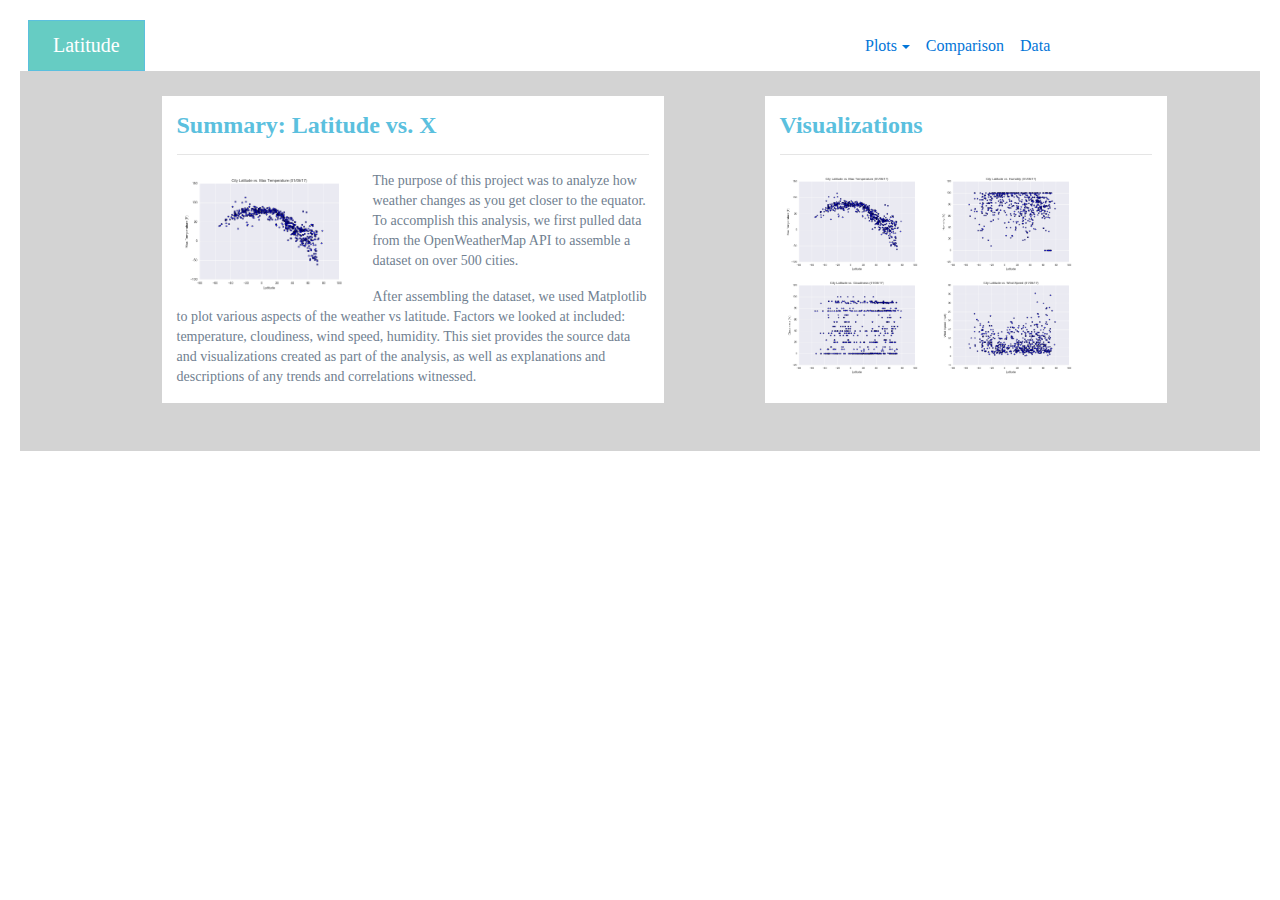
<file: index.html>
<!-- ----------------------------------------------------- -->
<!-- ----------------------------------------------------- -->
<!-- Dan C. ---------------------------------------------- -->
<!-- Web-Design-Challenge -------------------------------- -->
<!-- DS & V BC, 5/3/2021 --------------------------------- -->
<!-- index.html ------------------------------------------ -->
<!-- ----------------------------------------------------- -->
<!-- ----------------------------------------------------- -->
<!DOCTYPE html>
<html lang="en">
  <head>
    <meta charset="utf-8">
    <meta http-equiv="X-UA-Compatible" content="IE=edge">
    <meta name="viewport" content="width=device-width, initial-scale=1">
    <title>Bootstrap 4, from LayoutIt!</title>
    <meta name="description" content="Source code generated using layoutit.com">
    <meta name="author" content="LayoutIt!">
    <link href="WebVisualizations/css/bootstrap.min.css" rel="stylesheet">
    <link href="WebVisualizations/css/style.css" rel="stylesheet">
  </head>
  <!-- <body style="background-color:lightgrey;"></body> -->
  <body style="background-color:white;">
    <!-- Figured out the float-left text around the image with this: https://stackoverflow.com/questions/49225505/how-to-make-text-wrap-around-image-with-bootstrap-4-without-float-->
    <div class="container-fluid pb-5 pt-0 pl-2 pr-2" style="background-color:lightgray;" >
	<div class="row" style="background-color:white;">
		<div class="col-md-8">
			<a href="index.html" type="button" class="btn btn-info btn-lg" style="background-color:#66ccc3;">Latitude</a>
		</div>
        <!-- Begin Hamburger Handler for small devices-->
		<nav class="navbar navbar-toggleable-sm">
         <button class="navbar-toggler hidden-md-up " type="button" data-toggle="collapse" data-target="#collapseElement">
			&#9776
		 </button>
		 <div id="collapseElement" class="collapse navbar-collapse" >
		  <div class="nav navbar-nav navbar-toggleable-xs">
		    <div class="dropdown">
			  <a href="#" class="dropdown-toggle" data-toggle="dropdown">Plots</a>
			  <div class="dropdown-menu">
				<a href="WebVisualizations/visualizations1.html" class="dropdown-item">Max Temperature</a>
				<a href="WebVisualizations/visualizations2.html" class="dropdown-item">Humidity</a>
				<a href="WebVisualizations/visualizations3.html" class="dropdown-item">Cloudiness</a>
				<a href="WebVisualizations/visualizations4.html" class="dropdown-item">Wind Speed</a>
			  </div>
		    </div>	
		    <a class="navbar-item pl-3" href="WebVisualizations/comparisons.html">Comparison</a>
		    <a class="navbar-item pl-3" href="WebVisualizations/data.html">Data</a>
	      </div>
	     </div>
	    </nav>
        <!-- End Hamburger Handler-->
	</div>
	<div class="row">
		<div class="col-md-12">			                   
		</div>
	</div>
	<div class="row pt-4 pl-5 pb-0 bg-light text-dark">
		<div class="col-md-1"></div>
		<div class="col-md-5 pt-3" style="background-color:white;">
			<!-- <div class="bg-light pull-left"><img style="width:200px" src="Resources/assets/images/Fig1.png"/></div> -->
			<h2 class="text-info bg-light">Summary: Latitude vs. X</h2>
			<hr/>
			<div class="image-wrapper float-left pr-3">
			   <a href="WebVisualizations/visualizations1.html">
			   <img style="width:180px" src="WebVisualizations/Resources/assets/images/Fig1.png"/>
			   </a>
		    </div>
	        <p>The purpose of this project was to analyze how weather changes as you get closer to the equator. To accomplish this analysis, we first pulled data from the OpenWeatherMap API to assemble a dataset on over 500 cities.</p>
		    
			<p>After assembling the dataset, we used Matplotlib to plot various aspects of the weather vs latitude.  Factors we looked at included: temperature, cloudiness, wind speed, humidity. This siet provides the source data and visualizations created as part of the analysis, as well as explanations and descriptions of any trends and correlations witnessed.</p>
		</div>
		<div class="col-md-1" style="background-color:lightgray"></div>
		<div class="col-md-4 pt-3 pb-0" style="background-color:white;">
			<h2 class="text-info bg-light">Visualizations</h2>
			<hr/>
			<div class="image-wrapper pr-3">
				<a href="WebVisualizations/visualizations1.html">
				<img style="width:150px" src="WebVisualizations/Resources/assets/images/Fig1.png"/>
			    </a>
				<a href="WebVisualizations/visualizations2.html">
				<img style="width:150px" src="WebVisualizations/Resources/assets/images/Fig2.png"/>
			    </a>
			 <!-- </div>
			 <div class="image-wrapper float-left pr-3"> -->
				<a href="WebVisualizations/visualizations3.html">
				<img style="width:150px" src="WebVisualizations/Resources/assets/images/Fig3.png"/>
			    </a>
				<a href="WebVisualizations/visualizations4.html">
				<img style="width:150px" src="WebVisualizations/Resources/assets/images/Fig4.png"/>
			    </a>
			 </div>
		</div>
	</div>
    <script src="WebVisualizations/js/jquery.min.js"></script>
    <script src="WebVisualizations/js/bootstrap.min.js"></script>
    <script src="WebVisualizations/js/scripts.js"></script>
  </body>
</html>
</file>
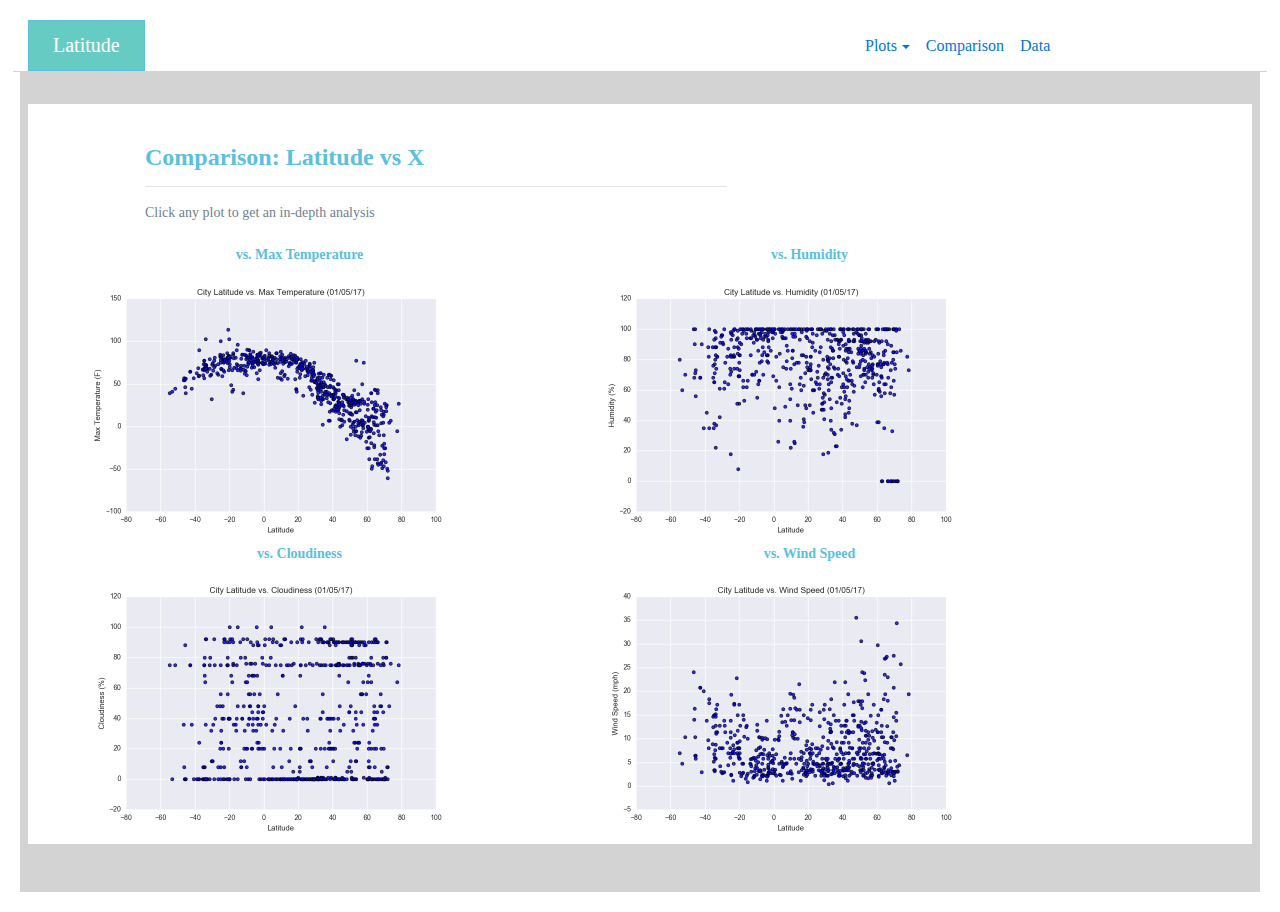
<file: WebVisualizations/comparisons.html>
<!-- ----------------------------------------------------- -->
<!-- ----------------------------------------------------- -->
<!-- Dan C. ---------------------------------------------- -->
<!-- Web-Design-Challenge -------------------------------- -->
<!-- DS & V BC, 5/3/2021 --------------------------------- -->
<!-- comparisons.html ------------------------------------ -->
<!-- ----------------------------------------------------- -->
<!-- ----------------------------------------------------- -->
<!DOCTYPE html>
<html lang="en">
  <head>
    <meta charset="utf-8">
    <meta http-equiv="X-UA-Compatible" content="IE=edge">
    <meta name="viewport" content="width=device-width, initial-scale=1">
    <title>Bootstrap 4, from LayoutIt!</title>
    <meta name="description" content="Source code generated using layoutit.com">
    <meta name="author" content="LayoutIt!">
    <link href="css/bootstrap.min.css" rel="stylesheet">
    <link href="css/style.css" rel="stylesheet">
  </head>
  <!-- <body style="background-color:lightgrey;"></body> -->
  <body style="background-color:white;">
    <!-- Figured out the float-left text around the image with this: https://stackoverflow.com/questions/49225505/how-to-make-text-wrap-around-image-with-bootstrap-4-without-float-->
    <div class="container-fluid pb-5 pt-0 pl-2 pr-2" style="background-color:lightgray;">
	<div class="row" style="background-color:white;">
		<div class="col-md-8">
			<a href="../index.html" type="button" class="btn btn-info btn-lg" style="background-color:#66ccc3;">Latitude</a>
		</div>
        <!-- Begin Hamburger Handler for small devices-->
		<nav class="navbar navbar-toggleable-sm">
			<button class="navbar-toggler hidden-md-up " type="button" data-toggle="collapse" data-target="#collapseElement">
			   &#9776
			</button>
			<div id="collapseElement" class="collapse navbar-collapse" >
			 <div class="nav navbar-nav navbar-toggleable-xs">
			   <div class="dropdown">
				 <a href="#" class="dropdown-toggle" data-toggle="dropdown">Plots</a>
				 <div class="dropdown-menu">
				   <a href="visualizations1.html" class="dropdown-item">Max Temperature</a>
				   <a href="visualizations2.html" class="dropdown-item">Humidity</a>
				   <a href="visualizations3.html" class="dropdown-item">Cloudiness</a>
				   <a href="visualizations4.html" class="dropdown-item">Wind Speed</a>
				 </div>
			   </div>	
			   <a class="navbar-item pl-3" href="comparisons.html">Comparison</a>
			   <a class="navbar-item pl-3" href="data.html">Data</a>
			 </div>
			</div>
		   </nav>
        <!-- End Hamburger Handler-->		   
	</div>
	<div class="row pl-3 pr-3" style="background-color:lightgray;">
		<div class="col-md-12">
		</div>
	</div>
	<div class="container-fluid" style="background-color:lightgray;"></div>
	<div class="row"><div class="col-md-1 pt-3 pb-3"></div></div>
	<div class="container-fluid" style="background-color:white;">
	<div class="row">
	<div class="col-md-1" ></div>
	   <div class="col-md-6 pt-3" style="background-color:white;">
	   <h2 class="text-info pt-4">Comparison: Latitude vs X</h2>
	   <hr/>
	   <p>Click any plot to get an in-depth analysis</p>
	</div>
    </div>
	<div class="row pt-2 pb-0" style="background-color:white;">   
		<div class="col-lg-5 pl-5">			
			<div class="image-wrapper">
				<h3 class="text-info text-center">vs. Max Temperature</h3>
                  <a href="visualizations1.html">
				    <img style="width:400px"src="Resources/assets/images/Fig1.png"/>
			      </a>
			</div>
		</div>
        <div class="col-lg-5 pl-5">
			<div class="image-wrapper">
			    <h3 class="text-info text-center">vs. Humidity</h3>
				  <a href="visualizations2.html">
				    <img style="width:400px" src="Resources/assets/images/Fig2.png"/>
				  </a>
			</div>
		</div>
		<div class="col-lg-5 pl-5">
			<div class="image-wrapper">
			    <h3 class="text-info text-center">vs. Cloudiness</h3>
				  <a href="visualizations3.html">
				    <img style="width:400px" src="Resources/assets/images/Fig3.png"/>
			      </a>			
			</div>
		</div>
		<div class="col-lg-5 pl-5">
			<div class="image-wrapper">
				<h3 class="text-info text-center">vs. Wind Speed</h3>
				  <a href="visualizations4.html">
				    <img style="width:400px" src="Resources/assets/images/Fig4.png"/>
				  </a>
			</div>
		</div>
	</div>
	</div>
	</div>
    </div>
    <script src="js/jquery.min.js"></script>
    <script src="js/bootstrap.min.js"></script>
    <script src="js/scripts.js"></script>
  </body>
</html>
</file>
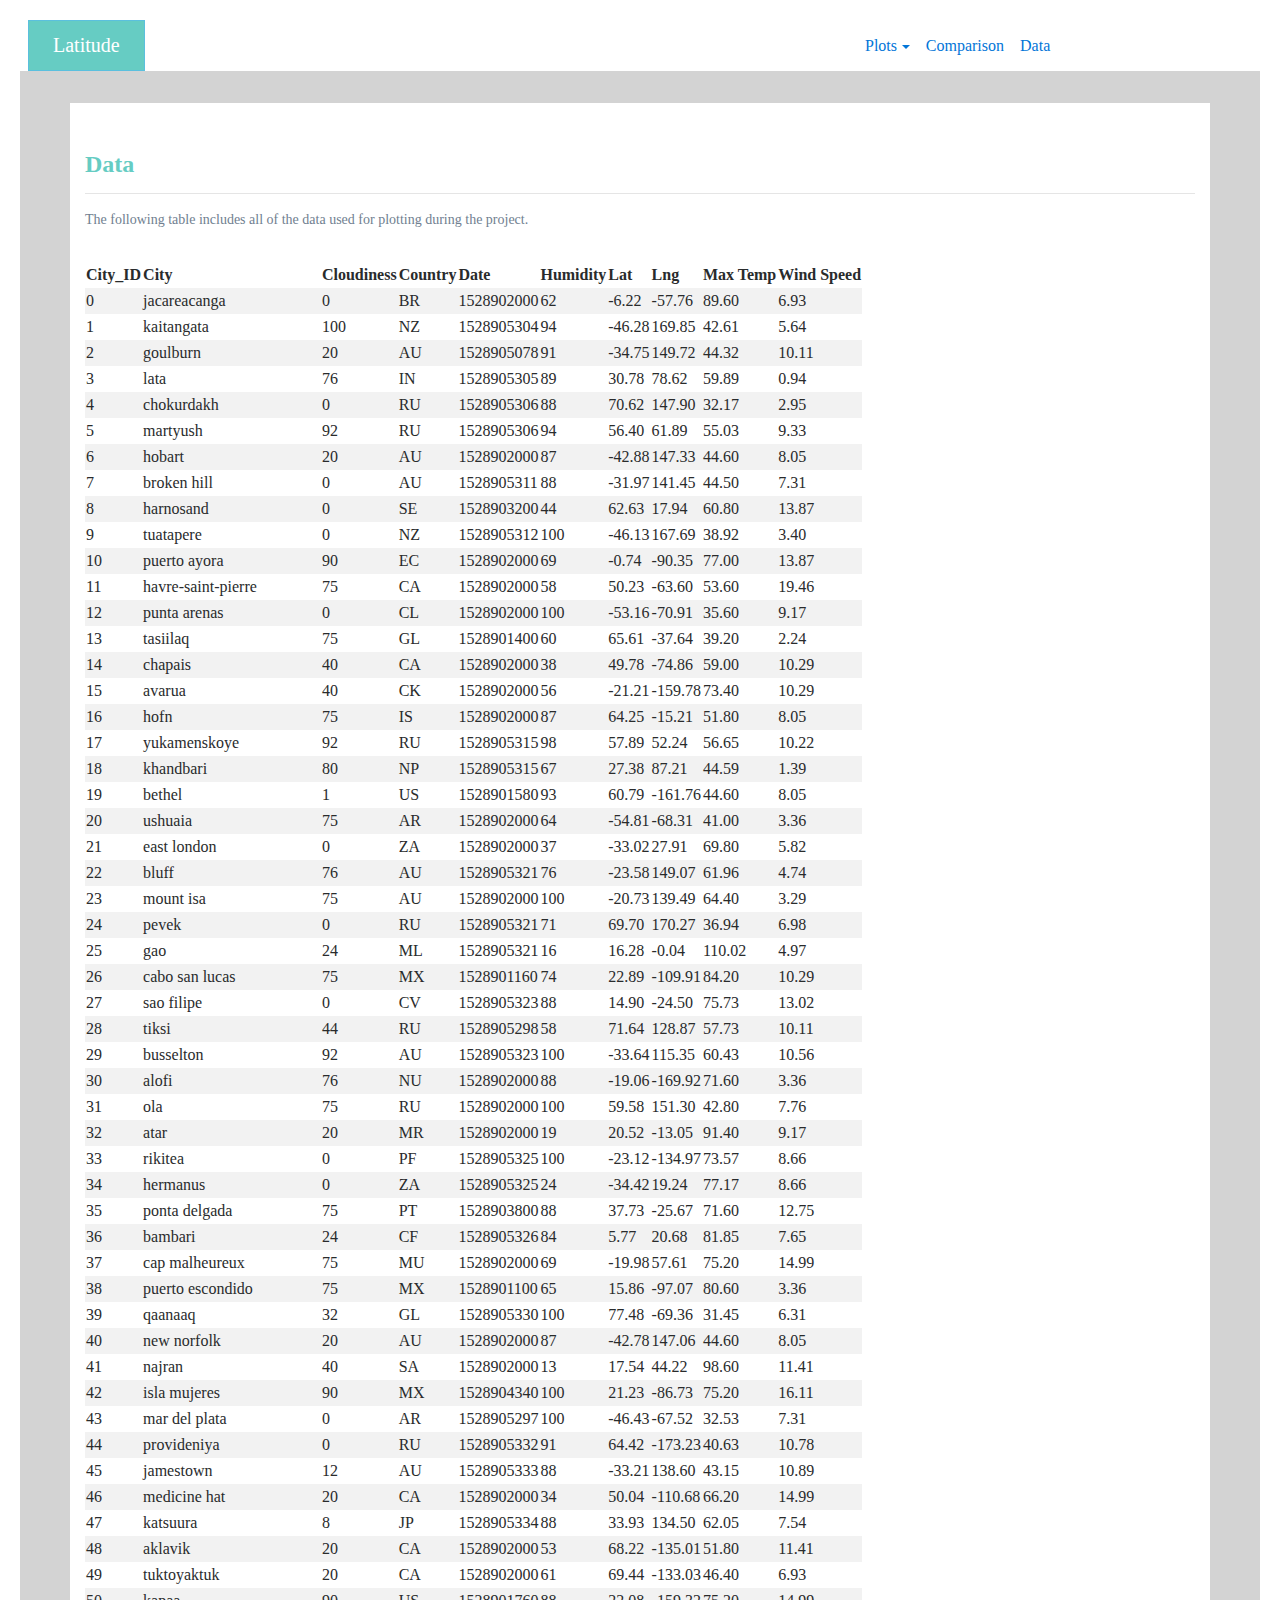
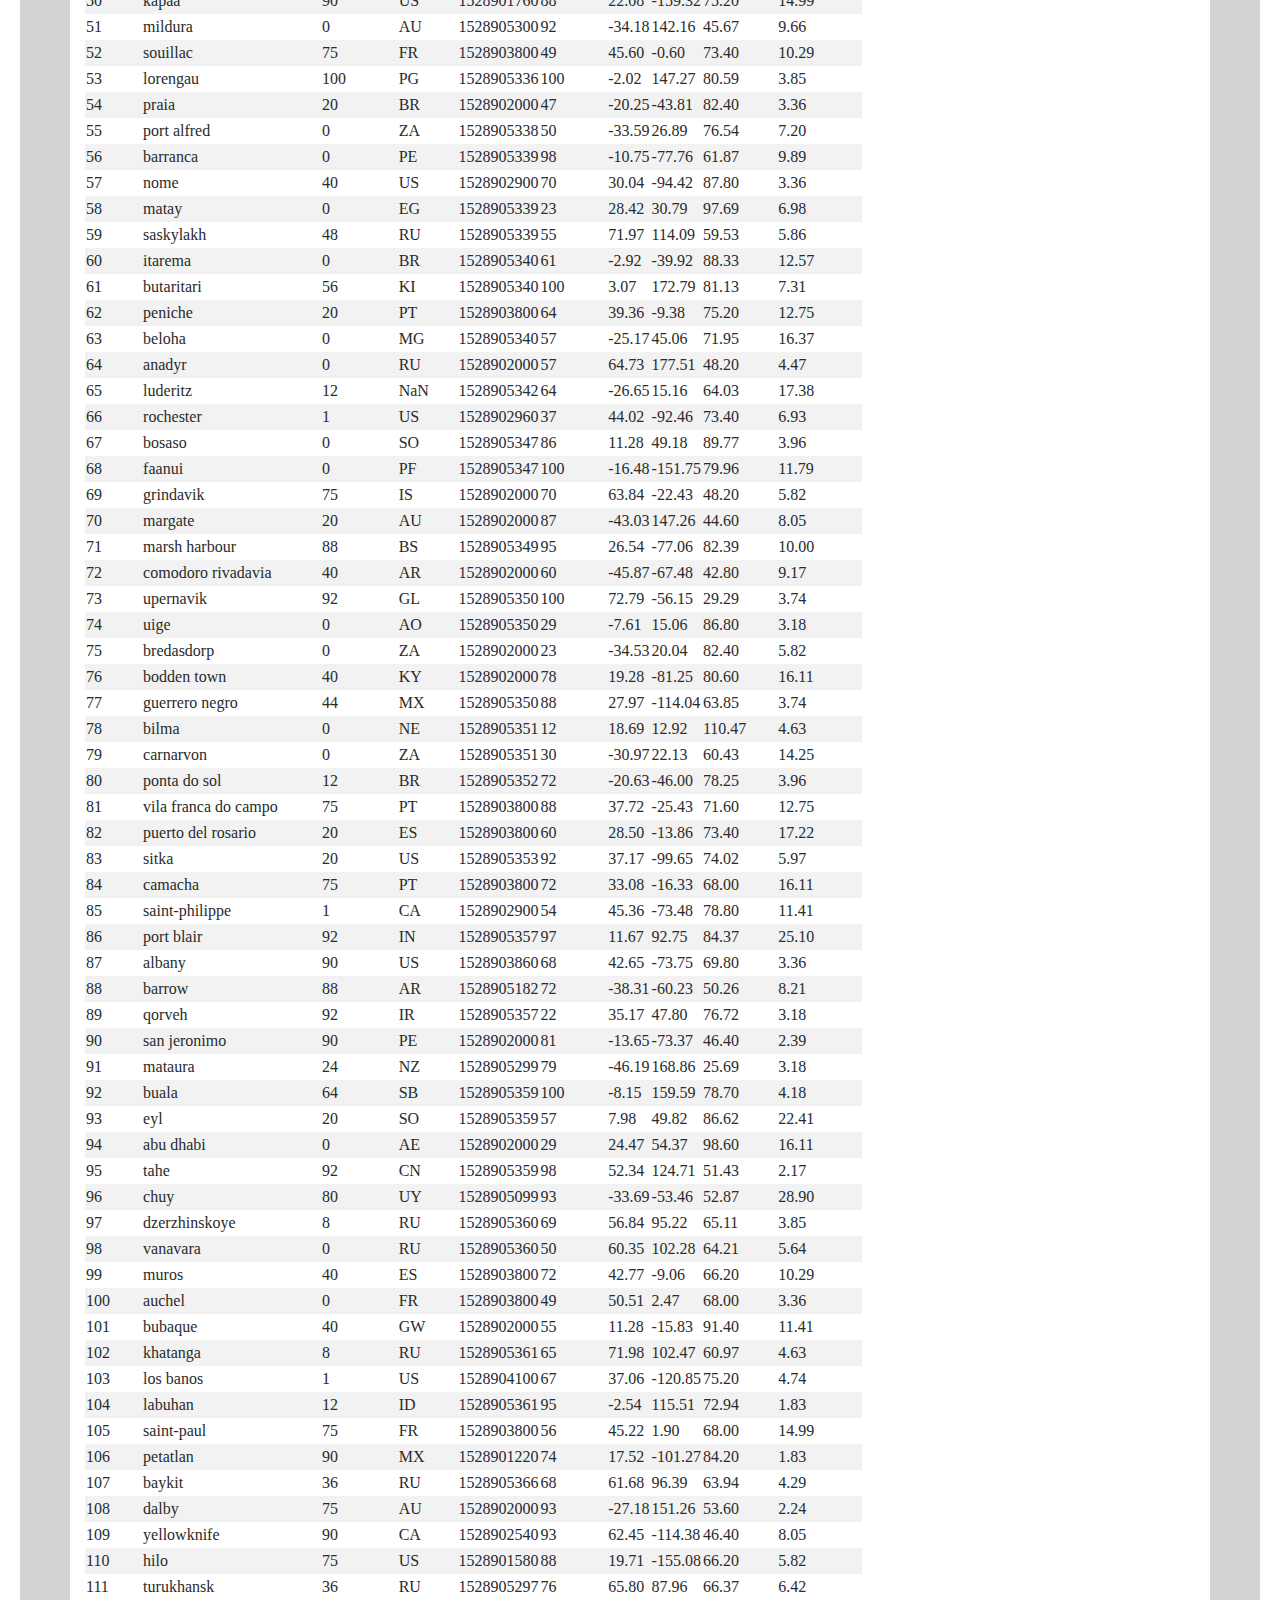
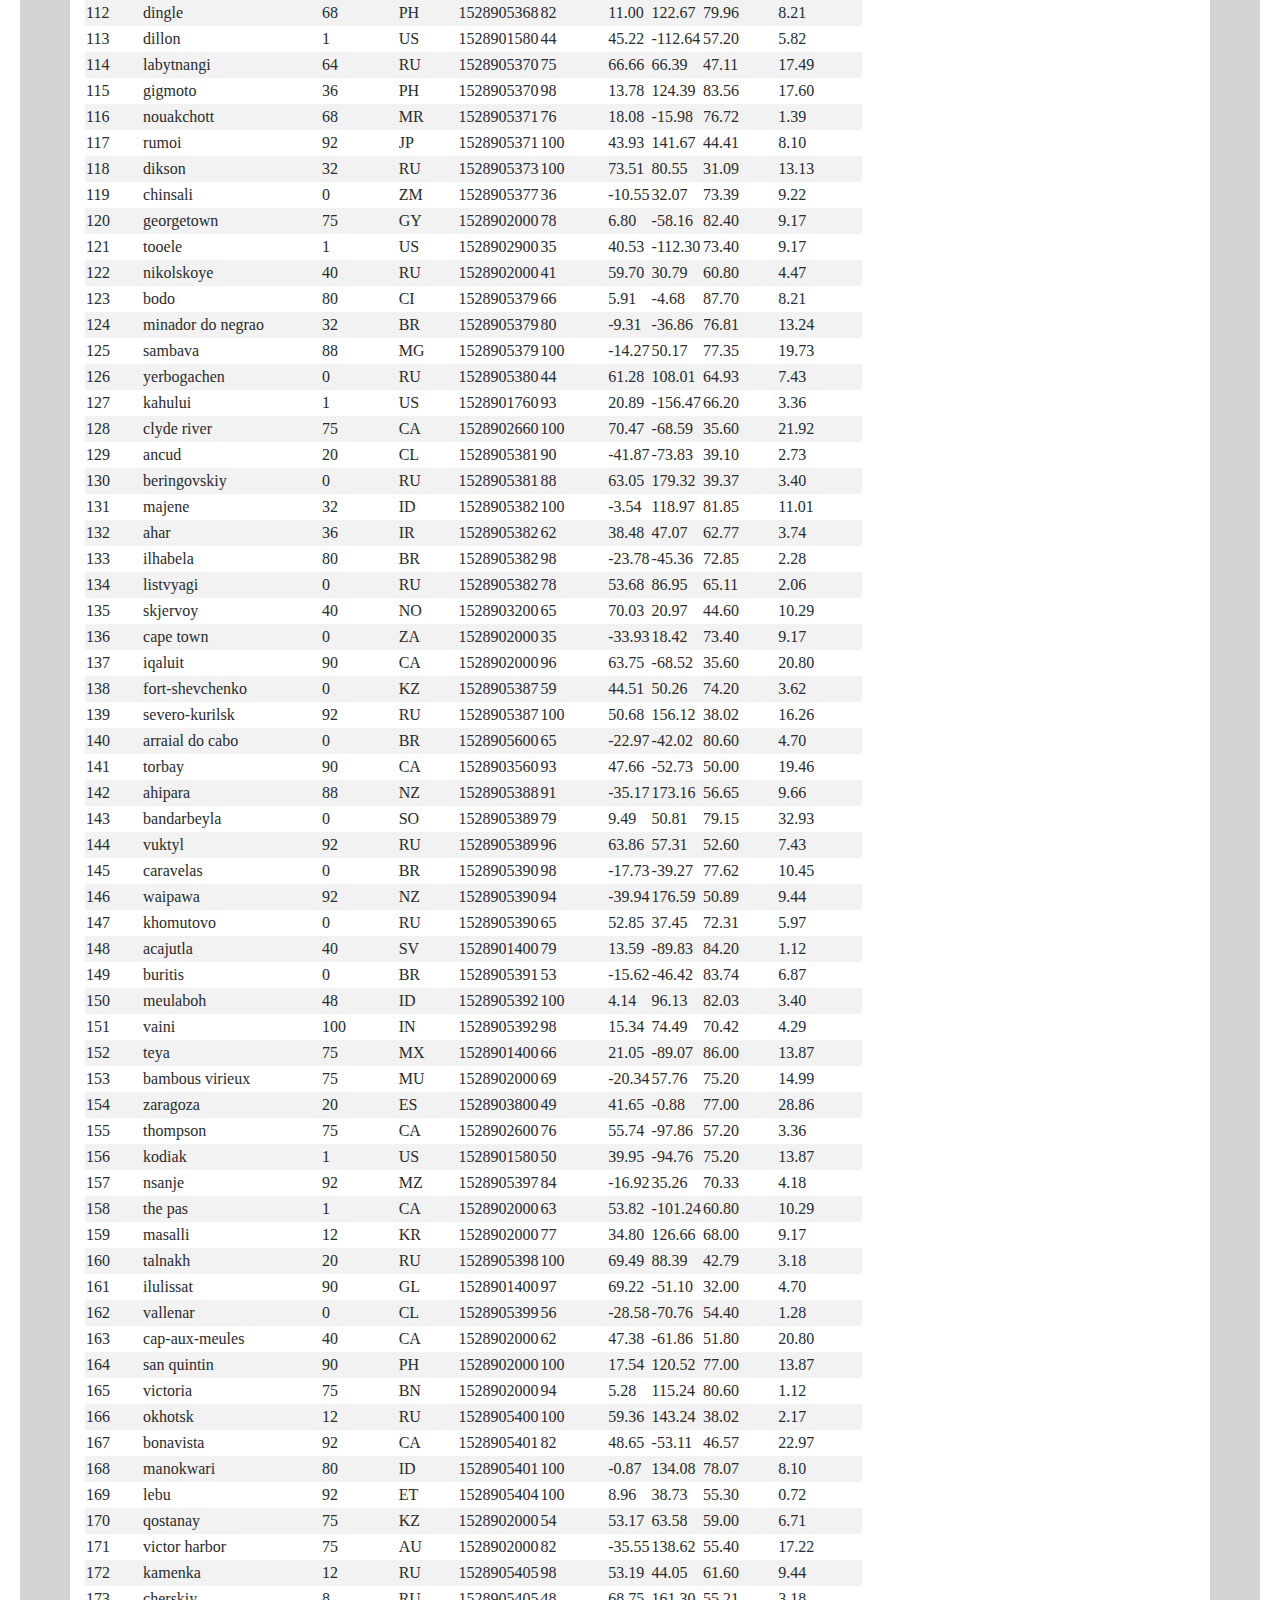
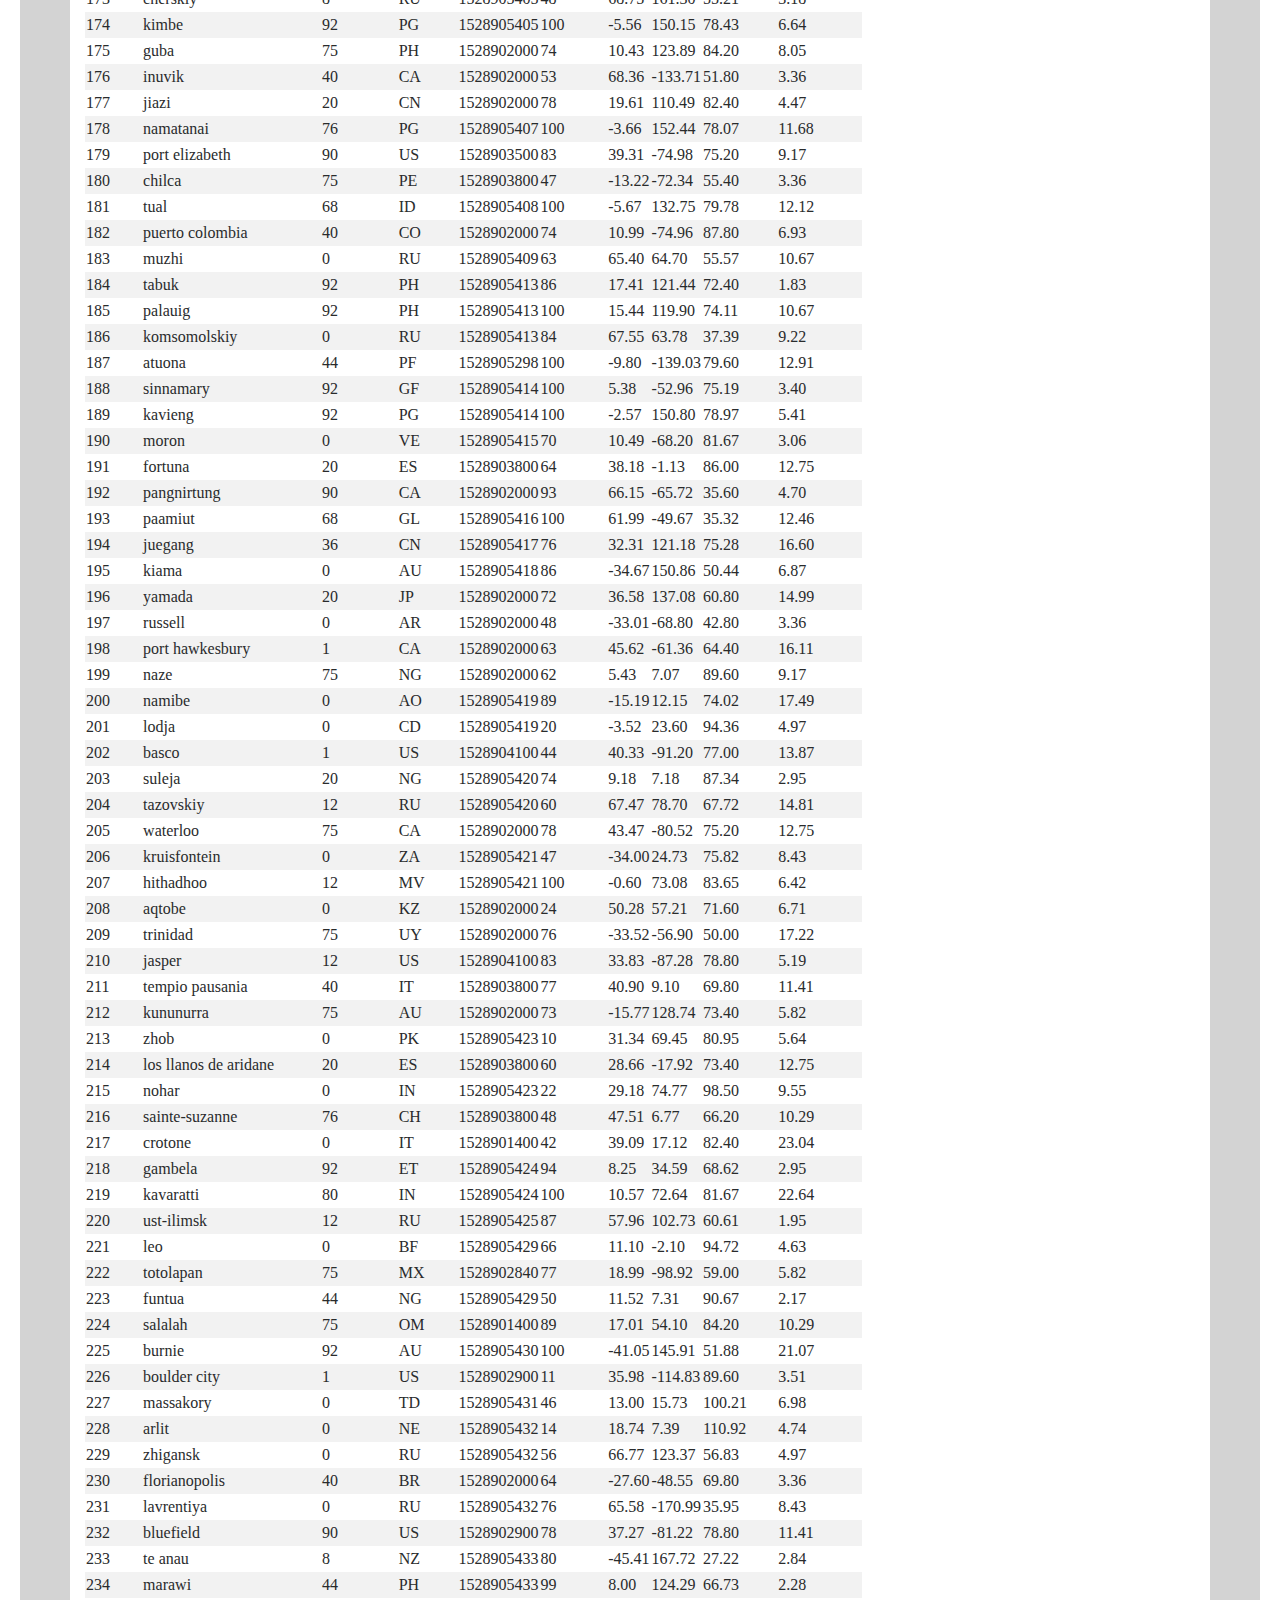
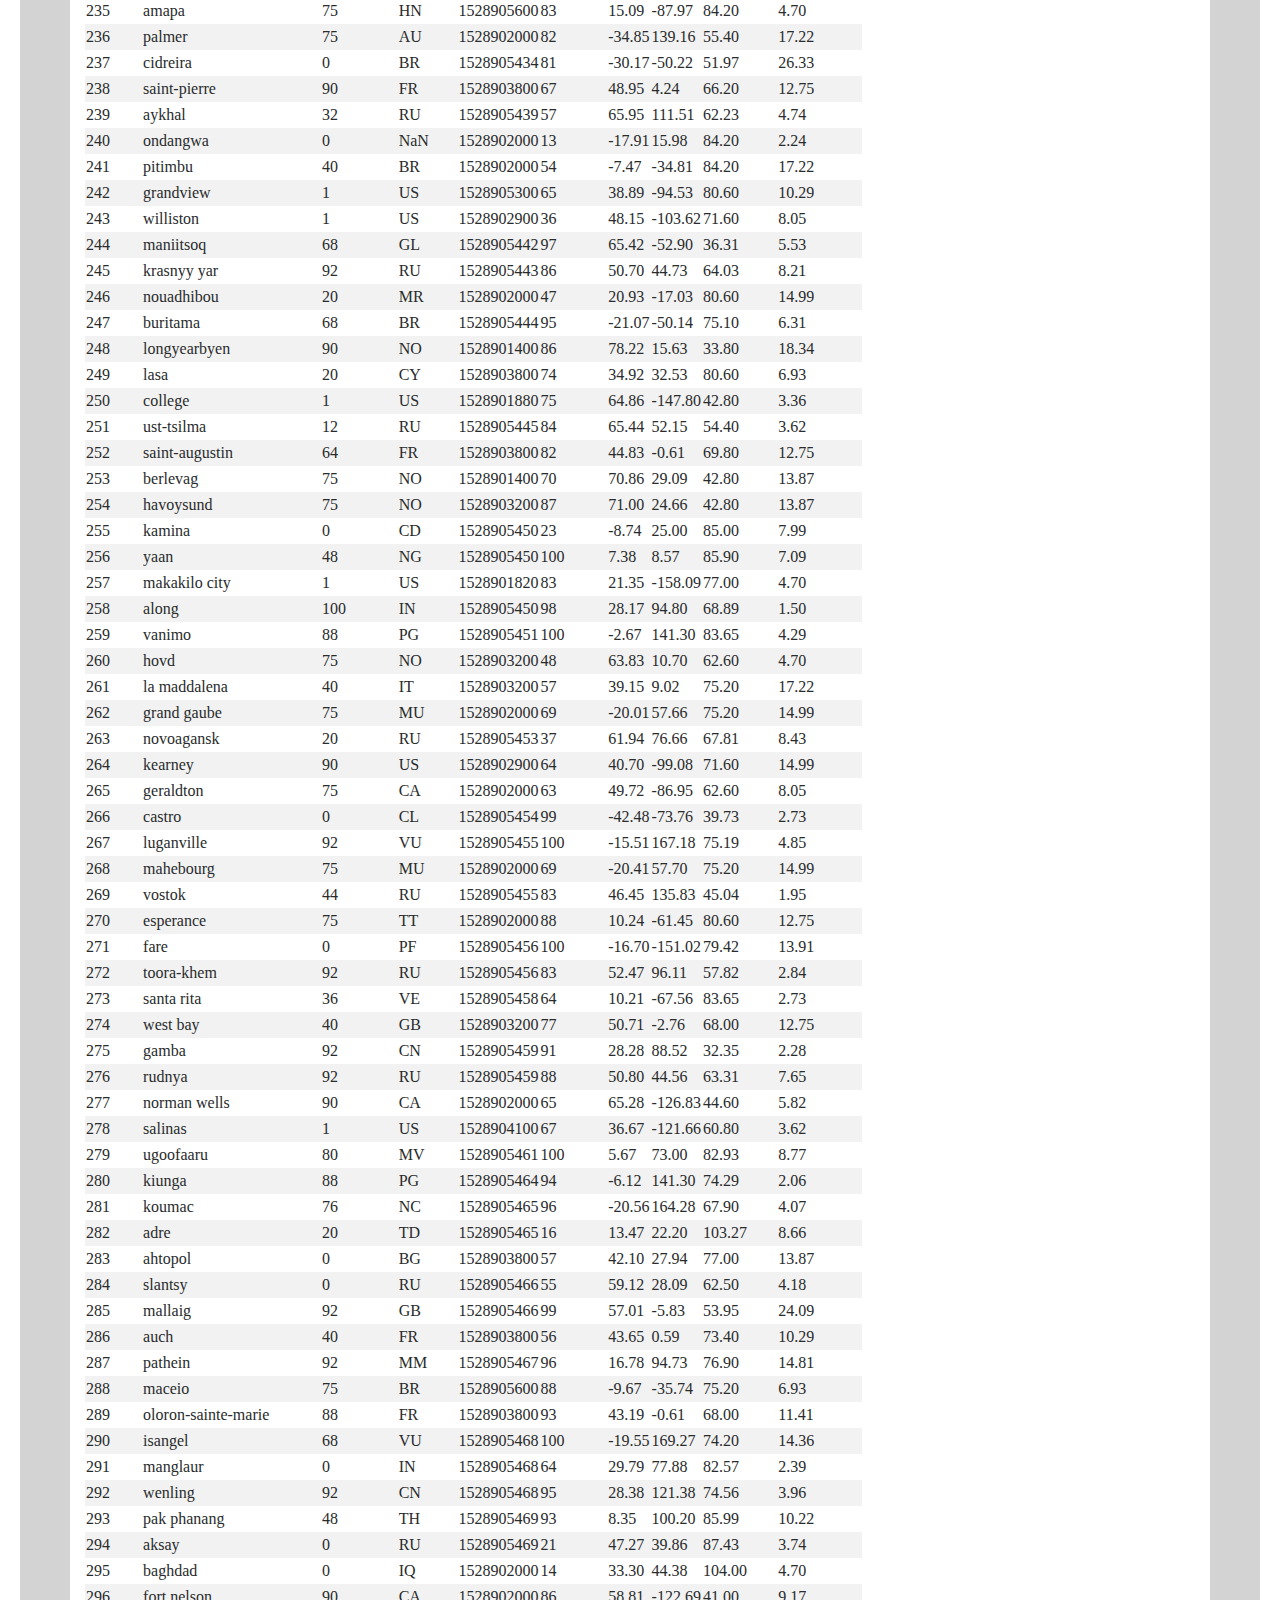
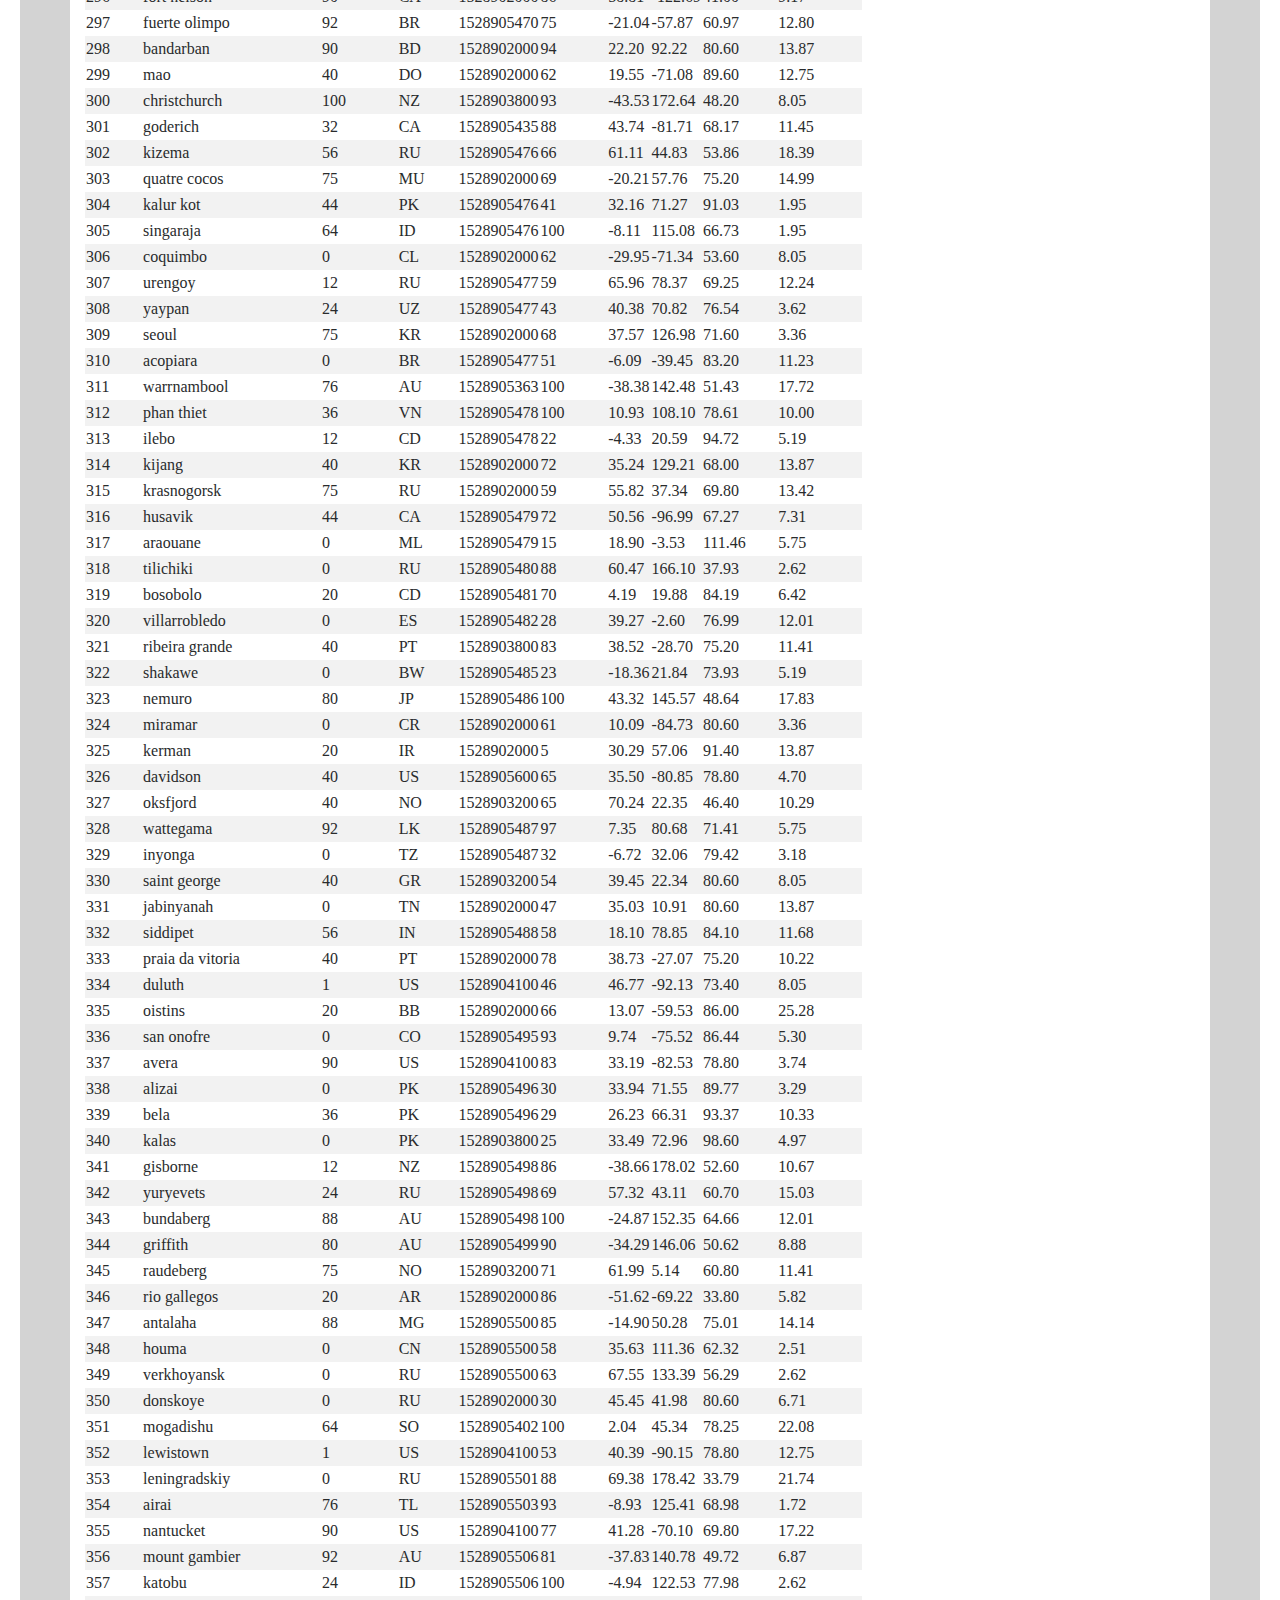
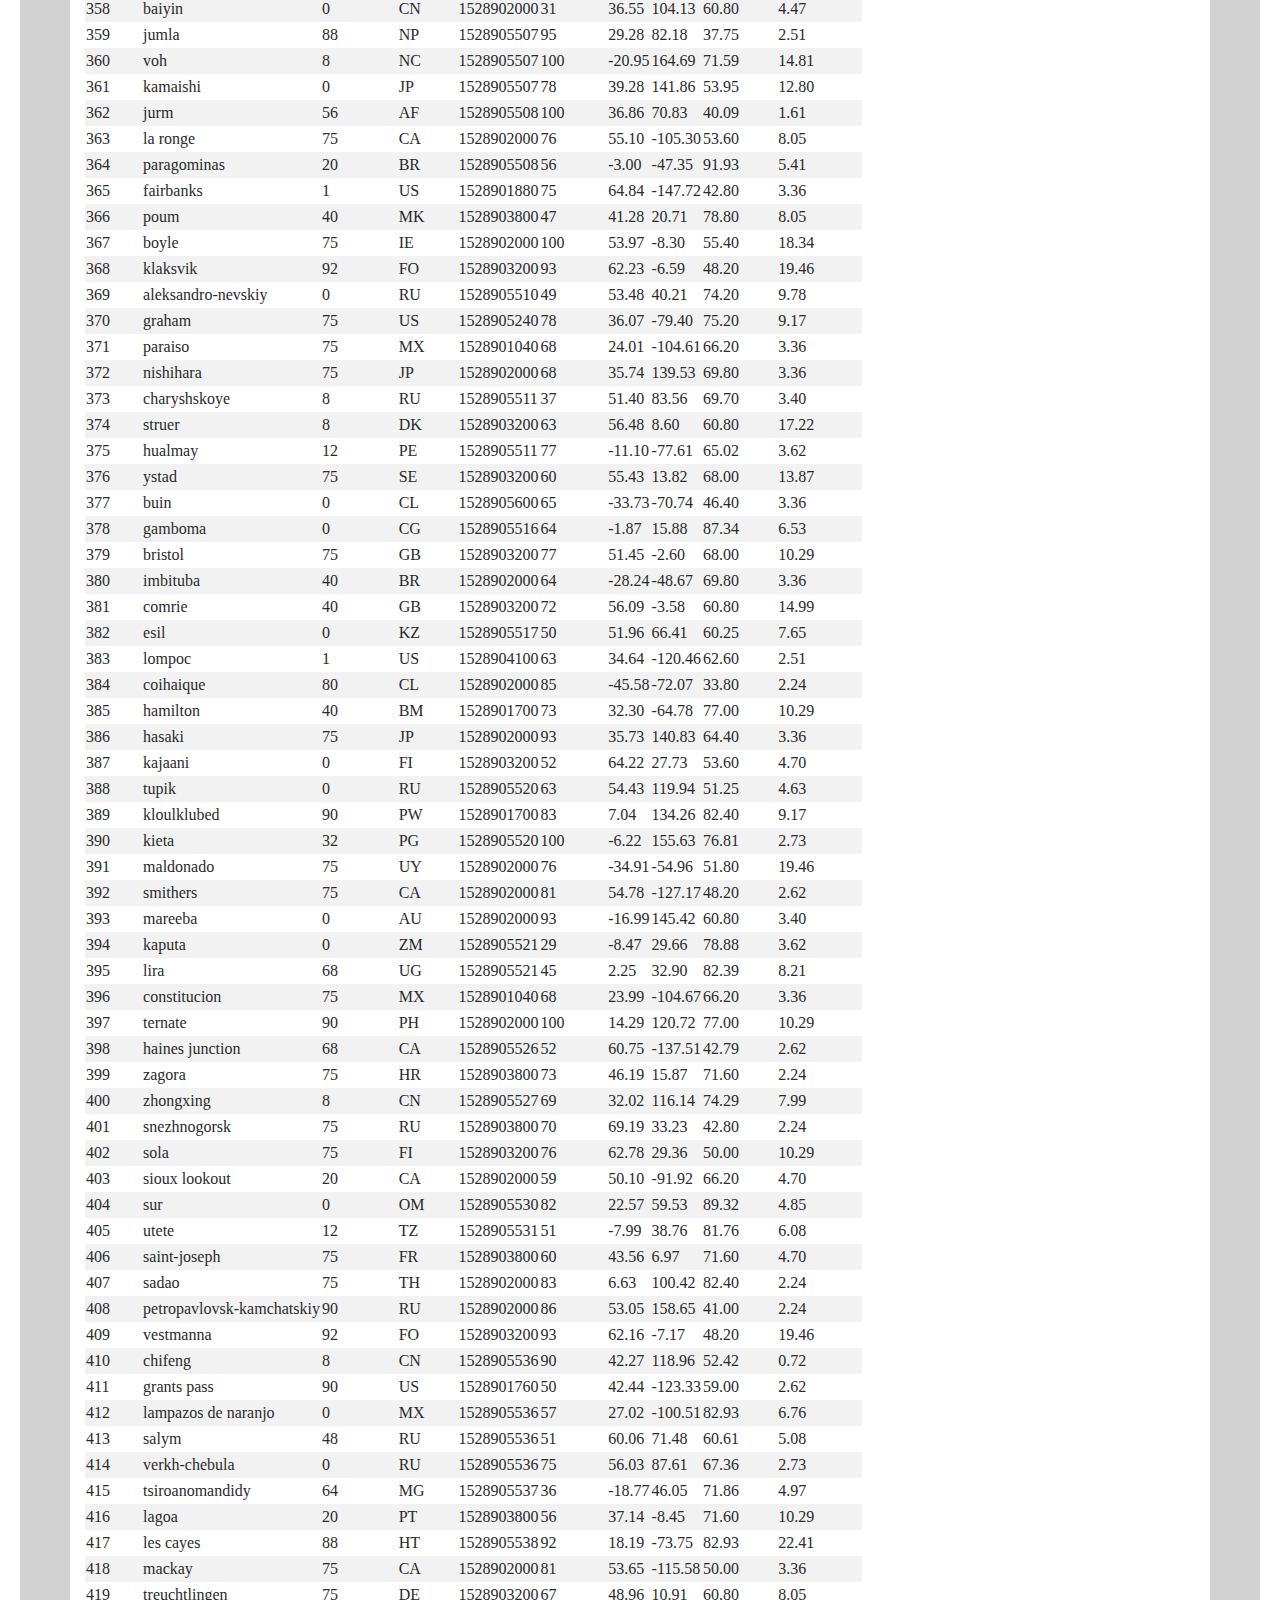
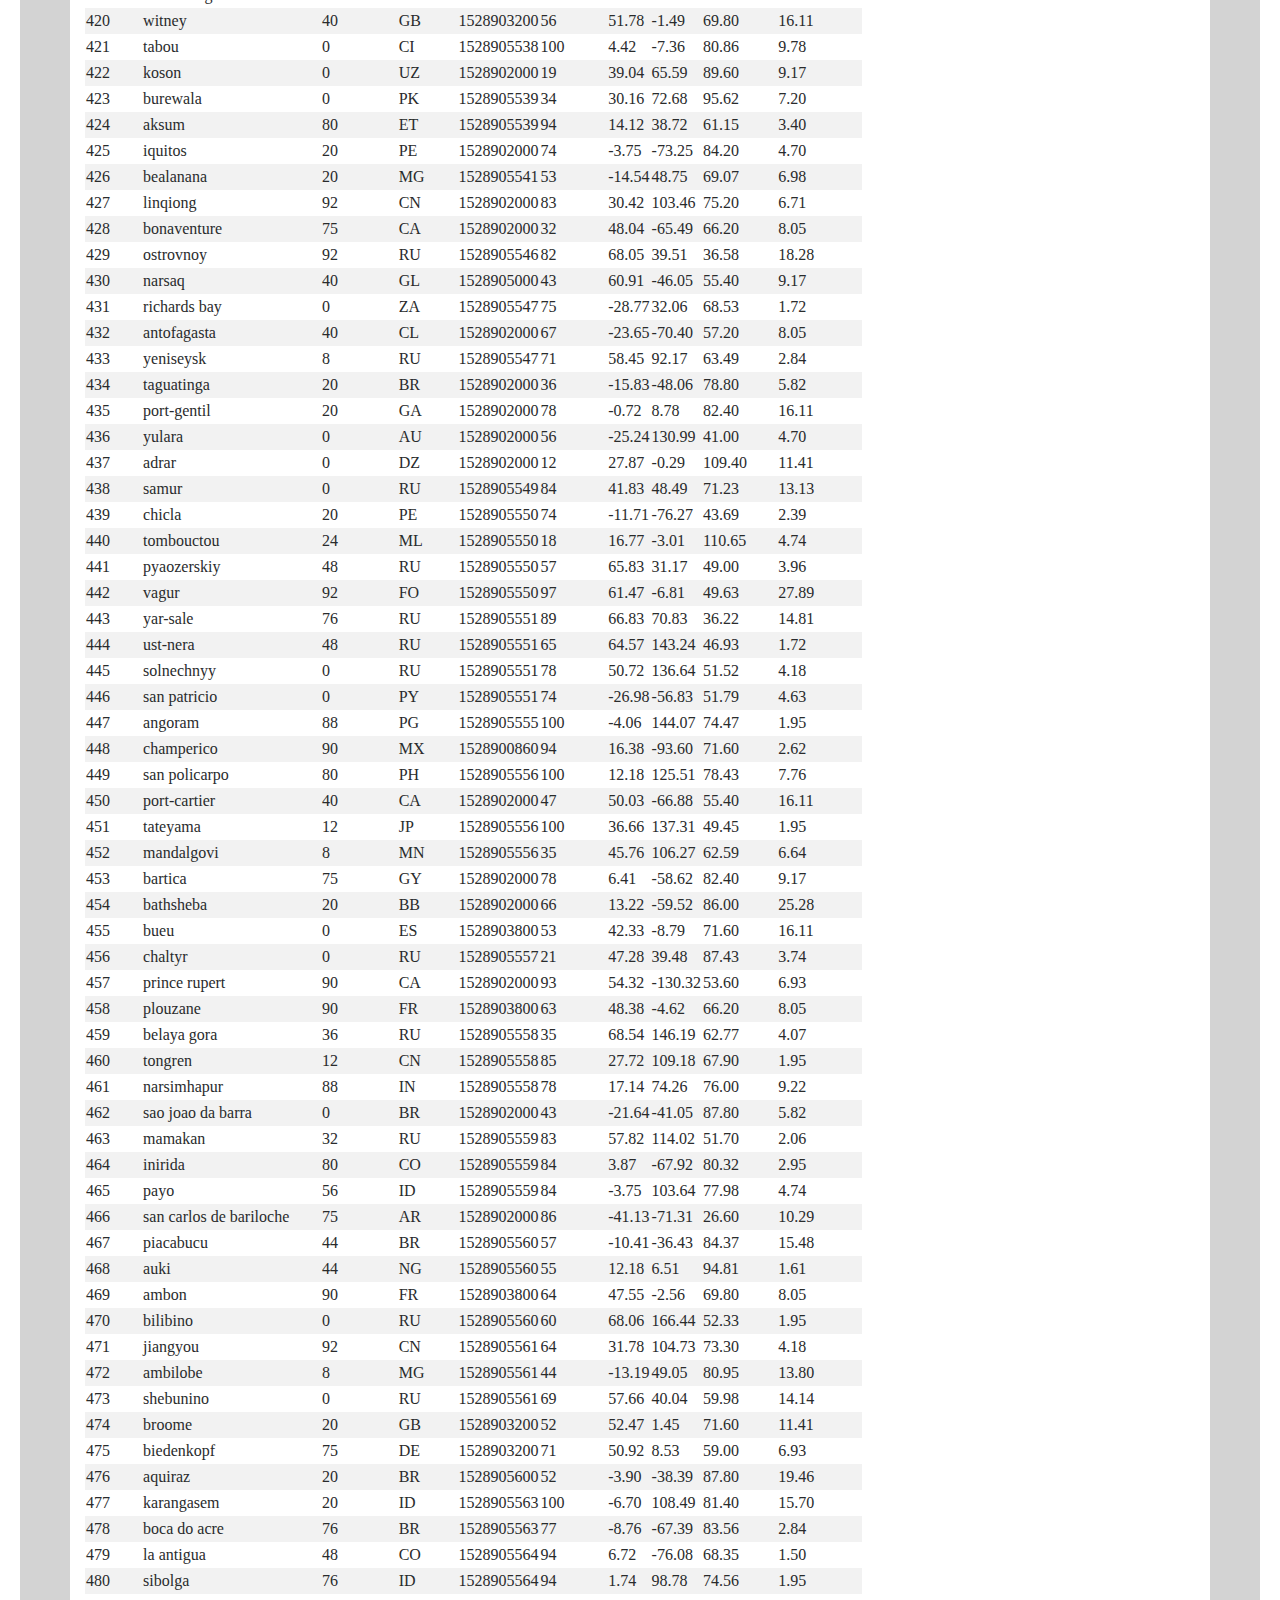
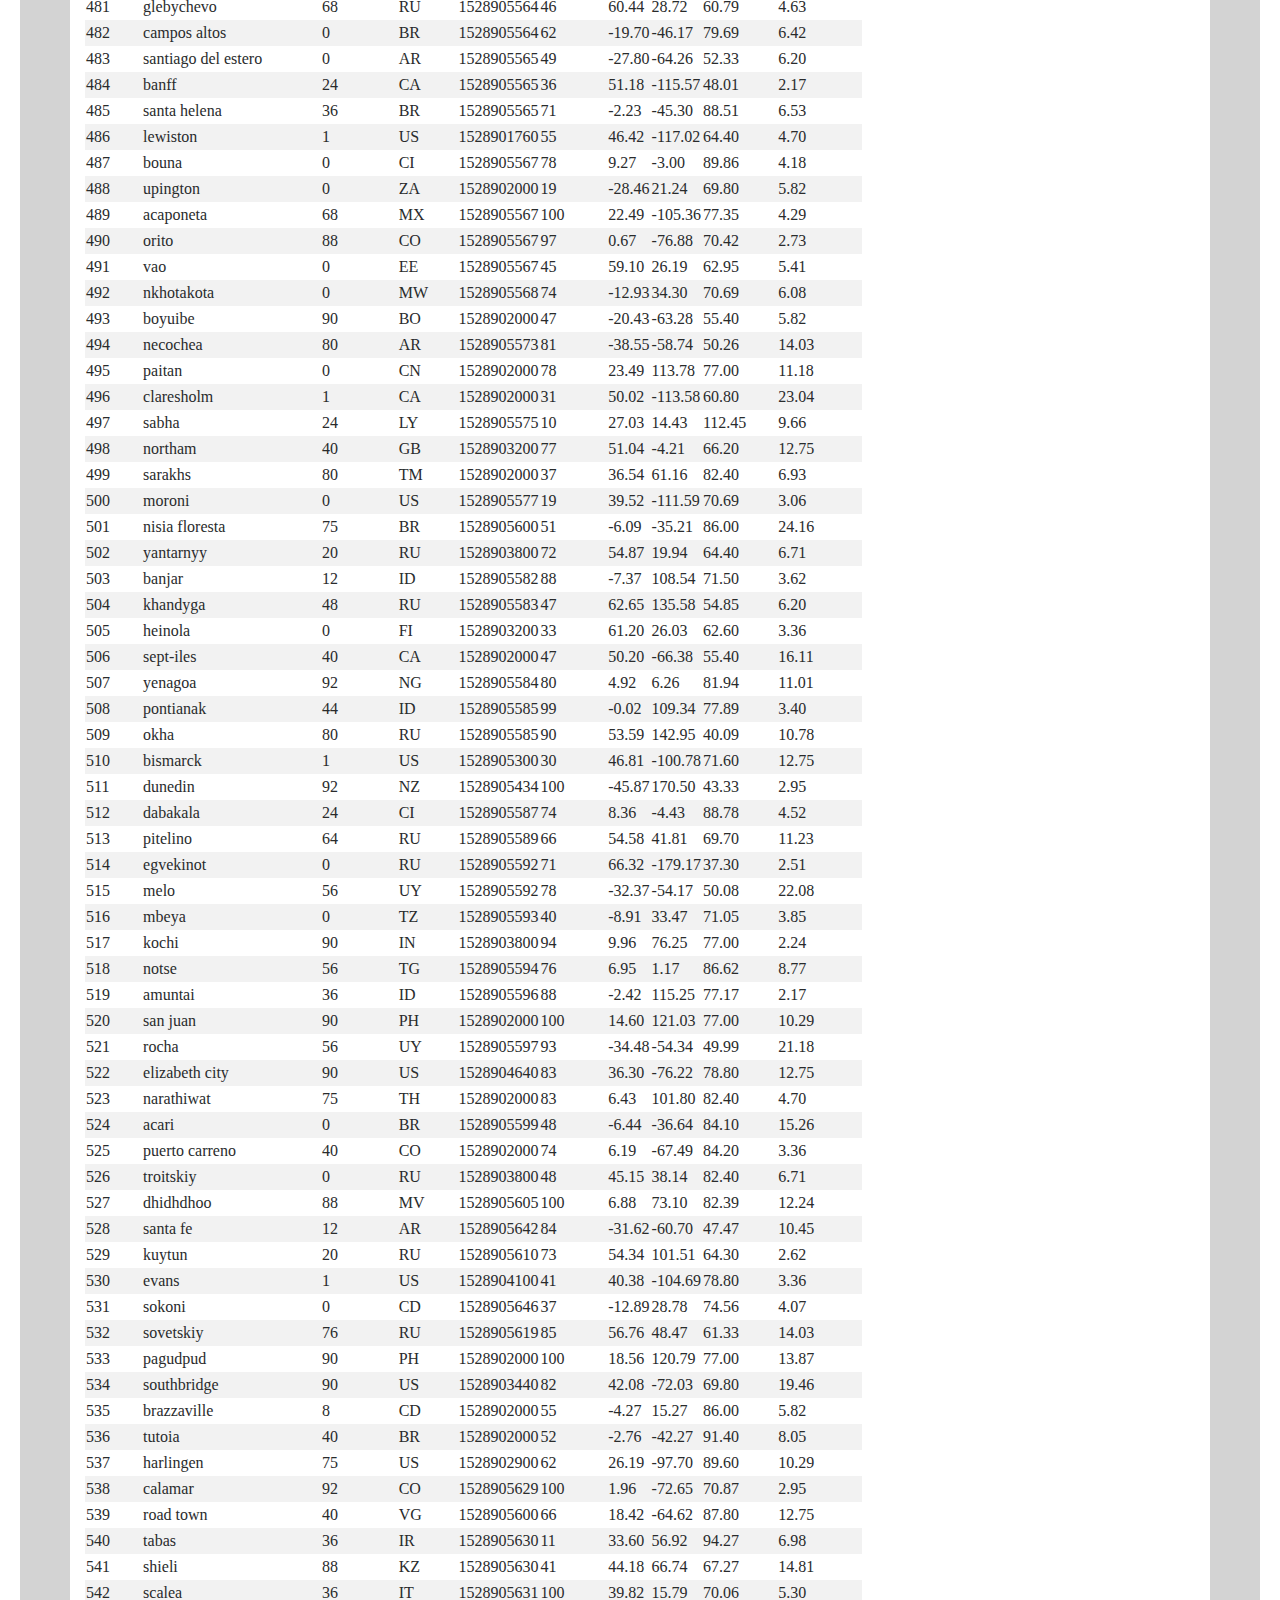
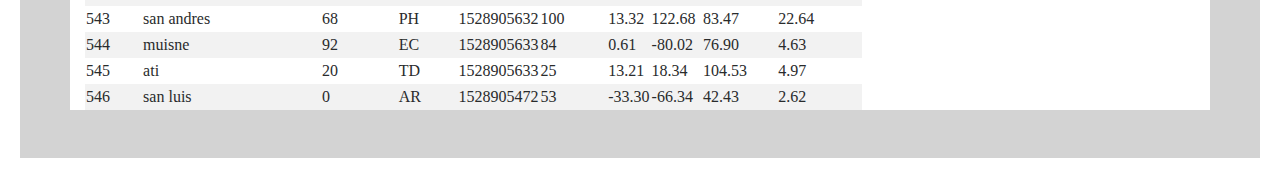
<file: WebVisualizations/data.html>
<!-- ----------------------------------------------------- -->
<!-- ----------------------------------------------------- -->
<!-- Dan C. ---------------------------------------------- -->
<!-- Web-Design-Challenge -------------------------------- -->
<!-- DS & V BC, 5/3/2021 --------------------------------- -->
<!-- ----------------------------------------------------- -->
<!-- ----------------------------------------------------- -->
<!doctype html>
<html lang="en">
  <head>
    <!-- Required meta tags -->
    <meta charset="utf-8">
    <meta name="viewport" content="width=device-width, initial-scale=1, shrink-to-fit=no">
    <!-- Bootstrap CSS -->
    <link href="css/bootstrap.min.css" rel="stylesheet">
    <link href="css/style.css" rel="stylesheet">
    <title>Data</title>   
  </head>
  <body style="background-color:white;">
    <div class="container-fluid pb-5 pt-0 pl-2 pr-2"  style="background-color:lightgrey;" >
      <div class="row " style="background-color:white;">
        <div class="col-md-8">
          <a href="../index.html" type="button" class="btn btn-info btn-lg" style="background-color:#66ccc3;">Latitude</a>
        </div>
        <!-- Begin Hamburger Handler for small devices-->
        <nav class="navbar navbar-toggleable-sm">
            <button class="navbar-toggler hidden-md-up " type="button" data-toggle="collapse" data-target="#collapseElement">
               &#9776
            </button>
            <div id="collapseElement" class="collapse navbar-collapse" >
             <div class="nav navbar-nav navbar-toggleable-xs">
               <div class="dropdown">
                 <a href="#" class="dropdown-toggle" data-toggle="dropdown">Plots</a>
                 <div class="dropdown-menu">
                   <a href="visualizations1.html" class="dropdown-item">Max Temperature</a>
                   <a href="visualizations2.html" class="dropdown-item">Humidity</a>
                   <a href="visualizations3.html" class="dropdown-item">Cloudiness</a>
                   <a href="visualizations4.html" class="dropdown-item">Wind Speed</a>
                 </div>
               </div>	
               <a class="navbar-item pl-3" href="comparisons.html">Comparison</a>
               <a class="navbar-item pl-3" href="data.html">Data</a>
             </div>
            </div>
           </nav>
        <!-- End Hamburger Handler-->
      </div>
      <div class="row">
        <div class="col-md-12 pt-3 pb-3">                           
        </div>
      </div>
<!-- Creates the Overall Grid -->
   <div class="container pt-5" style="background-color:white;">
    <h1>Data</h1>
    <hr/>
    <p>The following table includes all of the data used for plotting during the project.</p>
    <div class="table-responsive">
      <table class="table">
        <table border="0" class="dataframe table-striped table-borderless">
          <thead>
            <tr style="text-align: left;">
              <th>City_ID</th>
              <th>City</th>
              <th>Cloudiness</th>
              <th>Country</th>
              <th>Date</th>
              <th>Humidity</th>
              <th>Lat</th>
              <th>Lng</th>
              <th>Max Temp</th>
              <th>Wind Speed</th>
            </tr>
          </thead>
          <tbody>
            <tr>
              <td>0</td>
              <td>jacareacanga</td>
              <td>0</td>
              <td>BR</td>
              <td>1528902000</td>
              <td>62</td>
              <td>-6.22</td>
              <td>-57.76</td>
              <td>89.60</td>
              <td>6.93</td>
            </tr>
            <tr>
              <td>1</td>
              <td>kaitangata</td>
              <td>100</td>
              <td>NZ</td>
              <td>1528905304</td>
              <td>94</td>
              <td>-46.28</td>
              <td>169.85</td>
              <td>42.61</td>
              <td>5.64</td>
            </tr>
            <tr>
              <td>2</td>
              <td>goulburn</td>
              <td>20</td>
              <td>AU</td>
              <td>1528905078</td>
              <td>91</td>
              <td>-34.75</td>
              <td>149.72</td>
              <td>44.32</td>
              <td>10.11</td>
            </tr>
            <tr>
              <td>3</td>
              <td>lata</td>
              <td>76</td>
              <td>IN</td>
              <td>1528905305</td>
              <td>89</td>
              <td>30.78</td>
              <td>78.62</td>
              <td>59.89</td>
              <td>0.94</td>
            </tr>
            <tr>
              <td>4</td>
              <td>chokurdakh</td>
              <td>0</td>
              <td>RU</td>
              <td>1528905306</td>
              <td>88</td>
              <td>70.62</td>
              <td>147.90</td>
              <td>32.17</td>
              <td>2.95</td>
            </tr>
            <tr>
              <td>5</td>
              <td>martyush</td>
              <td>92</td>
              <td>RU</td>
              <td>1528905306</td>
              <td>94</td>
              <td>56.40</td>
              <td>61.89</td>
              <td>55.03</td>
              <td>9.33</td>
            </tr>
            <tr>
              <td>6</td>
              <td>hobart</td>
              <td>20</td>
              <td>AU</td>
              <td>1528902000</td>
              <td>87</td>
              <td>-42.88</td>
              <td>147.33</td>
              <td>44.60</td>
              <td>8.05</td>
            </tr>
            <tr>
              <td>7</td>
              <td>broken hill</td>
              <td>0</td>
              <td>AU</td>
              <td>1528905311</td>
              <td>88</td>
              <td>-31.97</td>
              <td>141.45</td>
              <td>44.50</td>
              <td>7.31</td>
            </tr>
            <tr>
              <td>8</td>
              <td>harnosand</td>
              <td>0</td>
              <td>SE</td>
              <td>1528903200</td>
              <td>44</td>
              <td>62.63</td>
              <td>17.94</td>
              <td>60.80</td>
              <td>13.87</td>
            </tr>
            <tr>
              <td>9</td>
              <td>tuatapere</td>
              <td>0</td>
              <td>NZ</td>
              <td>1528905312</td>
              <td>100</td>
              <td>-46.13</td>
              <td>167.69</td>
              <td>38.92</td>
              <td>3.40</td>
            </tr>
            <tr>
              <td>10</td>
              <td>puerto ayora</td>
              <td>90</td>
              <td>EC</td>
              <td>1528902000</td>
              <td>69</td>
              <td>-0.74</td>
              <td>-90.35</td>
              <td>77.00</td>
              <td>13.87</td>
            </tr>
            <tr>
              <td>11</td>
              <td>havre-saint-pierre</td>
              <td>75</td>
              <td>CA</td>
              <td>1528902000</td>
              <td>58</td>
              <td>50.23</td>
              <td>-63.60</td>
              <td>53.60</td>
              <td>19.46</td>
            </tr>
            <tr>
              <td>12</td>
              <td>punta arenas</td>
              <td>0</td>
              <td>CL</td>
              <td>1528902000</td>
              <td>100</td>
              <td>-53.16</td>
              <td>-70.91</td>
              <td>35.60</td>
              <td>9.17</td>
            </tr>
            <tr>
              <td>13</td>
              <td>tasiilaq</td>
              <td>75</td>
              <td>GL</td>
              <td>1528901400</td>
              <td>60</td>
              <td>65.61</td>
              <td>-37.64</td>
              <td>39.20</td>
              <td>2.24</td>
            </tr>
            <tr>
              <td>14</td>
              <td>chapais</td>
              <td>40</td>
              <td>CA</td>
              <td>1528902000</td>
              <td>38</td>
              <td>49.78</td>
              <td>-74.86</td>
              <td>59.00</td>
              <td>10.29</td>
            </tr>
            <tr>
              <td>15</td>
              <td>avarua</td>
              <td>40</td>
              <td>CK</td>
              <td>1528902000</td>
              <td>56</td>
              <td>-21.21</td>
              <td>-159.78</td>
              <td>73.40</td>
              <td>10.29</td>
            </tr>
            <tr>
              <td>16</td>
              <td>hofn</td>
              <td>75</td>
              <td>IS</td>
              <td>1528902000</td>
              <td>87</td>
              <td>64.25</td>
              <td>-15.21</td>
              <td>51.80</td>
              <td>8.05</td>
            </tr>
            <tr>
              <td>17</td>
              <td>yukamenskoye</td>
              <td>92</td>
              <td>RU</td>
              <td>1528905315</td>
              <td>98</td>
              <td>57.89</td>
              <td>52.24</td>
              <td>56.65</td>
              <td>10.22</td>
            </tr>
            <tr>
              <td>18</td>
              <td>khandbari</td>
              <td>80</td>
              <td>NP</td>
              <td>1528905315</td>
              <td>67</td>
              <td>27.38</td>
              <td>87.21</td>
              <td>44.59</td>
              <td>1.39</td>
            </tr>
            <tr>
              <td>19</td>
              <td>bethel</td>
              <td>1</td>
              <td>US</td>
              <td>1528901580</td>
              <td>93</td>
              <td>60.79</td>
              <td>-161.76</td>
              <td>44.60</td>
              <td>8.05</td>
            </tr>
            <tr>
              <td>20</td>
              <td>ushuaia</td>
              <td>75</td>
              <td>AR</td>
              <td>1528902000</td>
              <td>64</td>
              <td>-54.81</td>
              <td>-68.31</td>
              <td>41.00</td>
              <td>3.36</td>
            </tr>
            <tr>
              <td>21</td>
              <td>east london</td>
              <td>0</td>
              <td>ZA</td>
              <td>1528902000</td>
              <td>37</td>
              <td>-33.02</td>
              <td>27.91</td>
              <td>69.80</td>
              <td>5.82</td>
            </tr>
            <tr>
              <td>22</td>
              <td>bluff</td>
              <td>76</td>
              <td>AU</td>
              <td>1528905321</td>
              <td>76</td>
              <td>-23.58</td>
              <td>149.07</td>
              <td>61.96</td>
              <td>4.74</td>
            </tr>
            <tr>
              <td>23</td>
              <td>mount isa</td>
              <td>75</td>
              <td>AU</td>
              <td>1528902000</td>
              <td>100</td>
              <td>-20.73</td>
              <td>139.49</td>
              <td>64.40</td>
              <td>3.29</td>
            </tr>
            <tr>
              <td>24</td>
              <td>pevek</td>
              <td>0</td>
              <td>RU</td>
              <td>1528905321</td>
              <td>71</td>
              <td>69.70</td>
              <td>170.27</td>
              <td>36.94</td>
              <td>6.98</td>
            </tr>
            <tr>
              <td>25</td>
              <td>gao</td>
              <td>24</td>
              <td>ML</td>
              <td>1528905321</td>
              <td>16</td>
              <td>16.28</td>
              <td>-0.04</td>
              <td>110.02</td>
              <td>4.97</td>
            </tr>
            <tr>
              <td>26</td>
              <td>cabo san lucas</td>
              <td>75</td>
              <td>MX</td>
              <td>1528901160</td>
              <td>74</td>
              <td>22.89</td>
              <td>-109.91</td>
              <td>84.20</td>
              <td>10.29</td>
            </tr>
            <tr>
              <td>27</td>
              <td>sao filipe</td>
              <td>0</td>
              <td>CV</td>
              <td>1528905323</td>
              <td>88</td>
              <td>14.90</td>
              <td>-24.50</td>
              <td>75.73</td>
              <td>13.02</td>
            </tr>
            <tr>
              <td>28</td>
              <td>tiksi</td>
              <td>44</td>
              <td>RU</td>
              <td>1528905298</td>
              <td>58</td>
              <td>71.64</td>
              <td>128.87</td>
              <td>57.73</td>
              <td>10.11</td>
            </tr>
            <tr>
              <td>29</td>
              <td>busselton</td>
              <td>92</td>
              <td>AU</td>
              <td>1528905323</td>
              <td>100</td>
              <td>-33.64</td>
              <td>115.35</td>
              <td>60.43</td>
              <td>10.56</td>
            </tr>
            <tr>
              <td>30</td>
              <td>alofi</td>
              <td>76</td>
              <td>NU</td>
              <td>1528902000</td>
              <td>88</td>
              <td>-19.06</td>
              <td>-169.92</td>
              <td>71.60</td>
              <td>3.36</td>
            </tr>
            <tr>
              <td>31</td>
              <td>ola</td>
              <td>75</td>
              <td>RU</td>
              <td>1528902000</td>
              <td>100</td>
              <td>59.58</td>
              <td>151.30</td>
              <td>42.80</td>
              <td>7.76</td>
            </tr>
            <tr>
              <td>32</td>
              <td>atar</td>
              <td>20</td>
              <td>MR</td>
              <td>1528902000</td>
              <td>19</td>
              <td>20.52</td>
              <td>-13.05</td>
              <td>91.40</td>
              <td>9.17</td>
            </tr>
            <tr>
              <td>33</td>
              <td>rikitea</td>
              <td>0</td>
              <td>PF</td>
              <td>1528905325</td>
              <td>100</td>
              <td>-23.12</td>
              <td>-134.97</td>
              <td>73.57</td>
              <td>8.66</td>
            </tr>
            <tr>
              <td>34</td>
              <td>hermanus</td>
              <td>0</td>
              <td>ZA</td>
              <td>1528905325</td>
              <td>24</td>
              <td>-34.42</td>
              <td>19.24</td>
              <td>77.17</td>
              <td>8.66</td>
            </tr>
            <tr>
              <td>35</td>
              <td>ponta delgada</td>
              <td>75</td>
              <td>PT</td>
              <td>1528903800</td>
              <td>88</td>
              <td>37.73</td>
              <td>-25.67</td>
              <td>71.60</td>
              <td>12.75</td>
            </tr>
            <tr>
              <td>36</td>
              <td>bambari</td>
              <td>24</td>
              <td>CF</td>
              <td>1528905326</td>
              <td>84</td>
              <td>5.77</td>
              <td>20.68</td>
              <td>81.85</td>
              <td>7.65</td>
            </tr>
            <tr>
              <td>37</td>
              <td>cap malheureux</td>
              <td>75</td>
              <td>MU</td>
              <td>1528902000</td>
              <td>69</td>
              <td>-19.98</td>
              <td>57.61</td>
              <td>75.20</td>
              <td>14.99</td>
            </tr>
            <tr>
              <td>38</td>
              <td>puerto escondido</td>
              <td>75</td>
              <td>MX</td>
              <td>1528901100</td>
              <td>65</td>
              <td>15.86</td>
              <td>-97.07</td>
              <td>80.60</td>
              <td>3.36</td>
            </tr>
            <tr>
              <td>39</td>
              <td>qaanaaq</td>
              <td>32</td>
              <td>GL</td>
              <td>1528905330</td>
              <td>100</td>
              <td>77.48</td>
              <td>-69.36</td>
              <td>31.45</td>
              <td>6.31</td>
            </tr>
            <tr>
              <td>40</td>
              <td>new norfolk</td>
              <td>20</td>
              <td>AU</td>
              <td>1528902000</td>
              <td>87</td>
              <td>-42.78</td>
              <td>147.06</td>
              <td>44.60</td>
              <td>8.05</td>
            </tr>
            <tr>
              <td>41</td>
              <td>najran</td>
              <td>40</td>
              <td>SA</td>
              <td>1528902000</td>
              <td>13</td>
              <td>17.54</td>
              <td>44.22</td>
              <td>98.60</td>
              <td>11.41</td>
            </tr>
            <tr>
              <td>42</td>
              <td>isla mujeres</td>
              <td>90</td>
              <td>MX</td>
              <td>1528904340</td>
              <td>100</td>
              <td>21.23</td>
              <td>-86.73</td>
              <td>75.20</td>
              <td>16.11</td>
            </tr>
            <tr>
              <td>43</td>
              <td>mar del plata</td>
              <td>0</td>
              <td>AR</td>
              <td>1528905297</td>
              <td>100</td>
              <td>-46.43</td>
              <td>-67.52</td>
              <td>32.53</td>
              <td>7.31</td>
            </tr>
            <tr>
              <td>44</td>
              <td>provideniya</td>
              <td>0</td>
              <td>RU</td>
              <td>1528905332</td>
              <td>91</td>
              <td>64.42</td>
              <td>-173.23</td>
              <td>40.63</td>
              <td>10.78</td>
            </tr>
            <tr>
              <td>45</td>
              <td>jamestown</td>
              <td>12</td>
              <td>AU</td>
              <td>1528905333</td>
              <td>88</td>
              <td>-33.21</td>
              <td>138.60</td>
              <td>43.15</td>
              <td>10.89</td>
            </tr>
            <tr>
              <td>46</td>
              <td>medicine hat</td>
              <td>20</td>
              <td>CA</td>
              <td>1528902000</td>
              <td>34</td>
              <td>50.04</td>
              <td>-110.68</td>
              <td>66.20</td>
              <td>14.99</td>
            </tr>
            <tr>
              <td>47</td>
              <td>katsuura</td>
              <td>8</td>
              <td>JP</td>
              <td>1528905334</td>
              <td>88</td>
              <td>33.93</td>
              <td>134.50</td>
              <td>62.05</td>
              <td>7.54</td>
            </tr>
            <tr>
              <td>48</td>
              <td>aklavik</td>
              <td>20</td>
              <td>CA</td>
              <td>1528902000</td>
              <td>53</td>
              <td>68.22</td>
              <td>-135.01</td>
              <td>51.80</td>
              <td>11.41</td>
            </tr>
            <tr>
              <td>49</td>
              <td>tuktoyaktuk</td>
              <td>20</td>
              <td>CA</td>
              <td>1528902000</td>
              <td>61</td>
              <td>69.44</td>
              <td>-133.03</td>
              <td>46.40</td>
              <td>6.93</td>
            </tr>
            <tr>
              <td>50</td>
              <td>kapaa</td>
              <td>90</td>
              <td>US</td>
              <td>1528901760</td>
              <td>88</td>
              <td>22.08</td>
              <td>-159.32</td>
              <td>75.20</td>
              <td>14.99</td>
            </tr>
            <tr>
              <td>51</td>
              <td>mildura</td>
              <td>0</td>
              <td>AU</td>
              <td>1528905300</td>
              <td>92</td>
              <td>-34.18</td>
              <td>142.16</td>
              <td>45.67</td>
              <td>9.66</td>
            </tr>
            <tr>
              <td>52</td>
              <td>souillac</td>
              <td>75</td>
              <td>FR</td>
              <td>1528903800</td>
              <td>49</td>
              <td>45.60</td>
              <td>-0.60</td>
              <td>73.40</td>
              <td>10.29</td>
            </tr>
            <tr>
              <td>53</td>
              <td>lorengau</td>
              <td>100</td>
              <td>PG</td>
              <td>1528905336</td>
              <td>100</td>
              <td>-2.02</td>
              <td>147.27</td>
              <td>80.59</td>
              <td>3.85</td>
            </tr>
            <tr>
              <td>54</td>
              <td>praia</td>
              <td>20</td>
              <td>BR</td>
              <td>1528902000</td>
              <td>47</td>
              <td>-20.25</td>
              <td>-43.81</td>
              <td>82.40</td>
              <td>3.36</td>
            </tr>
            <tr>
              <td>55</td>
              <td>port alfred</td>
              <td>0</td>
              <td>ZA</td>
              <td>1528905338</td>
              <td>50</td>
              <td>-33.59</td>
              <td>26.89</td>
              <td>76.54</td>
              <td>7.20</td>
            </tr>
            <tr>
              <td>56</td>
              <td>barranca</td>
              <td>0</td>
              <td>PE</td>
              <td>1528905339</td>
              <td>98</td>
              <td>-10.75</td>
              <td>-77.76</td>
              <td>61.87</td>
              <td>9.89</td>
            </tr>
            <tr>
              <td>57</td>
              <td>nome</td>
              <td>40</td>
              <td>US</td>
              <td>1528902900</td>
              <td>70</td>
              <td>30.04</td>
              <td>-94.42</td>
              <td>87.80</td>
              <td>3.36</td>
            </tr>
            <tr>
              <td>58</td>
              <td>matay</td>
              <td>0</td>
              <td>EG</td>
              <td>1528905339</td>
              <td>23</td>
              <td>28.42</td>
              <td>30.79</td>
              <td>97.69</td>
              <td>6.98</td>
            </tr>
            <tr>
              <td>59</td>
              <td>saskylakh</td>
              <td>48</td>
              <td>RU</td>
              <td>1528905339</td>
              <td>55</td>
              <td>71.97</td>
              <td>114.09</td>
              <td>59.53</td>
              <td>5.86</td>
            </tr>
            <tr>
              <td>60</td>
              <td>itarema</td>
              <td>0</td>
              <td>BR</td>
              <td>1528905340</td>
              <td>61</td>
              <td>-2.92</td>
              <td>-39.92</td>
              <td>88.33</td>
              <td>12.57</td>
            </tr>
            <tr>
              <td>61</td>
              <td>butaritari</td>
              <td>56</td>
              <td>KI</td>
              <td>1528905340</td>
              <td>100</td>
              <td>3.07</td>
              <td>172.79</td>
              <td>81.13</td>
              <td>7.31</td>
            </tr>
            <tr>
              <td>62</td>
              <td>peniche</td>
              <td>20</td>
              <td>PT</td>
              <td>1528903800</td>
              <td>64</td>
              <td>39.36</td>
              <td>-9.38</td>
              <td>75.20</td>
              <td>12.75</td>
            </tr>
            <tr>
              <td>63</td>
              <td>beloha</td>
              <td>0</td>
              <td>MG</td>
              <td>1528905340</td>
              <td>57</td>
              <td>-25.17</td>
              <td>45.06</td>
              <td>71.95</td>
              <td>16.37</td>
            </tr>
            <tr>
              <td>64</td>
              <td>anadyr</td>
              <td>0</td>
              <td>RU</td>
              <td>1528902000</td>
              <td>57</td>
              <td>64.73</td>
              <td>177.51</td>
              <td>48.20</td>
              <td>4.47</td>
            </tr>
            <tr>
              <td>65</td>
              <td>luderitz</td>
              <td>12</td>
              <td>NaN</td>
              <td>1528905342</td>
              <td>64</td>
              <td>-26.65</td>
              <td>15.16</td>
              <td>64.03</td>
              <td>17.38</td>
            </tr>
            <tr>
              <td>66</td>
              <td>rochester</td>
              <td>1</td>
              <td>US</td>
              <td>1528902960</td>
              <td>37</td>
              <td>44.02</td>
              <td>-92.46</td>
              <td>73.40</td>
              <td>6.93</td>
            </tr>
            <tr>
              <td>67</td>
              <td>bosaso</td>
              <td>0</td>
              <td>SO</td>
              <td>1528905347</td>
              <td>86</td>
              <td>11.28</td>
              <td>49.18</td>
              <td>89.77</td>
              <td>3.96</td>
            </tr>
            <tr>
              <td>68</td>
              <td>faanui</td>
              <td>0</td>
              <td>PF</td>
              <td>1528905347</td>
              <td>100</td>
              <td>-16.48</td>
              <td>-151.75</td>
              <td>79.96</td>
              <td>11.79</td>
            </tr>
            <tr>
              <td>69</td>
              <td>grindavik</td>
              <td>75</td>
              <td>IS</td>
              <td>1528902000</td>
              <td>70</td>
              <td>63.84</td>
              <td>-22.43</td>
              <td>48.20</td>
              <td>5.82</td>
            </tr>
            <tr>
              <td>70</td>
              <td>margate</td>
              <td>20</td>
              <td>AU</td>
              <td>1528902000</td>
              <td>87</td>
              <td>-43.03</td>
              <td>147.26</td>
              <td>44.60</td>
              <td>8.05</td>
            </tr>
            <tr>
              <td>71</td>
              <td>marsh harbour</td>
              <td>88</td>
              <td>BS</td>
              <td>1528905349</td>
              <td>95</td>
              <td>26.54</td>
              <td>-77.06</td>
              <td>82.39</td>
              <td>10.00</td>
            </tr>
            <tr>
              <td>72</td>
              <td>comodoro rivadavia</td>
              <td>40</td>
              <td>AR</td>
              <td>1528902000</td>
              <td>60</td>
              <td>-45.87</td>
              <td>-67.48</td>
              <td>42.80</td>
              <td>9.17</td>
            </tr>
            <tr>
              <td>73</td>
              <td>upernavik</td>
              <td>92</td>
              <td>GL</td>
              <td>1528905350</td>
              <td>100</td>
              <td>72.79</td>
              <td>-56.15</td>
              <td>29.29</td>
              <td>3.74</td>
            </tr>
            <tr>
              <td>74</td>
              <td>uige</td>
              <td>0</td>
              <td>AO</td>
              <td>1528905350</td>
              <td>29</td>
              <td>-7.61</td>
              <td>15.06</td>
              <td>86.80</td>
              <td>3.18</td>
            </tr>
            <tr>
              <td>75</td>
              <td>bredasdorp</td>
              <td>0</td>
              <td>ZA</td>
              <td>1528902000</td>
              <td>23</td>
              <td>-34.53</td>
              <td>20.04</td>
              <td>82.40</td>
              <td>5.82</td>
            </tr>
            <tr>
              <td>76</td>
              <td>bodden town</td>
              <td>40</td>
              <td>KY</td>
              <td>1528902000</td>
              <td>78</td>
              <td>19.28</td>
              <td>-81.25</td>
              <td>80.60</td>
              <td>16.11</td>
            </tr>
            <tr>
              <td>77</td>
              <td>guerrero negro</td>
              <td>44</td>
              <td>MX</td>
              <td>1528905350</td>
              <td>88</td>
              <td>27.97</td>
              <td>-114.04</td>
              <td>63.85</td>
              <td>3.74</td>
            </tr>
            <tr>
              <td>78</td>
              <td>bilma</td>
              <td>0</td>
              <td>NE</td>
              <td>1528905351</td>
              <td>12</td>
              <td>18.69</td>
              <td>12.92</td>
              <td>110.47</td>
              <td>4.63</td>
            </tr>
            <tr>
              <td>79</td>
              <td>carnarvon</td>
              <td>0</td>
              <td>ZA</td>
              <td>1528905351</td>
              <td>30</td>
              <td>-30.97</td>
              <td>22.13</td>
              <td>60.43</td>
              <td>14.25</td>
            </tr>
            <tr>
              <td>80</td>
              <td>ponta do sol</td>
              <td>12</td>
              <td>BR</td>
              <td>1528905352</td>
              <td>72</td>
              <td>-20.63</td>
              <td>-46.00</td>
              <td>78.25</td>
              <td>3.96</td>
            </tr>
            <tr>
              <td>81</td>
              <td>vila franca do campo</td>
              <td>75</td>
              <td>PT</td>
              <td>1528903800</td>
              <td>88</td>
              <td>37.72</td>
              <td>-25.43</td>
              <td>71.60</td>
              <td>12.75</td>
            </tr>
            <tr>
              <td>82</td>
              <td>puerto del rosario</td>
              <td>20</td>
              <td>ES</td>
              <td>1528903800</td>
              <td>60</td>
              <td>28.50</td>
              <td>-13.86</td>
              <td>73.40</td>
              <td>17.22</td>
            </tr>
            <tr>
              <td>83</td>
              <td>sitka</td>
              <td>20</td>
              <td>US</td>
              <td>1528905353</td>
              <td>92</td>
              <td>37.17</td>
              <td>-99.65</td>
              <td>74.02</td>
              <td>5.97</td>
            </tr>
            <tr>
              <td>84</td>
              <td>camacha</td>
              <td>75</td>
              <td>PT</td>
              <td>1528903800</td>
              <td>72</td>
              <td>33.08</td>
              <td>-16.33</td>
              <td>68.00</td>
              <td>16.11</td>
            </tr>
            <tr>
              <td>85</td>
              <td>saint-philippe</td>
              <td>1</td>
              <td>CA</td>
              <td>1528902900</td>
              <td>54</td>
              <td>45.36</td>
              <td>-73.48</td>
              <td>78.80</td>
              <td>11.41</td>
            </tr>
            <tr>
              <td>86</td>
              <td>port blair</td>
              <td>92</td>
              <td>IN</td>
              <td>1528905357</td>
              <td>97</td>
              <td>11.67</td>
              <td>92.75</td>
              <td>84.37</td>
              <td>25.10</td>
            </tr>
            <tr>
              <td>87</td>
              <td>albany</td>
              <td>90</td>
              <td>US</td>
              <td>1528903860</td>
              <td>68</td>
              <td>42.65</td>
              <td>-73.75</td>
              <td>69.80</td>
              <td>3.36</td>
            </tr>
            <tr>
              <td>88</td>
              <td>barrow</td>
              <td>88</td>
              <td>AR</td>
              <td>1528905182</td>
              <td>72</td>
              <td>-38.31</td>
              <td>-60.23</td>
              <td>50.26</td>
              <td>8.21</td>
            </tr>
            <tr>
              <td>89</td>
              <td>qorveh</td>
              <td>92</td>
              <td>IR</td>
              <td>1528905357</td>
              <td>22</td>
              <td>35.17</td>
              <td>47.80</td>
              <td>76.72</td>
              <td>3.18</td>
            </tr>
            <tr>
              <td>90</td>
              <td>san jeronimo</td>
              <td>90</td>
              <td>PE</td>
              <td>1528902000</td>
              <td>81</td>
              <td>-13.65</td>
              <td>-73.37</td>
              <td>46.40</td>
              <td>2.39</td>
            </tr>
            <tr>
              <td>91</td>
              <td>mataura</td>
              <td>24</td>
              <td>NZ</td>
              <td>1528905299</td>
              <td>79</td>
              <td>-46.19</td>
              <td>168.86</td>
              <td>25.69</td>
              <td>3.18</td>
            </tr>
            <tr>
              <td>92</td>
              <td>buala</td>
              <td>64</td>
              <td>SB</td>
              <td>1528905359</td>
              <td>100</td>
              <td>-8.15</td>
              <td>159.59</td>
              <td>78.70</td>
              <td>4.18</td>
            </tr>
            <tr>
              <td>93</td>
              <td>eyl</td>
              <td>20</td>
              <td>SO</td>
              <td>1528905359</td>
              <td>57</td>
              <td>7.98</td>
              <td>49.82</td>
              <td>86.62</td>
              <td>22.41</td>
            </tr>
            <tr>
              <td>94</td>
              <td>abu dhabi</td>
              <td>0</td>
              <td>AE</td>
              <td>1528902000</td>
              <td>29</td>
              <td>24.47</td>
              <td>54.37</td>
              <td>98.60</td>
              <td>16.11</td>
            </tr>
            <tr>
              <td>95</td>
              <td>tahe</td>
              <td>92</td>
              <td>CN</td>
              <td>1528905359</td>
              <td>98</td>
              <td>52.34</td>
              <td>124.71</td>
              <td>51.43</td>
              <td>2.17</td>
            </tr>
            <tr>
              <td>96</td>
              <td>chuy</td>
              <td>80</td>
              <td>UY</td>
              <td>1528905099</td>
              <td>93</td>
              <td>-33.69</td>
              <td>-53.46</td>
              <td>52.87</td>
              <td>28.90</td>
            </tr>
            <tr>
              <td>97</td>
              <td>dzerzhinskoye</td>
              <td>8</td>
              <td>RU</td>
              <td>1528905360</td>
              <td>69</td>
              <td>56.84</td>
              <td>95.22</td>
              <td>65.11</td>
              <td>3.85</td>
            </tr>
            <tr>
              <td>98</td>
              <td>vanavara</td>
              <td>0</td>
              <td>RU</td>
              <td>1528905360</td>
              <td>50</td>
              <td>60.35</td>
              <td>102.28</td>
              <td>64.21</td>
              <td>5.64</td>
            </tr>
            <tr>
              <td>99</td>
              <td>muros</td>
              <td>40</td>
              <td>ES</td>
              <td>1528903800</td>
              <td>72</td>
              <td>42.77</td>
              <td>-9.06</td>
              <td>66.20</td>
              <td>10.29</td>
            </tr>
            <tr>
              <td>100</td>
              <td>auchel</td>
              <td>0</td>
              <td>FR</td>
              <td>1528903800</td>
              <td>49</td>
              <td>50.51</td>
              <td>2.47</td>
              <td>68.00</td>
              <td>3.36</td>
            </tr>
            <tr>
              <td>101</td>
              <td>bubaque</td>
              <td>40</td>
              <td>GW</td>
              <td>1528902000</td>
              <td>55</td>
              <td>11.28</td>
              <td>-15.83</td>
              <td>91.40</td>
              <td>11.41</td>
            </tr>
            <tr>
              <td>102</td>
              <td>khatanga</td>
              <td>8</td>
              <td>RU</td>
              <td>1528905361</td>
              <td>65</td>
              <td>71.98</td>
              <td>102.47</td>
              <td>60.97</td>
              <td>4.63</td>
            </tr>
            <tr>
              <td>103</td>
              <td>los banos</td>
              <td>1</td>
              <td>US</td>
              <td>1528904100</td>
              <td>67</td>
              <td>37.06</td>
              <td>-120.85</td>
              <td>75.20</td>
              <td>4.74</td>
            </tr>
            <tr>
              <td>104</td>
              <td>labuhan</td>
              <td>12</td>
              <td>ID</td>
              <td>1528905361</td>
              <td>95</td>
              <td>-2.54</td>
              <td>115.51</td>
              <td>72.94</td>
              <td>1.83</td>
            </tr>
            <tr>
              <td>105</td>
              <td>saint-paul</td>
              <td>75</td>
              <td>FR</td>
              <td>1528903800</td>
              <td>56</td>
              <td>45.22</td>
              <td>1.90</td>
              <td>68.00</td>
              <td>14.99</td>
            </tr>
            <tr>
              <td>106</td>
              <td>petatlan</td>
              <td>90</td>
              <td>MX</td>
              <td>1528901220</td>
              <td>74</td>
              <td>17.52</td>
              <td>-101.27</td>
              <td>84.20</td>
              <td>1.83</td>
            </tr>
            <tr>
              <td>107</td>
              <td>baykit</td>
              <td>36</td>
              <td>RU</td>
              <td>1528905366</td>
              <td>68</td>
              <td>61.68</td>
              <td>96.39</td>
              <td>63.94</td>
              <td>4.29</td>
            </tr>
            <tr>
              <td>108</td>
              <td>dalby</td>
              <td>75</td>
              <td>AU</td>
              <td>1528902000</td>
              <td>93</td>
              <td>-27.18</td>
              <td>151.26</td>
              <td>53.60</td>
              <td>2.24</td>
            </tr>
            <tr>
              <td>109</td>
              <td>yellowknife</td>
              <td>90</td>
              <td>CA</td>
              <td>1528902540</td>
              <td>93</td>
              <td>62.45</td>
              <td>-114.38</td>
              <td>46.40</td>
              <td>8.05</td>
            </tr>
            <tr>
              <td>110</td>
              <td>hilo</td>
              <td>75</td>
              <td>US</td>
              <td>1528901580</td>
              <td>88</td>
              <td>19.71</td>
              <td>-155.08</td>
              <td>66.20</td>
              <td>5.82</td>
            </tr>
            <tr>
              <td>111</td>
              <td>turukhansk</td>
              <td>36</td>
              <td>RU</td>
              <td>1528905297</td>
              <td>76</td>
              <td>65.80</td>
              <td>87.96</td>
              <td>66.37</td>
              <td>6.42</td>
            </tr>
            <tr>
              <td>112</td>
              <td>dingle</td>
              <td>68</td>
              <td>PH</td>
              <td>1528905368</td>
              <td>82</td>
              <td>11.00</td>
              <td>122.67</td>
              <td>79.96</td>
              <td>8.21</td>
            </tr>
            <tr>
              <td>113</td>
              <td>dillon</td>
              <td>1</td>
              <td>US</td>
              <td>1528901580</td>
              <td>44</td>
              <td>45.22</td>
              <td>-112.64</td>
              <td>57.20</td>
              <td>5.82</td>
            </tr>
            <tr>
              <td>114</td>
              <td>labytnangi</td>
              <td>64</td>
              <td>RU</td>
              <td>1528905370</td>
              <td>75</td>
              <td>66.66</td>
              <td>66.39</td>
              <td>47.11</td>
              <td>17.49</td>
            </tr>
            <tr>
              <td>115</td>
              <td>gigmoto</td>
              <td>36</td>
              <td>PH</td>
              <td>1528905370</td>
              <td>98</td>
              <td>13.78</td>
              <td>124.39</td>
              <td>83.56</td>
              <td>17.60</td>
            </tr>
            <tr>
              <td>116</td>
              <td>nouakchott</td>
              <td>68</td>
              <td>MR</td>
              <td>1528905371</td>
              <td>76</td>
              <td>18.08</td>
              <td>-15.98</td>
              <td>76.72</td>
              <td>1.39</td>
            </tr>
            <tr>
              <td>117</td>
              <td>rumoi</td>
              <td>92</td>
              <td>JP</td>
              <td>1528905371</td>
              <td>100</td>
              <td>43.93</td>
              <td>141.67</td>
              <td>44.41</td>
              <td>8.10</td>
            </tr>
            <tr>
              <td>118</td>
              <td>dikson</td>
              <td>32</td>
              <td>RU</td>
              <td>1528905373</td>
              <td>100</td>
              <td>73.51</td>
              <td>80.55</td>
              <td>31.09</td>
              <td>13.13</td>
            </tr>
            <tr>
              <td>119</td>
              <td>chinsali</td>
              <td>0</td>
              <td>ZM</td>
              <td>1528905377</td>
              <td>36</td>
              <td>-10.55</td>
              <td>32.07</td>
              <td>73.39</td>
              <td>9.22</td>
            </tr>
            <tr>
              <td>120</td>
              <td>georgetown</td>
              <td>75</td>
              <td>GY</td>
              <td>1528902000</td>
              <td>78</td>
              <td>6.80</td>
              <td>-58.16</td>
              <td>82.40</td>
              <td>9.17</td>
            </tr>
            <tr>
              <td>121</td>
              <td>tooele</td>
              <td>1</td>
              <td>US</td>
              <td>1528902900</td>
              <td>35</td>
              <td>40.53</td>
              <td>-112.30</td>
              <td>73.40</td>
              <td>9.17</td>
            </tr>
            <tr>
              <td>122</td>
              <td>nikolskoye</td>
              <td>40</td>
              <td>RU</td>
              <td>1528902000</td>
              <td>41</td>
              <td>59.70</td>
              <td>30.79</td>
              <td>60.80</td>
              <td>4.47</td>
            </tr>
            <tr>
              <td>123</td>
              <td>bodo</td>
              <td>80</td>
              <td>CI</td>
              <td>1528905379</td>
              <td>66</td>
              <td>5.91</td>
              <td>-4.68</td>
              <td>87.70</td>
              <td>8.21</td>
            </tr>
            <tr>
              <td>124</td>
              <td>minador do negrao</td>
              <td>32</td>
              <td>BR</td>
              <td>1528905379</td>
              <td>80</td>
              <td>-9.31</td>
              <td>-36.86</td>
              <td>76.81</td>
              <td>13.24</td>
            </tr>
            <tr>
              <td>125</td>
              <td>sambava</td>
              <td>88</td>
              <td>MG</td>
              <td>1528905379</td>
              <td>100</td>
              <td>-14.27</td>
              <td>50.17</td>
              <td>77.35</td>
              <td>19.73</td>
            </tr>
            <tr>
              <td>126</td>
              <td>yerbogachen</td>
              <td>0</td>
              <td>RU</td>
              <td>1528905380</td>
              <td>44</td>
              <td>61.28</td>
              <td>108.01</td>
              <td>64.93</td>
              <td>7.43</td>
            </tr>
            <tr>
              <td>127</td>
              <td>kahului</td>
              <td>1</td>
              <td>US</td>
              <td>1528901760</td>
              <td>93</td>
              <td>20.89</td>
              <td>-156.47</td>
              <td>66.20</td>
              <td>3.36</td>
            </tr>
            <tr>
              <td>128</td>
              <td>clyde river</td>
              <td>75</td>
              <td>CA</td>
              <td>1528902660</td>
              <td>100</td>
              <td>70.47</td>
              <td>-68.59</td>
              <td>35.60</td>
              <td>21.92</td>
            </tr>
            <tr>
              <td>129</td>
              <td>ancud</td>
              <td>20</td>
              <td>CL</td>
              <td>1528905381</td>
              <td>90</td>
              <td>-41.87</td>
              <td>-73.83</td>
              <td>39.10</td>
              <td>2.73</td>
            </tr>
            <tr>
              <td>130</td>
              <td>beringovskiy</td>
              <td>0</td>
              <td>RU</td>
              <td>1528905381</td>
              <td>88</td>
              <td>63.05</td>
              <td>179.32</td>
              <td>39.37</td>
              <td>3.40</td>
            </tr>
            <tr>
              <td>131</td>
              <td>majene</td>
              <td>32</td>
              <td>ID</td>
              <td>1528905382</td>
              <td>100</td>
              <td>-3.54</td>
              <td>118.97</td>
              <td>81.85</td>
              <td>11.01</td>
            </tr>
            <tr>
              <td>132</td>
              <td>ahar</td>
              <td>36</td>
              <td>IR</td>
              <td>1528905382</td>
              <td>62</td>
              <td>38.48</td>
              <td>47.07</td>
              <td>62.77</td>
              <td>3.74</td>
            </tr>
            <tr>
              <td>133</td>
              <td>ilhabela</td>
              <td>80</td>
              <td>BR</td>
              <td>1528905382</td>
              <td>98</td>
              <td>-23.78</td>
              <td>-45.36</td>
              <td>72.85</td>
              <td>2.28</td>
            </tr>
            <tr>
              <td>134</td>
              <td>listvyagi</td>
              <td>0</td>
              <td>RU</td>
              <td>1528905382</td>
              <td>78</td>
              <td>53.68</td>
              <td>86.95</td>
              <td>65.11</td>
              <td>2.06</td>
            </tr>
            <tr>
              <td>135</td>
              <td>skjervoy</td>
              <td>40</td>
              <td>NO</td>
              <td>1528903200</td>
              <td>65</td>
              <td>70.03</td>
              <td>20.97</td>
              <td>44.60</td>
              <td>10.29</td>
            </tr>
            <tr>
              <td>136</td>
              <td>cape town</td>
              <td>0</td>
              <td>ZA</td>
              <td>1528902000</td>
              <td>35</td>
              <td>-33.93</td>
              <td>18.42</td>
              <td>73.40</td>
              <td>9.17</td>
            </tr>
            <tr>
              <td>137</td>
              <td>iqaluit</td>
              <td>90</td>
              <td>CA</td>
              <td>1528902000</td>
              <td>96</td>
              <td>63.75</td>
              <td>-68.52</td>
              <td>35.60</td>
              <td>20.80</td>
            </tr>
            <tr>
              <td>138</td>
              <td>fort-shevchenko</td>
              <td>0</td>
              <td>KZ</td>
              <td>1528905387</td>
              <td>59</td>
              <td>44.51</td>
              <td>50.26</td>
              <td>74.20</td>
              <td>3.62</td>
            </tr>
            <tr>
              <td>139</td>
              <td>severo-kurilsk</td>
              <td>92</td>
              <td>RU</td>
              <td>1528905387</td>
              <td>100</td>
              <td>50.68</td>
              <td>156.12</td>
              <td>38.02</td>
              <td>16.26</td>
            </tr>
            <tr>
              <td>140</td>
              <td>arraial do cabo</td>
              <td>0</td>
              <td>BR</td>
              <td>1528905600</td>
              <td>65</td>
              <td>-22.97</td>
              <td>-42.02</td>
              <td>80.60</td>
              <td>4.70</td>
            </tr>
            <tr>
              <td>141</td>
              <td>torbay</td>
              <td>90</td>
              <td>CA</td>
              <td>1528903560</td>
              <td>93</td>
              <td>47.66</td>
              <td>-52.73</td>
              <td>50.00</td>
              <td>19.46</td>
            </tr>
            <tr>
              <td>142</td>
              <td>ahipara</td>
              <td>88</td>
              <td>NZ</td>
              <td>1528905388</td>
              <td>91</td>
              <td>-35.17</td>
              <td>173.16</td>
              <td>56.65</td>
              <td>9.66</td>
            </tr>
            <tr>
              <td>143</td>
              <td>bandarbeyla</td>
              <td>0</td>
              <td>SO</td>
              <td>1528905389</td>
              <td>79</td>
              <td>9.49</td>
              <td>50.81</td>
              <td>79.15</td>
              <td>32.93</td>
            </tr>
            <tr>
              <td>144</td>
              <td>vuktyl</td>
              <td>92</td>
              <td>RU</td>
              <td>1528905389</td>
              <td>96</td>
              <td>63.86</td>
              <td>57.31</td>
              <td>52.60</td>
              <td>7.43</td>
            </tr>
            <tr>
              <td>145</td>
              <td>caravelas</td>
              <td>0</td>
              <td>BR</td>
              <td>1528905390</td>
              <td>98</td>
              <td>-17.73</td>
              <td>-39.27</td>
              <td>77.62</td>
              <td>10.45</td>
            </tr>
            <tr>
              <td>146</td>
              <td>waipawa</td>
              <td>92</td>
              <td>NZ</td>
              <td>1528905390</td>
              <td>94</td>
              <td>-39.94</td>
              <td>176.59</td>
              <td>50.89</td>
              <td>9.44</td>
            </tr>
            <tr>
              <td>147</td>
              <td>khomutovo</td>
              <td>0</td>
              <td>RU</td>
              <td>1528905390</td>
              <td>65</td>
              <td>52.85</td>
              <td>37.45</td>
              <td>72.31</td>
              <td>5.97</td>
            </tr>
            <tr>
              <td>148</td>
              <td>acajutla</td>
              <td>40</td>
              <td>SV</td>
              <td>1528901400</td>
              <td>79</td>
              <td>13.59</td>
              <td>-89.83</td>
              <td>84.20</td>
              <td>1.12</td>
            </tr>
            <tr>
              <td>149</td>
              <td>buritis</td>
              <td>0</td>
              <td>BR</td>
              <td>1528905391</td>
              <td>53</td>
              <td>-15.62</td>
              <td>-46.42</td>
              <td>83.74</td>
              <td>6.87</td>
            </tr>
            <tr>
              <td>150</td>
              <td>meulaboh</td>
              <td>48</td>
              <td>ID</td>
              <td>1528905392</td>
              <td>100</td>
              <td>4.14</td>
              <td>96.13</td>
              <td>82.03</td>
              <td>3.40</td>
            </tr>
            <tr>
              <td>151</td>
              <td>vaini</td>
              <td>100</td>
              <td>IN</td>
              <td>1528905392</td>
              <td>98</td>
              <td>15.34</td>
              <td>74.49</td>
              <td>70.42</td>
              <td>4.29</td>
            </tr>
            <tr>
              <td>152</td>
              <td>teya</td>
              <td>75</td>
              <td>MX</td>
              <td>1528901400</td>
              <td>66</td>
              <td>21.05</td>
              <td>-89.07</td>
              <td>86.00</td>
              <td>13.87</td>
            </tr>
            <tr>
              <td>153</td>
              <td>bambous virieux</td>
              <td>75</td>
              <td>MU</td>
              <td>1528902000</td>
              <td>69</td>
              <td>-20.34</td>
              <td>57.76</td>
              <td>75.20</td>
              <td>14.99</td>
            </tr>
            <tr>
              <td>154</td>
              <td>zaragoza</td>
              <td>20</td>
              <td>ES</td>
              <td>1528903800</td>
              <td>49</td>
              <td>41.65</td>
              <td>-0.88</td>
              <td>77.00</td>
              <td>28.86</td>
            </tr>
            <tr>
              <td>155</td>
              <td>thompson</td>
              <td>75</td>
              <td>CA</td>
              <td>1528902600</td>
              <td>76</td>
              <td>55.74</td>
              <td>-97.86</td>
              <td>57.20</td>
              <td>3.36</td>
            </tr>
            <tr>
              <td>156</td>
              <td>kodiak</td>
              <td>1</td>
              <td>US</td>
              <td>1528901580</td>
              <td>50</td>
              <td>39.95</td>
              <td>-94.76</td>
              <td>75.20</td>
              <td>13.87</td>
            </tr>
            <tr>
              <td>157</td>
              <td>nsanje</td>
              <td>92</td>
              <td>MZ</td>
              <td>1528905397</td>
              <td>84</td>
              <td>-16.92</td>
              <td>35.26</td>
              <td>70.33</td>
              <td>4.18</td>
            </tr>
            <tr>
              <td>158</td>
              <td>the pas</td>
              <td>1</td>
              <td>CA</td>
              <td>1528902000</td>
              <td>63</td>
              <td>53.82</td>
              <td>-101.24</td>
              <td>60.80</td>
              <td>10.29</td>
            </tr>
            <tr>
              <td>159</td>
              <td>masalli</td>
              <td>12</td>
              <td>KR</td>
              <td>1528902000</td>
              <td>77</td>
              <td>34.80</td>
              <td>126.66</td>
              <td>68.00</td>
              <td>9.17</td>
            </tr>
            <tr>
              <td>160</td>
              <td>talnakh</td>
              <td>20</td>
              <td>RU</td>
              <td>1528905398</td>
              <td>100</td>
              <td>69.49</td>
              <td>88.39</td>
              <td>42.79</td>
              <td>3.18</td>
            </tr>
            <tr>
              <td>161</td>
              <td>ilulissat</td>
              <td>90</td>
              <td>GL</td>
              <td>1528901400</td>
              <td>97</td>
              <td>69.22</td>
              <td>-51.10</td>
              <td>32.00</td>
              <td>4.70</td>
            </tr>
            <tr>
              <td>162</td>
              <td>vallenar</td>
              <td>0</td>
              <td>CL</td>
              <td>1528905399</td>
              <td>56</td>
              <td>-28.58</td>
              <td>-70.76</td>
              <td>54.40</td>
              <td>1.28</td>
            </tr>
            <tr>
              <td>163</td>
              <td>cap-aux-meules</td>
              <td>40</td>
              <td>CA</td>
              <td>1528902000</td>
              <td>62</td>
              <td>47.38</td>
              <td>-61.86</td>
              <td>51.80</td>
              <td>20.80</td>
            </tr>
            <tr>
              <td>164</td>
              <td>san quintin</td>
              <td>90</td>
              <td>PH</td>
              <td>1528902000</td>
              <td>100</td>
              <td>17.54</td>
              <td>120.52</td>
              <td>77.00</td>
              <td>13.87</td>
            </tr>
            <tr>
              <td>165</td>
              <td>victoria</td>
              <td>75</td>
              <td>BN</td>
              <td>1528902000</td>
              <td>94</td>
              <td>5.28</td>
              <td>115.24</td>
              <td>80.60</td>
              <td>1.12</td>
            </tr>
            <tr>
              <td>166</td>
              <td>okhotsk</td>
              <td>12</td>
              <td>RU</td>
              <td>1528905400</td>
              <td>100</td>
              <td>59.36</td>
              <td>143.24</td>
              <td>38.02</td>
              <td>2.17</td>
            </tr>
            <tr>
              <td>167</td>
              <td>bonavista</td>
              <td>92</td>
              <td>CA</td>
              <td>1528905401</td>
              <td>82</td>
              <td>48.65</td>
              <td>-53.11</td>
              <td>46.57</td>
              <td>22.97</td>
            </tr>
            <tr>
              <td>168</td>
              <td>manokwari</td>
              <td>80</td>
              <td>ID</td>
              <td>1528905401</td>
              <td>100</td>
              <td>-0.87</td>
              <td>134.08</td>
              <td>78.07</td>
              <td>8.10</td>
            </tr>
            <tr>
              <td>169</td>
              <td>lebu</td>
              <td>92</td>
              <td>ET</td>
              <td>1528905404</td>
              <td>100</td>
              <td>8.96</td>
              <td>38.73</td>
              <td>55.30</td>
              <td>0.72</td>
            </tr>
            <tr>
              <td>170</td>
              <td>qostanay</td>
              <td>75</td>
              <td>KZ</td>
              <td>1528902000</td>
              <td>54</td>
              <td>53.17</td>
              <td>63.58</td>
              <td>59.00</td>
              <td>6.71</td>
            </tr>
            <tr>
              <td>171</td>
              <td>victor harbor</td>
              <td>75</td>
              <td>AU</td>
              <td>1528902000</td>
              <td>82</td>
              <td>-35.55</td>
              <td>138.62</td>
              <td>55.40</td>
              <td>17.22</td>
            </tr>
            <tr>
              <td>172</td>
              <td>kamenka</td>
              <td>12</td>
              <td>RU</td>
              <td>1528905405</td>
              <td>98</td>
              <td>53.19</td>
              <td>44.05</td>
              <td>61.60</td>
              <td>9.44</td>
            </tr>
            <tr>
              <td>173</td>
              <td>cherskiy</td>
              <td>8</td>
              <td>RU</td>
              <td>1528905405</td>
              <td>48</td>
              <td>68.75</td>
              <td>161.30</td>
              <td>55.21</td>
              <td>3.18</td>
            </tr>
            <tr>
              <td>174</td>
              <td>kimbe</td>
              <td>92</td>
              <td>PG</td>
              <td>1528905405</td>
              <td>100</td>
              <td>-5.56</td>
              <td>150.15</td>
              <td>78.43</td>
              <td>6.64</td>
            </tr>
            <tr>
              <td>175</td>
              <td>guba</td>
              <td>75</td>
              <td>PH</td>
              <td>1528902000</td>
              <td>74</td>
              <td>10.43</td>
              <td>123.89</td>
              <td>84.20</td>
              <td>8.05</td>
            </tr>
            <tr>
              <td>176</td>
              <td>inuvik</td>
              <td>40</td>
              <td>CA</td>
              <td>1528902000</td>
              <td>53</td>
              <td>68.36</td>
              <td>-133.71</td>
              <td>51.80</td>
              <td>3.36</td>
            </tr>
            <tr>
              <td>177</td>
              <td>jiazi</td>
              <td>20</td>
              <td>CN</td>
              <td>1528902000</td>
              <td>78</td>
              <td>19.61</td>
              <td>110.49</td>
              <td>82.40</td>
              <td>4.47</td>
            </tr>
            <tr>
              <td>178</td>
              <td>namatanai</td>
              <td>76</td>
              <td>PG</td>
              <td>1528905407</td>
              <td>100</td>
              <td>-3.66</td>
              <td>152.44</td>
              <td>78.07</td>
              <td>11.68</td>
            </tr>
            <tr>
              <td>179</td>
              <td>port elizabeth</td>
              <td>90</td>
              <td>US</td>
              <td>1528903500</td>
              <td>83</td>
              <td>39.31</td>
              <td>-74.98</td>
              <td>75.20</td>
              <td>9.17</td>
            </tr>
            <tr>
              <td>180</td>
              <td>chilca</td>
              <td>75</td>
              <td>PE</td>
              <td>1528903800</td>
              <td>47</td>
              <td>-13.22</td>
              <td>-72.34</td>
              <td>55.40</td>
              <td>3.36</td>
            </tr>
            <tr>
              <td>181</td>
              <td>tual</td>
              <td>68</td>
              <td>ID</td>
              <td>1528905408</td>
              <td>100</td>
              <td>-5.67</td>
              <td>132.75</td>
              <td>79.78</td>
              <td>12.12</td>
            </tr>
            <tr>
              <td>182</td>
              <td>puerto colombia</td>
              <td>40</td>
              <td>CO</td>
              <td>1528902000</td>
              <td>74</td>
              <td>10.99</td>
              <td>-74.96</td>
              <td>87.80</td>
              <td>6.93</td>
            </tr>
            <tr>
              <td>183</td>
              <td>muzhi</td>
              <td>0</td>
              <td>RU</td>
              <td>1528905409</td>
              <td>63</td>
              <td>65.40</td>
              <td>64.70</td>
              <td>55.57</td>
              <td>10.67</td>
            </tr>
            <tr>
              <td>184</td>
              <td>tabuk</td>
              <td>92</td>
              <td>PH</td>
              <td>1528905413</td>
              <td>86</td>
              <td>17.41</td>
              <td>121.44</td>
              <td>72.40</td>
              <td>1.83</td>
            </tr>
            <tr>
              <td>185</td>
              <td>palauig</td>
              <td>92</td>
              <td>PH</td>
              <td>1528905413</td>
              <td>100</td>
              <td>15.44</td>
              <td>119.90</td>
              <td>74.11</td>
              <td>10.67</td>
            </tr>
            <tr>
              <td>186</td>
              <td>komsomolskiy</td>
              <td>0</td>
              <td>RU</td>
              <td>1528905413</td>
              <td>84</td>
              <td>67.55</td>
              <td>63.78</td>
              <td>37.39</td>
              <td>9.22</td>
            </tr>
            <tr>
              <td>187</td>
              <td>atuona</td>
              <td>44</td>
              <td>PF</td>
              <td>1528905298</td>
              <td>100</td>
              <td>-9.80</td>
              <td>-139.03</td>
              <td>79.60</td>
              <td>12.91</td>
            </tr>
            <tr>
              <td>188</td>
              <td>sinnamary</td>
              <td>92</td>
              <td>GF</td>
              <td>1528905414</td>
              <td>100</td>
              <td>5.38</td>
              <td>-52.96</td>
              <td>75.19</td>
              <td>3.40</td>
            </tr>
            <tr>
              <td>189</td>
              <td>kavieng</td>
              <td>92</td>
              <td>PG</td>
              <td>1528905414</td>
              <td>100</td>
              <td>-2.57</td>
              <td>150.80</td>
              <td>78.97</td>
              <td>5.41</td>
            </tr>
            <tr>
              <td>190</td>
              <td>moron</td>
              <td>0</td>
              <td>VE</td>
              <td>1528905415</td>
              <td>70</td>
              <td>10.49</td>
              <td>-68.20</td>
              <td>81.67</td>
              <td>3.06</td>
            </tr>
            <tr>
              <td>191</td>
              <td>fortuna</td>
              <td>20</td>
              <td>ES</td>
              <td>1528903800</td>
              <td>64</td>
              <td>38.18</td>
              <td>-1.13</td>
              <td>86.00</td>
              <td>12.75</td>
            </tr>
            <tr>
              <td>192</td>
              <td>pangnirtung</td>
              <td>90</td>
              <td>CA</td>
              <td>1528902000</td>
              <td>93</td>
              <td>66.15</td>
              <td>-65.72</td>
              <td>35.60</td>
              <td>4.70</td>
            </tr>
            <tr>
              <td>193</td>
              <td>paamiut</td>
              <td>68</td>
              <td>GL</td>
              <td>1528905416</td>
              <td>100</td>
              <td>61.99</td>
              <td>-49.67</td>
              <td>35.32</td>
              <td>12.46</td>
            </tr>
            <tr>
              <td>194</td>
              <td>juegang</td>
              <td>36</td>
              <td>CN</td>
              <td>1528905417</td>
              <td>76</td>
              <td>32.31</td>
              <td>121.18</td>
              <td>75.28</td>
              <td>16.60</td>
            </tr>
            <tr>
              <td>195</td>
              <td>kiama</td>
              <td>0</td>
              <td>AU</td>
              <td>1528905418</td>
              <td>86</td>
              <td>-34.67</td>
              <td>150.86</td>
              <td>50.44</td>
              <td>6.87</td>
            </tr>
            <tr>
              <td>196</td>
              <td>yamada</td>
              <td>20</td>
              <td>JP</td>
              <td>1528902000</td>
              <td>72</td>
              <td>36.58</td>
              <td>137.08</td>
              <td>60.80</td>
              <td>14.99</td>
            </tr>
            <tr>
              <td>197</td>
              <td>russell</td>
              <td>0</td>
              <td>AR</td>
              <td>1528902000</td>
              <td>48</td>
              <td>-33.01</td>
              <td>-68.80</td>
              <td>42.80</td>
              <td>3.36</td>
            </tr>
            <tr>
              <td>198</td>
              <td>port hawkesbury</td>
              <td>1</td>
              <td>CA</td>
              <td>1528902000</td>
              <td>63</td>
              <td>45.62</td>
              <td>-61.36</td>
              <td>64.40</td>
              <td>16.11</td>
            </tr>
            <tr>
              <td>199</td>
              <td>naze</td>
              <td>75</td>
              <td>NG</td>
              <td>1528902000</td>
              <td>62</td>
              <td>5.43</td>
              <td>7.07</td>
              <td>89.60</td>
              <td>9.17</td>
            </tr>
            <tr>
              <td>200</td>
              <td>namibe</td>
              <td>0</td>
              <td>AO</td>
              <td>1528905419</td>
              <td>89</td>
              <td>-15.19</td>
              <td>12.15</td>
              <td>74.02</td>
              <td>17.49</td>
            </tr>
            <tr>
              <td>201</td>
              <td>lodja</td>
              <td>0</td>
              <td>CD</td>
              <td>1528905419</td>
              <td>20</td>
              <td>-3.52</td>
              <td>23.60</td>
              <td>94.36</td>
              <td>4.97</td>
            </tr>
            <tr>
              <td>202</td>
              <td>basco</td>
              <td>1</td>
              <td>US</td>
              <td>1528904100</td>
              <td>44</td>
              <td>40.33</td>
              <td>-91.20</td>
              <td>77.00</td>
              <td>13.87</td>
            </tr>
            <tr>
              <td>203</td>
              <td>suleja</td>
              <td>20</td>
              <td>NG</td>
              <td>1528905420</td>
              <td>74</td>
              <td>9.18</td>
              <td>7.18</td>
              <td>87.34</td>
              <td>2.95</td>
            </tr>
            <tr>
              <td>204</td>
              <td>tazovskiy</td>
              <td>12</td>
              <td>RU</td>
              <td>1528905420</td>
              <td>60</td>
              <td>67.47</td>
              <td>78.70</td>
              <td>67.72</td>
              <td>14.81</td>
            </tr>
            <tr>
              <td>205</td>
              <td>waterloo</td>
              <td>75</td>
              <td>CA</td>
              <td>1528902000</td>
              <td>78</td>
              <td>43.47</td>
              <td>-80.52</td>
              <td>75.20</td>
              <td>12.75</td>
            </tr>
            <tr>
              <td>206</td>
              <td>kruisfontein</td>
              <td>0</td>
              <td>ZA</td>
              <td>1528905421</td>
              <td>47</td>
              <td>-34.00</td>
              <td>24.73</td>
              <td>75.82</td>
              <td>8.43</td>
            </tr>
            <tr>
              <td>207</td>
              <td>hithadhoo</td>
              <td>12</td>
              <td>MV</td>
              <td>1528905421</td>
              <td>100</td>
              <td>-0.60</td>
              <td>73.08</td>
              <td>83.65</td>
              <td>6.42</td>
            </tr>
            <tr>
              <td>208</td>
              <td>aqtobe</td>
              <td>0</td>
              <td>KZ</td>
              <td>1528902000</td>
              <td>24</td>
              <td>50.28</td>
              <td>57.21</td>
              <td>71.60</td>
              <td>6.71</td>
            </tr>
            <tr>
              <td>209</td>
              <td>trinidad</td>
              <td>75</td>
              <td>UY</td>
              <td>1528902000</td>
              <td>76</td>
              <td>-33.52</td>
              <td>-56.90</td>
              <td>50.00</td>
              <td>17.22</td>
            </tr>
            <tr>
              <td>210</td>
              <td>jasper</td>
              <td>12</td>
              <td>US</td>
              <td>1528904100</td>
              <td>83</td>
              <td>33.83</td>
              <td>-87.28</td>
              <td>78.80</td>
              <td>5.19</td>
            </tr>
            <tr>
              <td>211</td>
              <td>tempio pausania</td>
              <td>40</td>
              <td>IT</td>
              <td>1528903800</td>
              <td>77</td>
              <td>40.90</td>
              <td>9.10</td>
              <td>69.80</td>
              <td>11.41</td>
            </tr>
            <tr>
              <td>212</td>
              <td>kununurra</td>
              <td>75</td>
              <td>AU</td>
              <td>1528902000</td>
              <td>73</td>
              <td>-15.77</td>
              <td>128.74</td>
              <td>73.40</td>
              <td>5.82</td>
            </tr>
            <tr>
              <td>213</td>
              <td>zhob</td>
              <td>0</td>
              <td>PK</td>
              <td>1528905423</td>
              <td>10</td>
              <td>31.34</td>
              <td>69.45</td>
              <td>80.95</td>
              <td>5.64</td>
            </tr>
            <tr>
              <td>214</td>
              <td>los llanos de aridane</td>
              <td>20</td>
              <td>ES</td>
              <td>1528903800</td>
              <td>60</td>
              <td>28.66</td>
              <td>-17.92</td>
              <td>73.40</td>
              <td>12.75</td>
            </tr>
            <tr>
              <td>215</td>
              <td>nohar</td>
              <td>0</td>
              <td>IN</td>
              <td>1528905423</td>
              <td>22</td>
              <td>29.18</td>
              <td>74.77</td>
              <td>98.50</td>
              <td>9.55</td>
            </tr>
            <tr>
              <td>216</td>
              <td>sainte-suzanne</td>
              <td>76</td>
              <td>CH</td>
              <td>1528903800</td>
              <td>48</td>
              <td>47.51</td>
              <td>6.77</td>
              <td>66.20</td>
              <td>10.29</td>
            </tr>
            <tr>
              <td>217</td>
              <td>crotone</td>
              <td>0</td>
              <td>IT</td>
              <td>1528901400</td>
              <td>42</td>
              <td>39.09</td>
              <td>17.12</td>
              <td>82.40</td>
              <td>23.04</td>
            </tr>
            <tr>
              <td>218</td>
              <td>gambela</td>
              <td>92</td>
              <td>ET</td>
              <td>1528905424</td>
              <td>94</td>
              <td>8.25</td>
              <td>34.59</td>
              <td>68.62</td>
              <td>2.95</td>
            </tr>
            <tr>
              <td>219</td>
              <td>kavaratti</td>
              <td>80</td>
              <td>IN</td>
              <td>1528905424</td>
              <td>100</td>
              <td>10.57</td>
              <td>72.64</td>
              <td>81.67</td>
              <td>22.64</td>
            </tr>
            <tr>
              <td>220</td>
              <td>ust-ilimsk</td>
              <td>12</td>
              <td>RU</td>
              <td>1528905425</td>
              <td>87</td>
              <td>57.96</td>
              <td>102.73</td>
              <td>60.61</td>
              <td>1.95</td>
            </tr>
            <tr>
              <td>221</td>
              <td>leo</td>
              <td>0</td>
              <td>BF</td>
              <td>1528905429</td>
              <td>66</td>
              <td>11.10</td>
              <td>-2.10</td>
              <td>94.72</td>
              <td>4.63</td>
            </tr>
            <tr>
              <td>222</td>
              <td>totolapan</td>
              <td>75</td>
              <td>MX</td>
              <td>1528902840</td>
              <td>77</td>
              <td>18.99</td>
              <td>-98.92</td>
              <td>59.00</td>
              <td>5.82</td>
            </tr>
            <tr>
              <td>223</td>
              <td>funtua</td>
              <td>44</td>
              <td>NG</td>
              <td>1528905429</td>
              <td>50</td>
              <td>11.52</td>
              <td>7.31</td>
              <td>90.67</td>
              <td>2.17</td>
            </tr>
            <tr>
              <td>224</td>
              <td>salalah</td>
              <td>75</td>
              <td>OM</td>
              <td>1528901400</td>
              <td>89</td>
              <td>17.01</td>
              <td>54.10</td>
              <td>84.20</td>
              <td>10.29</td>
            </tr>
            <tr>
              <td>225</td>
              <td>burnie</td>
              <td>92</td>
              <td>AU</td>
              <td>1528905430</td>
              <td>100</td>
              <td>-41.05</td>
              <td>145.91</td>
              <td>51.88</td>
              <td>21.07</td>
            </tr>
            <tr>
              <td>226</td>
              <td>boulder city</td>
              <td>1</td>
              <td>US</td>
              <td>1528902900</td>
              <td>11</td>
              <td>35.98</td>
              <td>-114.83</td>
              <td>89.60</td>
              <td>3.51</td>
            </tr>
            <tr>
              <td>227</td>
              <td>massakory</td>
              <td>0</td>
              <td>TD</td>
              <td>1528905431</td>
              <td>46</td>
              <td>13.00</td>
              <td>15.73</td>
              <td>100.21</td>
              <td>6.98</td>
            </tr>
            <tr>
              <td>228</td>
              <td>arlit</td>
              <td>0</td>
              <td>NE</td>
              <td>1528905432</td>
              <td>14</td>
              <td>18.74</td>
              <td>7.39</td>
              <td>110.92</td>
              <td>4.74</td>
            </tr>
            <tr>
              <td>229</td>
              <td>zhigansk</td>
              <td>0</td>
              <td>RU</td>
              <td>1528905432</td>
              <td>56</td>
              <td>66.77</td>
              <td>123.37</td>
              <td>56.83</td>
              <td>4.97</td>
            </tr>
            <tr>
              <td>230</td>
              <td>florianopolis</td>
              <td>40</td>
              <td>BR</td>
              <td>1528902000</td>
              <td>64</td>
              <td>-27.60</td>
              <td>-48.55</td>
              <td>69.80</td>
              <td>3.36</td>
            </tr>
            <tr>
              <td>231</td>
              <td>lavrentiya</td>
              <td>0</td>
              <td>RU</td>
              <td>1528905432</td>
              <td>76</td>
              <td>65.58</td>
              <td>-170.99</td>
              <td>35.95</td>
              <td>8.43</td>
            </tr>
            <tr>
              <td>232</td>
              <td>bluefield</td>
              <td>90</td>
              <td>US</td>
              <td>1528902900</td>
              <td>78</td>
              <td>37.27</td>
              <td>-81.22</td>
              <td>78.80</td>
              <td>11.41</td>
            </tr>
            <tr>
              <td>233</td>
              <td>te anau</td>
              <td>8</td>
              <td>NZ</td>
              <td>1528905433</td>
              <td>80</td>
              <td>-45.41</td>
              <td>167.72</td>
              <td>27.22</td>
              <td>2.84</td>
            </tr>
            <tr>
              <td>234</td>
              <td>marawi</td>
              <td>44</td>
              <td>PH</td>
              <td>1528905433</td>
              <td>99</td>
              <td>8.00</td>
              <td>124.29</td>
              <td>66.73</td>
              <td>2.28</td>
            </tr>
            <tr>
              <td>235</td>
              <td>amapa</td>
              <td>75</td>
              <td>HN</td>
              <td>1528905600</td>
              <td>83</td>
              <td>15.09</td>
              <td>-87.97</td>
              <td>84.20</td>
              <td>4.70</td>
            </tr>
            <tr>
              <td>236</td>
              <td>palmer</td>
              <td>75</td>
              <td>AU</td>
              <td>1528902000</td>
              <td>82</td>
              <td>-34.85</td>
              <td>139.16</td>
              <td>55.40</td>
              <td>17.22</td>
            </tr>
            <tr>
              <td>237</td>
              <td>cidreira</td>
              <td>0</td>
              <td>BR</td>
              <td>1528905434</td>
              <td>81</td>
              <td>-30.17</td>
              <td>-50.22</td>
              <td>51.97</td>
              <td>26.33</td>
            </tr>
            <tr>
              <td>238</td>
              <td>saint-pierre</td>
              <td>90</td>
              <td>FR</td>
              <td>1528903800</td>
              <td>67</td>
              <td>48.95</td>
              <td>4.24</td>
              <td>66.20</td>
              <td>12.75</td>
            </tr>
            <tr>
              <td>239</td>
              <td>aykhal</td>
              <td>32</td>
              <td>RU</td>
              <td>1528905439</td>
              <td>57</td>
              <td>65.95</td>
              <td>111.51</td>
              <td>62.23</td>
              <td>4.74</td>
            </tr>
            <tr>
              <td>240</td>
              <td>ondangwa</td>
              <td>0</td>
              <td>NaN</td>
              <td>1528902000</td>
              <td>13</td>
              <td>-17.91</td>
              <td>15.98</td>
              <td>84.20</td>
              <td>2.24</td>
            </tr>
            <tr>
              <td>241</td>
              <td>pitimbu</td>
              <td>40</td>
              <td>BR</td>
              <td>1528902000</td>
              <td>54</td>
              <td>-7.47</td>
              <td>-34.81</td>
              <td>84.20</td>
              <td>17.22</td>
            </tr>
            <tr>
              <td>242</td>
              <td>grandview</td>
              <td>1</td>
              <td>US</td>
              <td>1528905300</td>
              <td>65</td>
              <td>38.89</td>
              <td>-94.53</td>
              <td>80.60</td>
              <td>10.29</td>
            </tr>
            <tr>
              <td>243</td>
              <td>williston</td>
              <td>1</td>
              <td>US</td>
              <td>1528902900</td>
              <td>36</td>
              <td>48.15</td>
              <td>-103.62</td>
              <td>71.60</td>
              <td>8.05</td>
            </tr>
            <tr>
              <td>244</td>
              <td>maniitsoq</td>
              <td>68</td>
              <td>GL</td>
              <td>1528905442</td>
              <td>97</td>
              <td>65.42</td>
              <td>-52.90</td>
              <td>36.31</td>
              <td>5.53</td>
            </tr>
            <tr>
              <td>245</td>
              <td>krasnyy yar</td>
              <td>92</td>
              <td>RU</td>
              <td>1528905443</td>
              <td>86</td>
              <td>50.70</td>
              <td>44.73</td>
              <td>64.03</td>
              <td>8.21</td>
            </tr>
            <tr>
              <td>246</td>
              <td>nouadhibou</td>
              <td>20</td>
              <td>MR</td>
              <td>1528902000</td>
              <td>47</td>
              <td>20.93</td>
              <td>-17.03</td>
              <td>80.60</td>
              <td>14.99</td>
            </tr>
            <tr>
              <td>247</td>
              <td>buritama</td>
              <td>68</td>
              <td>BR</td>
              <td>1528905444</td>
              <td>95</td>
              <td>-21.07</td>
              <td>-50.14</td>
              <td>75.10</td>
              <td>6.31</td>
            </tr>
            <tr>
              <td>248</td>
              <td>longyearbyen</td>
              <td>90</td>
              <td>NO</td>
              <td>1528901400</td>
              <td>86</td>
              <td>78.22</td>
              <td>15.63</td>
              <td>33.80</td>
              <td>18.34</td>
            </tr>
            <tr>
              <td>249</td>
              <td>lasa</td>
              <td>20</td>
              <td>CY</td>
              <td>1528903800</td>
              <td>74</td>
              <td>34.92</td>
              <td>32.53</td>
              <td>80.60</td>
              <td>6.93</td>
            </tr>
            <tr>
              <td>250</td>
              <td>college</td>
              <td>1</td>
              <td>US</td>
              <td>1528901880</td>
              <td>75</td>
              <td>64.86</td>
              <td>-147.80</td>
              <td>42.80</td>
              <td>3.36</td>
            </tr>
            <tr>
              <td>251</td>
              <td>ust-tsilma</td>
              <td>12</td>
              <td>RU</td>
              <td>1528905445</td>
              <td>84</td>
              <td>65.44</td>
              <td>52.15</td>
              <td>54.40</td>
              <td>3.62</td>
            </tr>
            <tr>
              <td>252</td>
              <td>saint-augustin</td>
              <td>64</td>
              <td>FR</td>
              <td>1528903800</td>
              <td>82</td>
              <td>44.83</td>
              <td>-0.61</td>
              <td>69.80</td>
              <td>12.75</td>
            </tr>
            <tr>
              <td>253</td>
              <td>berlevag</td>
              <td>75</td>
              <td>NO</td>
              <td>1528901400</td>
              <td>70</td>
              <td>70.86</td>
              <td>29.09</td>
              <td>42.80</td>
              <td>13.87</td>
            </tr>
            <tr>
              <td>254</td>
              <td>havoysund</td>
              <td>75</td>
              <td>NO</td>
              <td>1528903200</td>
              <td>87</td>
              <td>71.00</td>
              <td>24.66</td>
              <td>42.80</td>
              <td>13.87</td>
            </tr>
            <tr>
              <td>255</td>
              <td>kamina</td>
              <td>0</td>
              <td>CD</td>
              <td>1528905450</td>
              <td>23</td>
              <td>-8.74</td>
              <td>25.00</td>
              <td>85.00</td>
              <td>7.99</td>
            </tr>
            <tr>
              <td>256</td>
              <td>yaan</td>
              <td>48</td>
              <td>NG</td>
              <td>1528905450</td>
              <td>100</td>
              <td>7.38</td>
              <td>8.57</td>
              <td>85.90</td>
              <td>7.09</td>
            </tr>
            <tr>
              <td>257</td>
              <td>makakilo city</td>
              <td>1</td>
              <td>US</td>
              <td>1528901820</td>
              <td>83</td>
              <td>21.35</td>
              <td>-158.09</td>
              <td>77.00</td>
              <td>4.70</td>
            </tr>
            <tr>
              <td>258</td>
              <td>along</td>
              <td>100</td>
              <td>IN</td>
              <td>1528905450</td>
              <td>98</td>
              <td>28.17</td>
              <td>94.80</td>
              <td>68.89</td>
              <td>1.50</td>
            </tr>
            <tr>
              <td>259</td>
              <td>vanimo</td>
              <td>88</td>
              <td>PG</td>
              <td>1528905451</td>
              <td>100</td>
              <td>-2.67</td>
              <td>141.30</td>
              <td>83.65</td>
              <td>4.29</td>
            </tr>
            <tr>
              <td>260</td>
              <td>hovd</td>
              <td>75</td>
              <td>NO</td>
              <td>1528903200</td>
              <td>48</td>
              <td>63.83</td>
              <td>10.70</td>
              <td>62.60</td>
              <td>4.70</td>
            </tr>
            <tr>
              <td>261</td>
              <td>la maddalena</td>
              <td>40</td>
              <td>IT</td>
              <td>1528903200</td>
              <td>57</td>
              <td>39.15</td>
              <td>9.02</td>
              <td>75.20</td>
              <td>17.22</td>
            </tr>
            <tr>
              <td>262</td>
              <td>grand gaube</td>
              <td>75</td>
              <td>MU</td>
              <td>1528902000</td>
              <td>69</td>
              <td>-20.01</td>
              <td>57.66</td>
              <td>75.20</td>
              <td>14.99</td>
            </tr>
            <tr>
              <td>263</td>
              <td>novoagansk</td>
              <td>20</td>
              <td>RU</td>
              <td>1528905453</td>
              <td>37</td>
              <td>61.94</td>
              <td>76.66</td>
              <td>67.81</td>
              <td>8.43</td>
            </tr>
            <tr>
              <td>264</td>
              <td>kearney</td>
              <td>90</td>
              <td>US</td>
              <td>1528902900</td>
              <td>64</td>
              <td>40.70</td>
              <td>-99.08</td>
              <td>71.60</td>
              <td>14.99</td>
            </tr>
            <tr>
              <td>265</td>
              <td>geraldton</td>
              <td>75</td>
              <td>CA</td>
              <td>1528902000</td>
              <td>63</td>
              <td>49.72</td>
              <td>-86.95</td>
              <td>62.60</td>
              <td>8.05</td>
            </tr>
            <tr>
              <td>266</td>
              <td>castro</td>
              <td>0</td>
              <td>CL</td>
              <td>1528905454</td>
              <td>99</td>
              <td>-42.48</td>
              <td>-73.76</td>
              <td>39.73</td>
              <td>2.73</td>
            </tr>
            <tr>
              <td>267</td>
              <td>luganville</td>
              <td>92</td>
              <td>VU</td>
              <td>1528905455</td>
              <td>100</td>
              <td>-15.51</td>
              <td>167.18</td>
              <td>75.19</td>
              <td>4.85</td>
            </tr>
            <tr>
              <td>268</td>
              <td>mahebourg</td>
              <td>75</td>
              <td>MU</td>
              <td>1528902000</td>
              <td>69</td>
              <td>-20.41</td>
              <td>57.70</td>
              <td>75.20</td>
              <td>14.99</td>
            </tr>
            <tr>
              <td>269</td>
              <td>vostok</td>
              <td>44</td>
              <td>RU</td>
              <td>1528905455</td>
              <td>83</td>
              <td>46.45</td>
              <td>135.83</td>
              <td>45.04</td>
              <td>1.95</td>
            </tr>
            <tr>
              <td>270</td>
              <td>esperance</td>
              <td>75</td>
              <td>TT</td>
              <td>1528902000</td>
              <td>88</td>
              <td>10.24</td>
              <td>-61.45</td>
              <td>80.60</td>
              <td>12.75</td>
            </tr>
            <tr>
              <td>271</td>
              <td>fare</td>
              <td>0</td>
              <td>PF</td>
              <td>1528905456</td>
              <td>100</td>
              <td>-16.70</td>
              <td>-151.02</td>
              <td>79.42</td>
              <td>13.91</td>
            </tr>
            <tr>
              <td>272</td>
              <td>toora-khem</td>
              <td>92</td>
              <td>RU</td>
              <td>1528905456</td>
              <td>83</td>
              <td>52.47</td>
              <td>96.11</td>
              <td>57.82</td>
              <td>2.84</td>
            </tr>
            <tr>
              <td>273</td>
              <td>santa rita</td>
              <td>36</td>
              <td>VE</td>
              <td>1528905458</td>
              <td>64</td>
              <td>10.21</td>
              <td>-67.56</td>
              <td>83.65</td>
              <td>2.73</td>
            </tr>
            <tr>
              <td>274</td>
              <td>west bay</td>
              <td>40</td>
              <td>GB</td>
              <td>1528903200</td>
              <td>77</td>
              <td>50.71</td>
              <td>-2.76</td>
              <td>68.00</td>
              <td>12.75</td>
            </tr>
            <tr>
              <td>275</td>
              <td>gamba</td>
              <td>92</td>
              <td>CN</td>
              <td>1528905459</td>
              <td>91</td>
              <td>28.28</td>
              <td>88.52</td>
              <td>32.35</td>
              <td>2.28</td>
            </tr>
            <tr>
              <td>276</td>
              <td>rudnya</td>
              <td>92</td>
              <td>RU</td>
              <td>1528905459</td>
              <td>88</td>
              <td>50.80</td>
              <td>44.56</td>
              <td>63.31</td>
              <td>7.65</td>
            </tr>
            <tr>
              <td>277</td>
              <td>norman wells</td>
              <td>90</td>
              <td>CA</td>
              <td>1528902000</td>
              <td>65</td>
              <td>65.28</td>
              <td>-126.83</td>
              <td>44.60</td>
              <td>5.82</td>
            </tr>
            <tr>
              <td>278</td>
              <td>salinas</td>
              <td>1</td>
              <td>US</td>
              <td>1528904100</td>
              <td>67</td>
              <td>36.67</td>
              <td>-121.66</td>
              <td>60.80</td>
              <td>3.62</td>
            </tr>
            <tr>
              <td>279</td>
              <td>ugoofaaru</td>
              <td>80</td>
              <td>MV</td>
              <td>1528905461</td>
              <td>100</td>
              <td>5.67</td>
              <td>73.00</td>
              <td>82.93</td>
              <td>8.77</td>
            </tr>
            <tr>
              <td>280</td>
              <td>kiunga</td>
              <td>88</td>
              <td>PG</td>
              <td>1528905464</td>
              <td>94</td>
              <td>-6.12</td>
              <td>141.30</td>
              <td>74.29</td>
              <td>2.06</td>
            </tr>
            <tr>
              <td>281</td>
              <td>koumac</td>
              <td>76</td>
              <td>NC</td>
              <td>1528905465</td>
              <td>96</td>
              <td>-20.56</td>
              <td>164.28</td>
              <td>67.90</td>
              <td>4.07</td>
            </tr>
            <tr>
              <td>282</td>
              <td>adre</td>
              <td>20</td>
              <td>TD</td>
              <td>1528905465</td>
              <td>16</td>
              <td>13.47</td>
              <td>22.20</td>
              <td>103.27</td>
              <td>8.66</td>
            </tr>
            <tr>
              <td>283</td>
              <td>ahtopol</td>
              <td>0</td>
              <td>BG</td>
              <td>1528903800</td>
              <td>57</td>
              <td>42.10</td>
              <td>27.94</td>
              <td>77.00</td>
              <td>13.87</td>
            </tr>
            <tr>
              <td>284</td>
              <td>slantsy</td>
              <td>0</td>
              <td>RU</td>
              <td>1528905466</td>
              <td>55</td>
              <td>59.12</td>
              <td>28.09</td>
              <td>62.50</td>
              <td>4.18</td>
            </tr>
            <tr>
              <td>285</td>
              <td>mallaig</td>
              <td>92</td>
              <td>GB</td>
              <td>1528905466</td>
              <td>99</td>
              <td>57.01</td>
              <td>-5.83</td>
              <td>53.95</td>
              <td>24.09</td>
            </tr>
            <tr>
              <td>286</td>
              <td>auch</td>
              <td>40</td>
              <td>FR</td>
              <td>1528903800</td>
              <td>56</td>
              <td>43.65</td>
              <td>0.59</td>
              <td>73.40</td>
              <td>10.29</td>
            </tr>
            <tr>
              <td>287</td>
              <td>pathein</td>
              <td>92</td>
              <td>MM</td>
              <td>1528905467</td>
              <td>96</td>
              <td>16.78</td>
              <td>94.73</td>
              <td>76.90</td>
              <td>14.81</td>
            </tr>
            <tr>
              <td>288</td>
              <td>maceio</td>
              <td>75</td>
              <td>BR</td>
              <td>1528905600</td>
              <td>88</td>
              <td>-9.67</td>
              <td>-35.74</td>
              <td>75.20</td>
              <td>6.93</td>
            </tr>
            <tr>
              <td>289</td>
              <td>oloron-sainte-marie</td>
              <td>88</td>
              <td>FR</td>
              <td>1528903800</td>
              <td>93</td>
              <td>43.19</td>
              <td>-0.61</td>
              <td>68.00</td>
              <td>11.41</td>
            </tr>
            <tr>
              <td>290</td>
              <td>isangel</td>
              <td>68</td>
              <td>VU</td>
              <td>1528905468</td>
              <td>100</td>
              <td>-19.55</td>
              <td>169.27</td>
              <td>74.20</td>
              <td>14.36</td>
            </tr>
            <tr>
              <td>291</td>
              <td>manglaur</td>
              <td>0</td>
              <td>IN</td>
              <td>1528905468</td>
              <td>64</td>
              <td>29.79</td>
              <td>77.88</td>
              <td>82.57</td>
              <td>2.39</td>
            </tr>
            <tr>
              <td>292</td>
              <td>wenling</td>
              <td>92</td>
              <td>CN</td>
              <td>1528905468</td>
              <td>95</td>
              <td>28.38</td>
              <td>121.38</td>
              <td>74.56</td>
              <td>3.96</td>
            </tr>
            <tr>
              <td>293</td>
              <td>pak phanang</td>
              <td>48</td>
              <td>TH</td>
              <td>1528905469</td>
              <td>93</td>
              <td>8.35</td>
              <td>100.20</td>
              <td>85.99</td>
              <td>10.22</td>
            </tr>
            <tr>
              <td>294</td>
              <td>aksay</td>
              <td>0</td>
              <td>RU</td>
              <td>1528905469</td>
              <td>21</td>
              <td>47.27</td>
              <td>39.86</td>
              <td>87.43</td>
              <td>3.74</td>
            </tr>
            <tr>
              <td>295</td>
              <td>baghdad</td>
              <td>0</td>
              <td>IQ</td>
              <td>1528902000</td>
              <td>14</td>
              <td>33.30</td>
              <td>44.38</td>
              <td>104.00</td>
              <td>4.70</td>
            </tr>
            <tr>
              <td>296</td>
              <td>fort nelson</td>
              <td>90</td>
              <td>CA</td>
              <td>1528902000</td>
              <td>86</td>
              <td>58.81</td>
              <td>-122.69</td>
              <td>41.00</td>
              <td>9.17</td>
            </tr>
            <tr>
              <td>297</td>
              <td>fuerte olimpo</td>
              <td>92</td>
              <td>BR</td>
              <td>1528905470</td>
              <td>75</td>
              <td>-21.04</td>
              <td>-57.87</td>
              <td>60.97</td>
              <td>12.80</td>
            </tr>
            <tr>
              <td>298</td>
              <td>bandarban</td>
              <td>90</td>
              <td>BD</td>
              <td>1528902000</td>
              <td>94</td>
              <td>22.20</td>
              <td>92.22</td>
              <td>80.60</td>
              <td>13.87</td>
            </tr>
            <tr>
              <td>299</td>
              <td>mao</td>
              <td>40</td>
              <td>DO</td>
              <td>1528902000</td>
              <td>62</td>
              <td>19.55</td>
              <td>-71.08</td>
              <td>89.60</td>
              <td>12.75</td>
            </tr>
            <tr>
              <td>300</td>
              <td>christchurch</td>
              <td>100</td>
              <td>NZ</td>
              <td>1528903800</td>
              <td>93</td>
              <td>-43.53</td>
              <td>172.64</td>
              <td>48.20</td>
              <td>8.05</td>
            </tr>
            <tr>
              <td>301</td>
              <td>goderich</td>
              <td>32</td>
              <td>CA</td>
              <td>1528905435</td>
              <td>88</td>
              <td>43.74</td>
              <td>-81.71</td>
              <td>68.17</td>
              <td>11.45</td>
            </tr>
            <tr>
              <td>302</td>
              <td>kizema</td>
              <td>56</td>
              <td>RU</td>
              <td>1528905476</td>
              <td>66</td>
              <td>61.11</td>
              <td>44.83</td>
              <td>53.86</td>
              <td>18.39</td>
            </tr>
            <tr>
              <td>303</td>
              <td>quatre cocos</td>
              <td>75</td>
              <td>MU</td>
              <td>1528902000</td>
              <td>69</td>
              <td>-20.21</td>
              <td>57.76</td>
              <td>75.20</td>
              <td>14.99</td>
            </tr>
            <tr>
              <td>304</td>
              <td>kalur kot</td>
              <td>44</td>
              <td>PK</td>
              <td>1528905476</td>
              <td>41</td>
              <td>32.16</td>
              <td>71.27</td>
              <td>91.03</td>
              <td>1.95</td>
            </tr>
            <tr>
              <td>305</td>
              <td>singaraja</td>
              <td>64</td>
              <td>ID</td>
              <td>1528905476</td>
              <td>100</td>
              <td>-8.11</td>
              <td>115.08</td>
              <td>66.73</td>
              <td>1.95</td>
            </tr>
            <tr>
              <td>306</td>
              <td>coquimbo</td>
              <td>0</td>
              <td>CL</td>
              <td>1528902000</td>
              <td>62</td>
              <td>-29.95</td>
              <td>-71.34</td>
              <td>53.60</td>
              <td>8.05</td>
            </tr>
            <tr>
              <td>307</td>
              <td>urengoy</td>
              <td>12</td>
              <td>RU</td>
              <td>1528905477</td>
              <td>59</td>
              <td>65.96</td>
              <td>78.37</td>
              <td>69.25</td>
              <td>12.24</td>
            </tr>
            <tr>
              <td>308</td>
              <td>yaypan</td>
              <td>24</td>
              <td>UZ</td>
              <td>1528905477</td>
              <td>43</td>
              <td>40.38</td>
              <td>70.82</td>
              <td>76.54</td>
              <td>3.62</td>
            </tr>
            <tr>
              <td>309</td>
              <td>seoul</td>
              <td>75</td>
              <td>KR</td>
              <td>1528902000</td>
              <td>68</td>
              <td>37.57</td>
              <td>126.98</td>
              <td>71.60</td>
              <td>3.36</td>
            </tr>
            <tr>
              <td>310</td>
              <td>acopiara</td>
              <td>0</td>
              <td>BR</td>
              <td>1528905477</td>
              <td>51</td>
              <td>-6.09</td>
              <td>-39.45</td>
              <td>83.20</td>
              <td>11.23</td>
            </tr>
            <tr>
              <td>311</td>
              <td>warrnambool</td>
              <td>76</td>
              <td>AU</td>
              <td>1528905363</td>
              <td>100</td>
              <td>-38.38</td>
              <td>142.48</td>
              <td>51.43</td>
              <td>17.72</td>
            </tr>
            <tr>
              <td>312</td>
              <td>phan thiet</td>
              <td>36</td>
              <td>VN</td>
              <td>1528905478</td>
              <td>100</td>
              <td>10.93</td>
              <td>108.10</td>
              <td>78.61</td>
              <td>10.00</td>
            </tr>
            <tr>
              <td>313</td>
              <td>ilebo</td>
              <td>12</td>
              <td>CD</td>
              <td>1528905478</td>
              <td>22</td>
              <td>-4.33</td>
              <td>20.59</td>
              <td>94.72</td>
              <td>5.19</td>
            </tr>
            <tr>
              <td>314</td>
              <td>kijang</td>
              <td>40</td>
              <td>KR</td>
              <td>1528902000</td>
              <td>72</td>
              <td>35.24</td>
              <td>129.21</td>
              <td>68.00</td>
              <td>13.87</td>
            </tr>
            <tr>
              <td>315</td>
              <td>krasnogorsk</td>
              <td>75</td>
              <td>RU</td>
              <td>1528902000</td>
              <td>59</td>
              <td>55.82</td>
              <td>37.34</td>
              <td>69.80</td>
              <td>13.42</td>
            </tr>
            <tr>
              <td>316</td>
              <td>husavik</td>
              <td>44</td>
              <td>CA</td>
              <td>1528905479</td>
              <td>72</td>
              <td>50.56</td>
              <td>-96.99</td>
              <td>67.27</td>
              <td>7.31</td>
            </tr>
            <tr>
              <td>317</td>
              <td>araouane</td>
              <td>0</td>
              <td>ML</td>
              <td>1528905479</td>
              <td>15</td>
              <td>18.90</td>
              <td>-3.53</td>
              <td>111.46</td>
              <td>5.75</td>
            </tr>
            <tr>
              <td>318</td>
              <td>tilichiki</td>
              <td>0</td>
              <td>RU</td>
              <td>1528905480</td>
              <td>88</td>
              <td>60.47</td>
              <td>166.10</td>
              <td>37.93</td>
              <td>2.62</td>
            </tr>
            <tr>
              <td>319</td>
              <td>bosobolo</td>
              <td>20</td>
              <td>CD</td>
              <td>1528905481</td>
              <td>70</td>
              <td>4.19</td>
              <td>19.88</td>
              <td>84.19</td>
              <td>6.42</td>
            </tr>
            <tr>
              <td>320</td>
              <td>villarrobledo</td>
              <td>0</td>
              <td>ES</td>
              <td>1528905482</td>
              <td>28</td>
              <td>39.27</td>
              <td>-2.60</td>
              <td>76.99</td>
              <td>12.01</td>
            </tr>
            <tr>
              <td>321</td>
              <td>ribeira grande</td>
              <td>40</td>
              <td>PT</td>
              <td>1528903800</td>
              <td>83</td>
              <td>38.52</td>
              <td>-28.70</td>
              <td>75.20</td>
              <td>11.41</td>
            </tr>
            <tr>
              <td>322</td>
              <td>shakawe</td>
              <td>0</td>
              <td>BW</td>
              <td>1528905485</td>
              <td>23</td>
              <td>-18.36</td>
              <td>21.84</td>
              <td>73.93</td>
              <td>5.19</td>
            </tr>
            <tr>
              <td>323</td>
              <td>nemuro</td>
              <td>80</td>
              <td>JP</td>
              <td>1528905486</td>
              <td>100</td>
              <td>43.32</td>
              <td>145.57</td>
              <td>48.64</td>
              <td>17.83</td>
            </tr>
            <tr>
              <td>324</td>
              <td>miramar</td>
              <td>0</td>
              <td>CR</td>
              <td>1528902000</td>
              <td>61</td>
              <td>10.09</td>
              <td>-84.73</td>
              <td>80.60</td>
              <td>3.36</td>
            </tr>
            <tr>
              <td>325</td>
              <td>kerman</td>
              <td>20</td>
              <td>IR</td>
              <td>1528902000</td>
              <td>5</td>
              <td>30.29</td>
              <td>57.06</td>
              <td>91.40</td>
              <td>13.87</td>
            </tr>
            <tr>
              <td>326</td>
              <td>davidson</td>
              <td>40</td>
              <td>US</td>
              <td>1528905600</td>
              <td>65</td>
              <td>35.50</td>
              <td>-80.85</td>
              <td>78.80</td>
              <td>4.70</td>
            </tr>
            <tr>
              <td>327</td>
              <td>oksfjord</td>
              <td>40</td>
              <td>NO</td>
              <td>1528903200</td>
              <td>65</td>
              <td>70.24</td>
              <td>22.35</td>
              <td>46.40</td>
              <td>10.29</td>
            </tr>
            <tr>
              <td>328</td>
              <td>wattegama</td>
              <td>92</td>
              <td>LK</td>
              <td>1528905487</td>
              <td>97</td>
              <td>7.35</td>
              <td>80.68</td>
              <td>71.41</td>
              <td>5.75</td>
            </tr>
            <tr>
              <td>329</td>
              <td>inyonga</td>
              <td>0</td>
              <td>TZ</td>
              <td>1528905487</td>
              <td>32</td>
              <td>-6.72</td>
              <td>32.06</td>
              <td>79.42</td>
              <td>3.18</td>
            </tr>
            <tr>
              <td>330</td>
              <td>saint george</td>
              <td>40</td>
              <td>GR</td>
              <td>1528903200</td>
              <td>54</td>
              <td>39.45</td>
              <td>22.34</td>
              <td>80.60</td>
              <td>8.05</td>
            </tr>
            <tr>
              <td>331</td>
              <td>jabinyanah</td>
              <td>0</td>
              <td>TN</td>
              <td>1528902000</td>
              <td>47</td>
              <td>35.03</td>
              <td>10.91</td>
              <td>80.60</td>
              <td>13.87</td>
            </tr>
            <tr>
              <td>332</td>
              <td>siddipet</td>
              <td>56</td>
              <td>IN</td>
              <td>1528905488</td>
              <td>58</td>
              <td>18.10</td>
              <td>78.85</td>
              <td>84.10</td>
              <td>11.68</td>
            </tr>
            <tr>
              <td>333</td>
              <td>praia da vitoria</td>
              <td>40</td>
              <td>PT</td>
              <td>1528902000</td>
              <td>78</td>
              <td>38.73</td>
              <td>-27.07</td>
              <td>75.20</td>
              <td>10.22</td>
            </tr>
            <tr>
              <td>334</td>
              <td>duluth</td>
              <td>1</td>
              <td>US</td>
              <td>1528904100</td>
              <td>46</td>
              <td>46.77</td>
              <td>-92.13</td>
              <td>73.40</td>
              <td>8.05</td>
            </tr>
            <tr>
              <td>335</td>
              <td>oistins</td>
              <td>20</td>
              <td>BB</td>
              <td>1528902000</td>
              <td>66</td>
              <td>13.07</td>
              <td>-59.53</td>
              <td>86.00</td>
              <td>25.28</td>
            </tr>
            <tr>
              <td>336</td>
              <td>san onofre</td>
              <td>0</td>
              <td>CO</td>
              <td>1528905495</td>
              <td>93</td>
              <td>9.74</td>
              <td>-75.52</td>
              <td>86.44</td>
              <td>5.30</td>
            </tr>
            <tr>
              <td>337</td>
              <td>avera</td>
              <td>90</td>
              <td>US</td>
              <td>1528904100</td>
              <td>83</td>
              <td>33.19</td>
              <td>-82.53</td>
              <td>78.80</td>
              <td>3.74</td>
            </tr>
            <tr>
              <td>338</td>
              <td>alizai</td>
              <td>0</td>
              <td>PK</td>
              <td>1528905496</td>
              <td>30</td>
              <td>33.94</td>
              <td>71.55</td>
              <td>89.77</td>
              <td>3.29</td>
            </tr>
            <tr>
              <td>339</td>
              <td>bela</td>
              <td>36</td>
              <td>PK</td>
              <td>1528905496</td>
              <td>29</td>
              <td>26.23</td>
              <td>66.31</td>
              <td>93.37</td>
              <td>10.33</td>
            </tr>
            <tr>
              <td>340</td>
              <td>kalas</td>
              <td>0</td>
              <td>PK</td>
              <td>1528903800</td>
              <td>25</td>
              <td>33.49</td>
              <td>72.96</td>
              <td>98.60</td>
              <td>4.97</td>
            </tr>
            <tr>
              <td>341</td>
              <td>gisborne</td>
              <td>12</td>
              <td>NZ</td>
              <td>1528905498</td>
              <td>86</td>
              <td>-38.66</td>
              <td>178.02</td>
              <td>52.60</td>
              <td>10.67</td>
            </tr>
            <tr>
              <td>342</td>
              <td>yuryevets</td>
              <td>24</td>
              <td>RU</td>
              <td>1528905498</td>
              <td>69</td>
              <td>57.32</td>
              <td>43.11</td>
              <td>60.70</td>
              <td>15.03</td>
            </tr>
            <tr>
              <td>343</td>
              <td>bundaberg</td>
              <td>88</td>
              <td>AU</td>
              <td>1528905498</td>
              <td>100</td>
              <td>-24.87</td>
              <td>152.35</td>
              <td>64.66</td>
              <td>12.01</td>
            </tr>
            <tr>
              <td>344</td>
              <td>griffith</td>
              <td>80</td>
              <td>AU</td>
              <td>1528905499</td>
              <td>90</td>
              <td>-34.29</td>
              <td>146.06</td>
              <td>50.62</td>
              <td>8.88</td>
            </tr>
            <tr>
              <td>345</td>
              <td>raudeberg</td>
              <td>75</td>
              <td>NO</td>
              <td>1528903200</td>
              <td>71</td>
              <td>61.99</td>
              <td>5.14</td>
              <td>60.80</td>
              <td>11.41</td>
            </tr>
            <tr>
              <td>346</td>
              <td>rio gallegos</td>
              <td>20</td>
              <td>AR</td>
              <td>1528902000</td>
              <td>86</td>
              <td>-51.62</td>
              <td>-69.22</td>
              <td>33.80</td>
              <td>5.82</td>
            </tr>
            <tr>
              <td>347</td>
              <td>antalaha</td>
              <td>88</td>
              <td>MG</td>
              <td>1528905500</td>
              <td>85</td>
              <td>-14.90</td>
              <td>50.28</td>
              <td>75.01</td>
              <td>14.14</td>
            </tr>
            <tr>
              <td>348</td>
              <td>houma</td>
              <td>0</td>
              <td>CN</td>
              <td>1528905500</td>
              <td>58</td>
              <td>35.63</td>
              <td>111.36</td>
              <td>62.32</td>
              <td>2.51</td>
            </tr>
            <tr>
              <td>349</td>
              <td>verkhoyansk</td>
              <td>0</td>
              <td>RU</td>
              <td>1528905500</td>
              <td>63</td>
              <td>67.55</td>
              <td>133.39</td>
              <td>56.29</td>
              <td>2.62</td>
            </tr>
            <tr>
              <td>350</td>
              <td>donskoye</td>
              <td>0</td>
              <td>RU</td>
              <td>1528902000</td>
              <td>30</td>
              <td>45.45</td>
              <td>41.98</td>
              <td>80.60</td>
              <td>6.71</td>
            </tr>
            <tr>
              <td>351</td>
              <td>mogadishu</td>
              <td>64</td>
              <td>SO</td>
              <td>1528905402</td>
              <td>100</td>
              <td>2.04</td>
              <td>45.34</td>
              <td>78.25</td>
              <td>22.08</td>
            </tr>
            <tr>
              <td>352</td>
              <td>lewistown</td>
              <td>1</td>
              <td>US</td>
              <td>1528904100</td>
              <td>53</td>
              <td>40.39</td>
              <td>-90.15</td>
              <td>78.80</td>
              <td>12.75</td>
            </tr>
            <tr>
              <td>353</td>
              <td>leningradskiy</td>
              <td>0</td>
              <td>RU</td>
              <td>1528905501</td>
              <td>88</td>
              <td>69.38</td>
              <td>178.42</td>
              <td>33.79</td>
              <td>21.74</td>
            </tr>
            <tr>
              <td>354</td>
              <td>airai</td>
              <td>76</td>
              <td>TL</td>
              <td>1528905503</td>
              <td>93</td>
              <td>-8.93</td>
              <td>125.41</td>
              <td>68.98</td>
              <td>1.72</td>
            </tr>
            <tr>
              <td>355</td>
              <td>nantucket</td>
              <td>90</td>
              <td>US</td>
              <td>1528904100</td>
              <td>77</td>
              <td>41.28</td>
              <td>-70.10</td>
              <td>69.80</td>
              <td>17.22</td>
            </tr>
            <tr>
              <td>356</td>
              <td>mount gambier</td>
              <td>92</td>
              <td>AU</td>
              <td>1528905506</td>
              <td>81</td>
              <td>-37.83</td>
              <td>140.78</td>
              <td>49.72</td>
              <td>6.87</td>
            </tr>
            <tr>
              <td>357</td>
              <td>katobu</td>
              <td>24</td>
              <td>ID</td>
              <td>1528905506</td>
              <td>100</td>
              <td>-4.94</td>
              <td>122.53</td>
              <td>77.98</td>
              <td>2.62</td>
            </tr>
            <tr>
              <td>358</td>
              <td>baiyin</td>
              <td>0</td>
              <td>CN</td>
              <td>1528902000</td>
              <td>31</td>
              <td>36.55</td>
              <td>104.13</td>
              <td>60.80</td>
              <td>4.47</td>
            </tr>
            <tr>
              <td>359</td>
              <td>jumla</td>
              <td>88</td>
              <td>NP</td>
              <td>1528905507</td>
              <td>95</td>
              <td>29.28</td>
              <td>82.18</td>
              <td>37.75</td>
              <td>2.51</td>
            </tr>
            <tr>
              <td>360</td>
              <td>voh</td>
              <td>8</td>
              <td>NC</td>
              <td>1528905507</td>
              <td>100</td>
              <td>-20.95</td>
              <td>164.69</td>
              <td>71.59</td>
              <td>14.81</td>
            </tr>
            <tr>
              <td>361</td>
              <td>kamaishi</td>
              <td>0</td>
              <td>JP</td>
              <td>1528905507</td>
              <td>78</td>
              <td>39.28</td>
              <td>141.86</td>
              <td>53.95</td>
              <td>12.80</td>
            </tr>
            <tr>
              <td>362</td>
              <td>jurm</td>
              <td>56</td>
              <td>AF</td>
              <td>1528905508</td>
              <td>100</td>
              <td>36.86</td>
              <td>70.83</td>
              <td>40.09</td>
              <td>1.61</td>
            </tr>
            <tr>
              <td>363</td>
              <td>la ronge</td>
              <td>75</td>
              <td>CA</td>
              <td>1528902000</td>
              <td>76</td>
              <td>55.10</td>
              <td>-105.30</td>
              <td>53.60</td>
              <td>8.05</td>
            </tr>
            <tr>
              <td>364</td>
              <td>paragominas</td>
              <td>20</td>
              <td>BR</td>
              <td>1528905508</td>
              <td>56</td>
              <td>-3.00</td>
              <td>-47.35</td>
              <td>91.93</td>
              <td>5.41</td>
            </tr>
            <tr>
              <td>365</td>
              <td>fairbanks</td>
              <td>1</td>
              <td>US</td>
              <td>1528901880</td>
              <td>75</td>
              <td>64.84</td>
              <td>-147.72</td>
              <td>42.80</td>
              <td>3.36</td>
            </tr>
            <tr>
              <td>366</td>
              <td>poum</td>
              <td>40</td>
              <td>MK</td>
              <td>1528903800</td>
              <td>47</td>
              <td>41.28</td>
              <td>20.71</td>
              <td>78.80</td>
              <td>8.05</td>
            </tr>
            <tr>
              <td>367</td>
              <td>boyle</td>
              <td>75</td>
              <td>IE</td>
              <td>1528902000</td>
              <td>100</td>
              <td>53.97</td>
              <td>-8.30</td>
              <td>55.40</td>
              <td>18.34</td>
            </tr>
            <tr>
              <td>368</td>
              <td>klaksvik</td>
              <td>92</td>
              <td>FO</td>
              <td>1528903200</td>
              <td>93</td>
              <td>62.23</td>
              <td>-6.59</td>
              <td>48.20</td>
              <td>19.46</td>
            </tr>
            <tr>
              <td>369</td>
              <td>aleksandro-nevskiy</td>
              <td>0</td>
              <td>RU</td>
              <td>1528905510</td>
              <td>49</td>
              <td>53.48</td>
              <td>40.21</td>
              <td>74.20</td>
              <td>9.78</td>
            </tr>
            <tr>
              <td>370</td>
              <td>graham</td>
              <td>75</td>
              <td>US</td>
              <td>1528905240</td>
              <td>78</td>
              <td>36.07</td>
              <td>-79.40</td>
              <td>75.20</td>
              <td>9.17</td>
            </tr>
            <tr>
              <td>371</td>
              <td>paraiso</td>
              <td>75</td>
              <td>MX</td>
              <td>1528901040</td>
              <td>68</td>
              <td>24.01</td>
              <td>-104.61</td>
              <td>66.20</td>
              <td>3.36</td>
            </tr>
            <tr>
              <td>372</td>
              <td>nishihara</td>
              <td>75</td>
              <td>JP</td>
              <td>1528902000</td>
              <td>68</td>
              <td>35.74</td>
              <td>139.53</td>
              <td>69.80</td>
              <td>3.36</td>
            </tr>
            <tr>
              <td>373</td>
              <td>charyshskoye</td>
              <td>8</td>
              <td>RU</td>
              <td>1528905511</td>
              <td>37</td>
              <td>51.40</td>
              <td>83.56</td>
              <td>69.70</td>
              <td>3.40</td>
            </tr>
            <tr>
              <td>374</td>
              <td>struer</td>
              <td>8</td>
              <td>DK</td>
              <td>1528903200</td>
              <td>63</td>
              <td>56.48</td>
              <td>8.60</td>
              <td>60.80</td>
              <td>17.22</td>
            </tr>
            <tr>
              <td>375</td>
              <td>hualmay</td>
              <td>12</td>
              <td>PE</td>
              <td>1528905511</td>
              <td>77</td>
              <td>-11.10</td>
              <td>-77.61</td>
              <td>65.02</td>
              <td>3.62</td>
            </tr>
            <tr>
              <td>376</td>
              <td>ystad</td>
              <td>75</td>
              <td>SE</td>
              <td>1528903200</td>
              <td>60</td>
              <td>55.43</td>
              <td>13.82</td>
              <td>68.00</td>
              <td>13.87</td>
            </tr>
            <tr>
              <td>377</td>
              <td>buin</td>
              <td>0</td>
              <td>CL</td>
              <td>1528905600</td>
              <td>65</td>
              <td>-33.73</td>
              <td>-70.74</td>
              <td>46.40</td>
              <td>3.36</td>
            </tr>
            <tr>
              <td>378</td>
              <td>gamboma</td>
              <td>0</td>
              <td>CG</td>
              <td>1528905516</td>
              <td>64</td>
              <td>-1.87</td>
              <td>15.88</td>
              <td>87.34</td>
              <td>6.53</td>
            </tr>
            <tr>
              <td>379</td>
              <td>bristol</td>
              <td>75</td>
              <td>GB</td>
              <td>1528903200</td>
              <td>77</td>
              <td>51.45</td>
              <td>-2.60</td>
              <td>68.00</td>
              <td>10.29</td>
            </tr>
            <tr>
              <td>380</td>
              <td>imbituba</td>
              <td>40</td>
              <td>BR</td>
              <td>1528902000</td>
              <td>64</td>
              <td>-28.24</td>
              <td>-48.67</td>
              <td>69.80</td>
              <td>3.36</td>
            </tr>
            <tr>
              <td>381</td>
              <td>comrie</td>
              <td>40</td>
              <td>GB</td>
              <td>1528903200</td>
              <td>72</td>
              <td>56.09</td>
              <td>-3.58</td>
              <td>60.80</td>
              <td>14.99</td>
            </tr>
            <tr>
              <td>382</td>
              <td>esil</td>
              <td>0</td>
              <td>KZ</td>
              <td>1528905517</td>
              <td>50</td>
              <td>51.96</td>
              <td>66.41</td>
              <td>60.25</td>
              <td>7.65</td>
            </tr>
            <tr>
              <td>383</td>
              <td>lompoc</td>
              <td>1</td>
              <td>US</td>
              <td>1528904100</td>
              <td>63</td>
              <td>34.64</td>
              <td>-120.46</td>
              <td>62.60</td>
              <td>2.51</td>
            </tr>
            <tr>
              <td>384</td>
              <td>coihaique</td>
              <td>80</td>
              <td>CL</td>
              <td>1528902000</td>
              <td>85</td>
              <td>-45.58</td>
              <td>-72.07</td>
              <td>33.80</td>
              <td>2.24</td>
            </tr>
            <tr>
              <td>385</td>
              <td>hamilton</td>
              <td>40</td>
              <td>BM</td>
              <td>1528901700</td>
              <td>73</td>
              <td>32.30</td>
              <td>-64.78</td>
              <td>77.00</td>
              <td>10.29</td>
            </tr>
            <tr>
              <td>386</td>
              <td>hasaki</td>
              <td>75</td>
              <td>JP</td>
              <td>1528902000</td>
              <td>93</td>
              <td>35.73</td>
              <td>140.83</td>
              <td>64.40</td>
              <td>3.36</td>
            </tr>
            <tr>
              <td>387</td>
              <td>kajaani</td>
              <td>0</td>
              <td>FI</td>
              <td>1528903200</td>
              <td>52</td>
              <td>64.22</td>
              <td>27.73</td>
              <td>53.60</td>
              <td>4.70</td>
            </tr>
            <tr>
              <td>388</td>
              <td>tupik</td>
              <td>0</td>
              <td>RU</td>
              <td>1528905520</td>
              <td>63</td>
              <td>54.43</td>
              <td>119.94</td>
              <td>51.25</td>
              <td>4.63</td>
            </tr>
            <tr>
              <td>389</td>
              <td>kloulklubed</td>
              <td>90</td>
              <td>PW</td>
              <td>1528901700</td>
              <td>83</td>
              <td>7.04</td>
              <td>134.26</td>
              <td>82.40</td>
              <td>9.17</td>
            </tr>
            <tr>
              <td>390</td>
              <td>kieta</td>
              <td>32</td>
              <td>PG</td>
              <td>1528905520</td>
              <td>100</td>
              <td>-6.22</td>
              <td>155.63</td>
              <td>76.81</td>
              <td>2.73</td>
            </tr>
            <tr>
              <td>391</td>
              <td>maldonado</td>
              <td>75</td>
              <td>UY</td>
              <td>1528902000</td>
              <td>76</td>
              <td>-34.91</td>
              <td>-54.96</td>
              <td>51.80</td>
              <td>19.46</td>
            </tr>
            <tr>
              <td>392</td>
              <td>smithers</td>
              <td>75</td>
              <td>CA</td>
              <td>1528902000</td>
              <td>81</td>
              <td>54.78</td>
              <td>-127.17</td>
              <td>48.20</td>
              <td>2.62</td>
            </tr>
            <tr>
              <td>393</td>
              <td>mareeba</td>
              <td>0</td>
              <td>AU</td>
              <td>1528902000</td>
              <td>93</td>
              <td>-16.99</td>
              <td>145.42</td>
              <td>60.80</td>
              <td>3.40</td>
            </tr>
            <tr>
              <td>394</td>
              <td>kaputa</td>
              <td>0</td>
              <td>ZM</td>
              <td>1528905521</td>
              <td>29</td>
              <td>-8.47</td>
              <td>29.66</td>
              <td>78.88</td>
              <td>3.62</td>
            </tr>
            <tr>
              <td>395</td>
              <td>lira</td>
              <td>68</td>
              <td>UG</td>
              <td>1528905521</td>
              <td>45</td>
              <td>2.25</td>
              <td>32.90</td>
              <td>82.39</td>
              <td>8.21</td>
            </tr>
            <tr>
              <td>396</td>
              <td>constitucion</td>
              <td>75</td>
              <td>MX</td>
              <td>1528901040</td>
              <td>68</td>
              <td>23.99</td>
              <td>-104.67</td>
              <td>66.20</td>
              <td>3.36</td>
            </tr>
            <tr>
              <td>397</td>
              <td>ternate</td>
              <td>90</td>
              <td>PH</td>
              <td>1528902000</td>
              <td>100</td>
              <td>14.29</td>
              <td>120.72</td>
              <td>77.00</td>
              <td>10.29</td>
            </tr>
            <tr>
              <td>398</td>
              <td>haines junction</td>
              <td>68</td>
              <td>CA</td>
              <td>1528905526</td>
              <td>52</td>
              <td>60.75</td>
              <td>-137.51</td>
              <td>42.79</td>
              <td>2.62</td>
            </tr>
            <tr>
              <td>399</td>
              <td>zagora</td>
              <td>75</td>
              <td>HR</td>
              <td>1528903800</td>
              <td>73</td>
              <td>46.19</td>
              <td>15.87</td>
              <td>71.60</td>
              <td>2.24</td>
            </tr>
            <tr>
              <td>400</td>
              <td>zhongxing</td>
              <td>8</td>
              <td>CN</td>
              <td>1528905527</td>
              <td>69</td>
              <td>32.02</td>
              <td>116.14</td>
              <td>74.29</td>
              <td>7.99</td>
            </tr>
            <tr>
              <td>401</td>
              <td>snezhnogorsk</td>
              <td>75</td>
              <td>RU</td>
              <td>1528903800</td>
              <td>70</td>
              <td>69.19</td>
              <td>33.23</td>
              <td>42.80</td>
              <td>2.24</td>
            </tr>
            <tr>
              <td>402</td>
              <td>sola</td>
              <td>75</td>
              <td>FI</td>
              <td>1528903200</td>
              <td>76</td>
              <td>62.78</td>
              <td>29.36</td>
              <td>50.00</td>
              <td>10.29</td>
            </tr>
            <tr>
              <td>403</td>
              <td>sioux lookout</td>
              <td>20</td>
              <td>CA</td>
              <td>1528902000</td>
              <td>59</td>
              <td>50.10</td>
              <td>-91.92</td>
              <td>66.20</td>
              <td>4.70</td>
            </tr>
            <tr>
              <td>404</td>
              <td>sur</td>
              <td>0</td>
              <td>OM</td>
              <td>1528905530</td>
              <td>82</td>
              <td>22.57</td>
              <td>59.53</td>
              <td>89.32</td>
              <td>4.85</td>
            </tr>
            <tr>
              <td>405</td>
              <td>utete</td>
              <td>12</td>
              <td>TZ</td>
              <td>1528905531</td>
              <td>51</td>
              <td>-7.99</td>
              <td>38.76</td>
              <td>81.76</td>
              <td>6.08</td>
            </tr>
            <tr>
              <td>406</td>
              <td>saint-joseph</td>
              <td>75</td>
              <td>FR</td>
              <td>1528903800</td>
              <td>60</td>
              <td>43.56</td>
              <td>6.97</td>
              <td>71.60</td>
              <td>4.70</td>
            </tr>
            <tr>
              <td>407</td>
              <td>sadao</td>
              <td>75</td>
              <td>TH</td>
              <td>1528902000</td>
              <td>83</td>
              <td>6.63</td>
              <td>100.42</td>
              <td>82.40</td>
              <td>2.24</td>
            </tr>
            <tr>
              <td>408</td>
              <td>petropavlovsk-kamchatskiy</td>
              <td>90</td>
              <td>RU</td>
              <td>1528902000</td>
              <td>86</td>
              <td>53.05</td>
              <td>158.65</td>
              <td>41.00</td>
              <td>2.24</td>
            </tr>
            <tr>
              <td>409</td>
              <td>vestmanna</td>
              <td>92</td>
              <td>FO</td>
              <td>1528903200</td>
              <td>93</td>
              <td>62.16</td>
              <td>-7.17</td>
              <td>48.20</td>
              <td>19.46</td>
            </tr>
            <tr>
              <td>410</td>
              <td>chifeng</td>
              <td>8</td>
              <td>CN</td>
              <td>1528905536</td>
              <td>90</td>
              <td>42.27</td>
              <td>118.96</td>
              <td>52.42</td>
              <td>0.72</td>
            </tr>
            <tr>
              <td>411</td>
              <td>grants pass</td>
              <td>90</td>
              <td>US</td>
              <td>1528901760</td>
              <td>50</td>
              <td>42.44</td>
              <td>-123.33</td>
              <td>59.00</td>
              <td>2.62</td>
            </tr>
            <tr>
              <td>412</td>
              <td>lampazos de naranjo</td>
              <td>0</td>
              <td>MX</td>
              <td>1528905536</td>
              <td>57</td>
              <td>27.02</td>
              <td>-100.51</td>
              <td>82.93</td>
              <td>6.76</td>
            </tr>
            <tr>
              <td>413</td>
              <td>salym</td>
              <td>48</td>
              <td>RU</td>
              <td>1528905536</td>
              <td>51</td>
              <td>60.06</td>
              <td>71.48</td>
              <td>60.61</td>
              <td>5.08</td>
            </tr>
            <tr>
              <td>414</td>
              <td>verkh-chebula</td>
              <td>0</td>
              <td>RU</td>
              <td>1528905536</td>
              <td>75</td>
              <td>56.03</td>
              <td>87.61</td>
              <td>67.36</td>
              <td>2.73</td>
            </tr>
            <tr>
              <td>415</td>
              <td>tsiroanomandidy</td>
              <td>64</td>
              <td>MG</td>
              <td>1528905537</td>
              <td>36</td>
              <td>-18.77</td>
              <td>46.05</td>
              <td>71.86</td>
              <td>4.97</td>
            </tr>
            <tr>
              <td>416</td>
              <td>lagoa</td>
              <td>20</td>
              <td>PT</td>
              <td>1528903800</td>
              <td>56</td>
              <td>37.14</td>
              <td>-8.45</td>
              <td>71.60</td>
              <td>10.29</td>
            </tr>
            <tr>
              <td>417</td>
              <td>les cayes</td>
              <td>88</td>
              <td>HT</td>
              <td>1528905538</td>
              <td>92</td>
              <td>18.19</td>
              <td>-73.75</td>
              <td>82.93</td>
              <td>22.41</td>
            </tr>
            <tr>
              <td>418</td>
              <td>mackay</td>
              <td>75</td>
              <td>CA</td>
              <td>1528902000</td>
              <td>81</td>
              <td>53.65</td>
              <td>-115.58</td>
              <td>50.00</td>
              <td>3.36</td>
            </tr>
            <tr>
              <td>419</td>
              <td>treuchtlingen</td>
              <td>75</td>
              <td>DE</td>
              <td>1528903200</td>
              <td>67</td>
              <td>48.96</td>
              <td>10.91</td>
              <td>60.80</td>
              <td>8.05</td>
            </tr>
            <tr>
              <td>420</td>
              <td>witney</td>
              <td>40</td>
              <td>GB</td>
              <td>1528903200</td>
              <td>56</td>
              <td>51.78</td>
              <td>-1.49</td>
              <td>69.80</td>
              <td>16.11</td>
            </tr>
            <tr>
              <td>421</td>
              <td>tabou</td>
              <td>0</td>
              <td>CI</td>
              <td>1528905538</td>
              <td>100</td>
              <td>4.42</td>
              <td>-7.36</td>
              <td>80.86</td>
              <td>9.78</td>
            </tr>
            <tr>
              <td>422</td>
              <td>koson</td>
              <td>0</td>
              <td>UZ</td>
              <td>1528902000</td>
              <td>19</td>
              <td>39.04</td>
              <td>65.59</td>
              <td>89.60</td>
              <td>9.17</td>
            </tr>
            <tr>
              <td>423</td>
              <td>burewala</td>
              <td>0</td>
              <td>PK</td>
              <td>1528905539</td>
              <td>34</td>
              <td>30.16</td>
              <td>72.68</td>
              <td>95.62</td>
              <td>7.20</td>
            </tr>
            <tr>
              <td>424</td>
              <td>aksum</td>
              <td>80</td>
              <td>ET</td>
              <td>1528905539</td>
              <td>94</td>
              <td>14.12</td>
              <td>38.72</td>
              <td>61.15</td>
              <td>3.40</td>
            </tr>
            <tr>
              <td>425</td>
              <td>iquitos</td>
              <td>20</td>
              <td>PE</td>
              <td>1528902000</td>
              <td>74</td>
              <td>-3.75</td>
              <td>-73.25</td>
              <td>84.20</td>
              <td>4.70</td>
            </tr>
            <tr>
              <td>426</td>
              <td>bealanana</td>
              <td>20</td>
              <td>MG</td>
              <td>1528905541</td>
              <td>53</td>
              <td>-14.54</td>
              <td>48.75</td>
              <td>69.07</td>
              <td>6.98</td>
            </tr>
            <tr>
              <td>427</td>
              <td>linqiong</td>
              <td>92</td>
              <td>CN</td>
              <td>1528902000</td>
              <td>83</td>
              <td>30.42</td>
              <td>103.46</td>
              <td>75.20</td>
              <td>6.71</td>
            </tr>
            <tr>
              <td>428</td>
              <td>bonaventure</td>
              <td>75</td>
              <td>CA</td>
              <td>1528902000</td>
              <td>32</td>
              <td>48.04</td>
              <td>-65.49</td>
              <td>66.20</td>
              <td>8.05</td>
            </tr>
            <tr>
              <td>429</td>
              <td>ostrovnoy</td>
              <td>92</td>
              <td>RU</td>
              <td>1528905546</td>
              <td>82</td>
              <td>68.05</td>
              <td>39.51</td>
              <td>36.58</td>
              <td>18.28</td>
            </tr>
            <tr>
              <td>430</td>
              <td>narsaq</td>
              <td>40</td>
              <td>GL</td>
              <td>1528905000</td>
              <td>43</td>
              <td>60.91</td>
              <td>-46.05</td>
              <td>55.40</td>
              <td>9.17</td>
            </tr>
            <tr>
              <td>431</td>
              <td>richards bay</td>
              <td>0</td>
              <td>ZA</td>
              <td>1528905547</td>
              <td>75</td>
              <td>-28.77</td>
              <td>32.06</td>
              <td>68.53</td>
              <td>1.72</td>
            </tr>
            <tr>
              <td>432</td>
              <td>antofagasta</td>
              <td>40</td>
              <td>CL</td>
              <td>1528902000</td>
              <td>67</td>
              <td>-23.65</td>
              <td>-70.40</td>
              <td>57.20</td>
              <td>8.05</td>
            </tr>
            <tr>
              <td>433</td>
              <td>yeniseysk</td>
              <td>8</td>
              <td>RU</td>
              <td>1528905547</td>
              <td>71</td>
              <td>58.45</td>
              <td>92.17</td>
              <td>63.49</td>
              <td>2.84</td>
            </tr>
            <tr>
              <td>434</td>
              <td>taguatinga</td>
              <td>20</td>
              <td>BR</td>
              <td>1528902000</td>
              <td>36</td>
              <td>-15.83</td>
              <td>-48.06</td>
              <td>78.80</td>
              <td>5.82</td>
            </tr>
            <tr>
              <td>435</td>
              <td>port-gentil</td>
              <td>20</td>
              <td>GA</td>
              <td>1528902000</td>
              <td>78</td>
              <td>-0.72</td>
              <td>8.78</td>
              <td>82.40</td>
              <td>16.11</td>
            </tr>
            <tr>
              <td>436</td>
              <td>yulara</td>
              <td>0</td>
              <td>AU</td>
              <td>1528902000</td>
              <td>56</td>
              <td>-25.24</td>
              <td>130.99</td>
              <td>41.00</td>
              <td>4.70</td>
            </tr>
            <tr>
              <td>437</td>
              <td>adrar</td>
              <td>0</td>
              <td>DZ</td>
              <td>1528902000</td>
              <td>12</td>
              <td>27.87</td>
              <td>-0.29</td>
              <td>109.40</td>
              <td>11.41</td>
            </tr>
            <tr>
              <td>438</td>
              <td>samur</td>
              <td>0</td>
              <td>RU</td>
              <td>1528905549</td>
              <td>84</td>
              <td>41.83</td>
              <td>48.49</td>
              <td>71.23</td>
              <td>13.13</td>
            </tr>
            <tr>
              <td>439</td>
              <td>chicla</td>
              <td>20</td>
              <td>PE</td>
              <td>1528905550</td>
              <td>74</td>
              <td>-11.71</td>
              <td>-76.27</td>
              <td>43.69</td>
              <td>2.39</td>
            </tr>
            <tr>
              <td>440</td>
              <td>tombouctou</td>
              <td>24</td>
              <td>ML</td>
              <td>1528905550</td>
              <td>18</td>
              <td>16.77</td>
              <td>-3.01</td>
              <td>110.65</td>
              <td>4.74</td>
            </tr>
            <tr>
              <td>441</td>
              <td>pyaozerskiy</td>
              <td>48</td>
              <td>RU</td>
              <td>1528905550</td>
              <td>57</td>
              <td>65.83</td>
              <td>31.17</td>
              <td>49.00</td>
              <td>3.96</td>
            </tr>
            <tr>
              <td>442</td>
              <td>vagur</td>
              <td>92</td>
              <td>FO</td>
              <td>1528905550</td>
              <td>97</td>
              <td>61.47</td>
              <td>-6.81</td>
              <td>49.63</td>
              <td>27.89</td>
            </tr>
            <tr>
              <td>443</td>
              <td>yar-sale</td>
              <td>76</td>
              <td>RU</td>
              <td>1528905551</td>
              <td>89</td>
              <td>66.83</td>
              <td>70.83</td>
              <td>36.22</td>
              <td>14.81</td>
            </tr>
            <tr>
              <td>444</td>
              <td>ust-nera</td>
              <td>48</td>
              <td>RU</td>
              <td>1528905551</td>
              <td>65</td>
              <td>64.57</td>
              <td>143.24</td>
              <td>46.93</td>
              <td>1.72</td>
            </tr>
            <tr>
              <td>445</td>
              <td>solnechnyy</td>
              <td>0</td>
              <td>RU</td>
              <td>1528905551</td>
              <td>78</td>
              <td>50.72</td>
              <td>136.64</td>
              <td>51.52</td>
              <td>4.18</td>
            </tr>
            <tr>
              <td>446</td>
              <td>san patricio</td>
              <td>0</td>
              <td>PY</td>
              <td>1528905551</td>
              <td>74</td>
              <td>-26.98</td>
              <td>-56.83</td>
              <td>51.79</td>
              <td>4.63</td>
            </tr>
            <tr>
              <td>447</td>
              <td>angoram</td>
              <td>88</td>
              <td>PG</td>
              <td>1528905555</td>
              <td>100</td>
              <td>-4.06</td>
              <td>144.07</td>
              <td>74.47</td>
              <td>1.95</td>
            </tr>
            <tr>
              <td>448</td>
              <td>champerico</td>
              <td>90</td>
              <td>MX</td>
              <td>1528900860</td>
              <td>94</td>
              <td>16.38</td>
              <td>-93.60</td>
              <td>71.60</td>
              <td>2.62</td>
            </tr>
            <tr>
              <td>449</td>
              <td>san policarpo</td>
              <td>80</td>
              <td>PH</td>
              <td>1528905556</td>
              <td>100</td>
              <td>12.18</td>
              <td>125.51</td>
              <td>78.43</td>
              <td>7.76</td>
            </tr>
            <tr>
              <td>450</td>
              <td>port-cartier</td>
              <td>40</td>
              <td>CA</td>
              <td>1528902000</td>
              <td>47</td>
              <td>50.03</td>
              <td>-66.88</td>
              <td>55.40</td>
              <td>16.11</td>
            </tr>
            <tr>
              <td>451</td>
              <td>tateyama</td>
              <td>12</td>
              <td>JP</td>
              <td>1528905556</td>
              <td>100</td>
              <td>36.66</td>
              <td>137.31</td>
              <td>49.45</td>
              <td>1.95</td>
            </tr>
            <tr>
              <td>452</td>
              <td>mandalgovi</td>
              <td>8</td>
              <td>MN</td>
              <td>1528905556</td>
              <td>35</td>
              <td>45.76</td>
              <td>106.27</td>
              <td>62.59</td>
              <td>6.64</td>
            </tr>
            <tr>
              <td>453</td>
              <td>bartica</td>
              <td>75</td>
              <td>GY</td>
              <td>1528902000</td>
              <td>78</td>
              <td>6.41</td>
              <td>-58.62</td>
              <td>82.40</td>
              <td>9.17</td>
            </tr>
            <tr>
              <td>454</td>
              <td>bathsheba</td>
              <td>20</td>
              <td>BB</td>
              <td>1528902000</td>
              <td>66</td>
              <td>13.22</td>
              <td>-59.52</td>
              <td>86.00</td>
              <td>25.28</td>
            </tr>
            <tr>
              <td>455</td>
              <td>bueu</td>
              <td>0</td>
              <td>ES</td>
              <td>1528903800</td>
              <td>53</td>
              <td>42.33</td>
              <td>-8.79</td>
              <td>71.60</td>
              <td>16.11</td>
            </tr>
            <tr>
              <td>456</td>
              <td>chaltyr</td>
              <td>0</td>
              <td>RU</td>
              <td>1528905557</td>
              <td>21</td>
              <td>47.28</td>
              <td>39.48</td>
              <td>87.43</td>
              <td>3.74</td>
            </tr>
            <tr>
              <td>457</td>
              <td>prince rupert</td>
              <td>90</td>
              <td>CA</td>
              <td>1528902000</td>
              <td>93</td>
              <td>54.32</td>
              <td>-130.32</td>
              <td>53.60</td>
              <td>6.93</td>
            </tr>
            <tr>
              <td>458</td>
              <td>plouzane</td>
              <td>90</td>
              <td>FR</td>
              <td>1528903800</td>
              <td>63</td>
              <td>48.38</td>
              <td>-4.62</td>
              <td>66.20</td>
              <td>8.05</td>
            </tr>
            <tr>
              <td>459</td>
              <td>belaya gora</td>
              <td>36</td>
              <td>RU</td>
              <td>1528905558</td>
              <td>35</td>
              <td>68.54</td>
              <td>146.19</td>
              <td>62.77</td>
              <td>4.07</td>
            </tr>
            <tr>
              <td>460</td>
              <td>tongren</td>
              <td>12</td>
              <td>CN</td>
              <td>1528905558</td>
              <td>85</td>
              <td>27.72</td>
              <td>109.18</td>
              <td>67.90</td>
              <td>1.95</td>
            </tr>
            <tr>
              <td>461</td>
              <td>narsimhapur</td>
              <td>88</td>
              <td>IN</td>
              <td>1528905558</td>
              <td>78</td>
              <td>17.14</td>
              <td>74.26</td>
              <td>76.00</td>
              <td>9.22</td>
            </tr>
            <tr>
              <td>462</td>
              <td>sao joao da barra</td>
              <td>0</td>
              <td>BR</td>
              <td>1528902000</td>
              <td>43</td>
              <td>-21.64</td>
              <td>-41.05</td>
              <td>87.80</td>
              <td>5.82</td>
            </tr>
            <tr>
              <td>463</td>
              <td>mamakan</td>
              <td>32</td>
              <td>RU</td>
              <td>1528905559</td>
              <td>83</td>
              <td>57.82</td>
              <td>114.02</td>
              <td>51.70</td>
              <td>2.06</td>
            </tr>
            <tr>
              <td>464</td>
              <td>inirida</td>
              <td>80</td>
              <td>CO</td>
              <td>1528905559</td>
              <td>84</td>
              <td>3.87</td>
              <td>-67.92</td>
              <td>80.32</td>
              <td>2.95</td>
            </tr>
            <tr>
              <td>465</td>
              <td>payo</td>
              <td>56</td>
              <td>ID</td>
              <td>1528905559</td>
              <td>84</td>
              <td>-3.75</td>
              <td>103.64</td>
              <td>77.98</td>
              <td>4.74</td>
            </tr>
            <tr>
              <td>466</td>
              <td>san carlos de bariloche</td>
              <td>75</td>
              <td>AR</td>
              <td>1528902000</td>
              <td>86</td>
              <td>-41.13</td>
              <td>-71.31</td>
              <td>26.60</td>
              <td>10.29</td>
            </tr>
            <tr>
              <td>467</td>
              <td>piacabucu</td>
              <td>44</td>
              <td>BR</td>
              <td>1528905560</td>
              <td>57</td>
              <td>-10.41</td>
              <td>-36.43</td>
              <td>84.37</td>
              <td>15.48</td>
            </tr>
            <tr>
              <td>468</td>
              <td>auki</td>
              <td>44</td>
              <td>NG</td>
              <td>1528905560</td>
              <td>55</td>
              <td>12.18</td>
              <td>6.51</td>
              <td>94.81</td>
              <td>1.61</td>
            </tr>
            <tr>
              <td>469</td>
              <td>ambon</td>
              <td>90</td>
              <td>FR</td>
              <td>1528903800</td>
              <td>64</td>
              <td>47.55</td>
              <td>-2.56</td>
              <td>69.80</td>
              <td>8.05</td>
            </tr>
            <tr>
              <td>470</td>
              <td>bilibino</td>
              <td>0</td>
              <td>RU</td>
              <td>1528905560</td>
              <td>60</td>
              <td>68.06</td>
              <td>166.44</td>
              <td>52.33</td>
              <td>1.95</td>
            </tr>
            <tr>
              <td>471</td>
              <td>jiangyou</td>
              <td>92</td>
              <td>CN</td>
              <td>1528905561</td>
              <td>64</td>
              <td>31.78</td>
              <td>104.73</td>
              <td>73.30</td>
              <td>4.18</td>
            </tr>
            <tr>
              <td>472</td>
              <td>ambilobe</td>
              <td>8</td>
              <td>MG</td>
              <td>1528905561</td>
              <td>44</td>
              <td>-13.19</td>
              <td>49.05</td>
              <td>80.95</td>
              <td>13.80</td>
            </tr>
            <tr>
              <td>473</td>
              <td>shebunino</td>
              <td>0</td>
              <td>RU</td>
              <td>1528905561</td>
              <td>69</td>
              <td>57.66</td>
              <td>40.04</td>
              <td>59.98</td>
              <td>14.14</td>
            </tr>
            <tr>
              <td>474</td>
              <td>broome</td>
              <td>20</td>
              <td>GB</td>
              <td>1528903200</td>
              <td>52</td>
              <td>52.47</td>
              <td>1.45</td>
              <td>71.60</td>
              <td>11.41</td>
            </tr>
            <tr>
              <td>475</td>
              <td>biedenkopf</td>
              <td>75</td>
              <td>DE</td>
              <td>1528903200</td>
              <td>71</td>
              <td>50.92</td>
              <td>8.53</td>
              <td>59.00</td>
              <td>6.93</td>
            </tr>
            <tr>
              <td>476</td>
              <td>aquiraz</td>
              <td>20</td>
              <td>BR</td>
              <td>1528905600</td>
              <td>52</td>
              <td>-3.90</td>
              <td>-38.39</td>
              <td>87.80</td>
              <td>19.46</td>
            </tr>
            <tr>
              <td>477</td>
              <td>karangasem</td>
              <td>20</td>
              <td>ID</td>
              <td>1528905563</td>
              <td>100</td>
              <td>-6.70</td>
              <td>108.49</td>
              <td>81.40</td>
              <td>15.70</td>
            </tr>
            <tr>
              <td>478</td>
              <td>boca do acre</td>
              <td>76</td>
              <td>BR</td>
              <td>1528905563</td>
              <td>77</td>
              <td>-8.76</td>
              <td>-67.39</td>
              <td>83.56</td>
              <td>2.84</td>
            </tr>
            <tr>
              <td>479</td>
              <td>la antigua</td>
              <td>48</td>
              <td>CO</td>
              <td>1528905564</td>
              <td>94</td>
              <td>6.72</td>
              <td>-76.08</td>
              <td>68.35</td>
              <td>1.50</td>
            </tr>
            <tr>
              <td>480</td>
              <td>sibolga</td>
              <td>76</td>
              <td>ID</td>
              <td>1528905564</td>
              <td>94</td>
              <td>1.74</td>
              <td>98.78</td>
              <td>74.56</td>
              <td>1.95</td>
            </tr>
            <tr>
              <td>481</td>
              <td>glebychevo</td>
              <td>68</td>
              <td>RU</td>
              <td>1528905564</td>
              <td>46</td>
              <td>60.44</td>
              <td>28.72</td>
              <td>60.79</td>
              <td>4.63</td>
            </tr>
            <tr>
              <td>482</td>
              <td>campos altos</td>
              <td>0</td>
              <td>BR</td>
              <td>1528905564</td>
              <td>62</td>
              <td>-19.70</td>
              <td>-46.17</td>
              <td>79.69</td>
              <td>6.42</td>
            </tr>
            <tr>
              <td>483</td>
              <td>santiago del estero</td>
              <td>0</td>
              <td>AR</td>
              <td>1528905565</td>
              <td>49</td>
              <td>-27.80</td>
              <td>-64.26</td>
              <td>52.33</td>
              <td>6.20</td>
            </tr>
            <tr>
              <td>484</td>
              <td>banff</td>
              <td>24</td>
              <td>CA</td>
              <td>1528905565</td>
              <td>36</td>
              <td>51.18</td>
              <td>-115.57</td>
              <td>48.01</td>
              <td>2.17</td>
            </tr>
            <tr>
              <td>485</td>
              <td>santa helena</td>
              <td>36</td>
              <td>BR</td>
              <td>1528905565</td>
              <td>71</td>
              <td>-2.23</td>
              <td>-45.30</td>
              <td>88.51</td>
              <td>6.53</td>
            </tr>
            <tr>
              <td>486</td>
              <td>lewiston</td>
              <td>1</td>
              <td>US</td>
              <td>1528901760</td>
              <td>55</td>
              <td>46.42</td>
              <td>-117.02</td>
              <td>64.40</td>
              <td>4.70</td>
            </tr>
            <tr>
              <td>487</td>
              <td>bouna</td>
              <td>0</td>
              <td>CI</td>
              <td>1528905567</td>
              <td>78</td>
              <td>9.27</td>
              <td>-3.00</td>
              <td>89.86</td>
              <td>4.18</td>
            </tr>
            <tr>
              <td>488</td>
              <td>upington</td>
              <td>0</td>
              <td>ZA</td>
              <td>1528902000</td>
              <td>19</td>
              <td>-28.46</td>
              <td>21.24</td>
              <td>69.80</td>
              <td>5.82</td>
            </tr>
            <tr>
              <td>489</td>
              <td>acaponeta</td>
              <td>68</td>
              <td>MX</td>
              <td>1528905567</td>
              <td>100</td>
              <td>22.49</td>
              <td>-105.36</td>
              <td>77.35</td>
              <td>4.29</td>
            </tr>
            <tr>
              <td>490</td>
              <td>orito</td>
              <td>88</td>
              <td>CO</td>
              <td>1528905567</td>
              <td>97</td>
              <td>0.67</td>
              <td>-76.88</td>
              <td>70.42</td>
              <td>2.73</td>
            </tr>
            <tr>
              <td>491</td>
              <td>vao</td>
              <td>0</td>
              <td>EE</td>
              <td>1528905567</td>
              <td>45</td>
              <td>59.10</td>
              <td>26.19</td>
              <td>62.95</td>
              <td>5.41</td>
            </tr>
            <tr>
              <td>492</td>
              <td>nkhotakota</td>
              <td>0</td>
              <td>MW</td>
              <td>1528905568</td>
              <td>74</td>
              <td>-12.93</td>
              <td>34.30</td>
              <td>70.69</td>
              <td>6.08</td>
            </tr>
            <tr>
              <td>493</td>
              <td>boyuibe</td>
              <td>90</td>
              <td>BO</td>
              <td>1528902000</td>
              <td>47</td>
              <td>-20.43</td>
              <td>-63.28</td>
              <td>55.40</td>
              <td>5.82</td>
            </tr>
            <tr>
              <td>494</td>
              <td>necochea</td>
              <td>80</td>
              <td>AR</td>
              <td>1528905573</td>
              <td>81</td>
              <td>-38.55</td>
              <td>-58.74</td>
              <td>50.26</td>
              <td>14.03</td>
            </tr>
            <tr>
              <td>495</td>
              <td>paitan</td>
              <td>0</td>
              <td>CN</td>
              <td>1528902000</td>
              <td>78</td>
              <td>23.49</td>
              <td>113.78</td>
              <td>77.00</td>
              <td>11.18</td>
            </tr>
            <tr>
              <td>496</td>
              <td>claresholm</td>
              <td>1</td>
              <td>CA</td>
              <td>1528902000</td>
              <td>31</td>
              <td>50.02</td>
              <td>-113.58</td>
              <td>60.80</td>
              <td>23.04</td>
            </tr>
            <tr>
              <td>497</td>
              <td>sabha</td>
              <td>24</td>
              <td>LY</td>
              <td>1528905575</td>
              <td>10</td>
              <td>27.03</td>
              <td>14.43</td>
              <td>112.45</td>
              <td>9.66</td>
            </tr>
            <tr>
              <td>498</td>
              <td>northam</td>
              <td>40</td>
              <td>GB</td>
              <td>1528903200</td>
              <td>77</td>
              <td>51.04</td>
              <td>-4.21</td>
              <td>66.20</td>
              <td>12.75</td>
            </tr>
            <tr>
              <td>499</td>
              <td>sarakhs</td>
              <td>80</td>
              <td>TM</td>
              <td>1528902000</td>
              <td>37</td>
              <td>36.54</td>
              <td>61.16</td>
              <td>82.40</td>
              <td>6.93</td>
            </tr>
            <tr>
              <td>500</td>
              <td>moroni</td>
              <td>0</td>
              <td>US</td>
              <td>1528905577</td>
              <td>19</td>
              <td>39.52</td>
              <td>-111.59</td>
              <td>70.69</td>
              <td>3.06</td>
            </tr>
            <tr>
              <td>501</td>
              <td>nisia floresta</td>
              <td>75</td>
              <td>BR</td>
              <td>1528905600</td>
              <td>51</td>
              <td>-6.09</td>
              <td>-35.21</td>
              <td>86.00</td>
              <td>24.16</td>
            </tr>
            <tr>
              <td>502</td>
              <td>yantarnyy</td>
              <td>20</td>
              <td>RU</td>
              <td>1528903800</td>
              <td>72</td>
              <td>54.87</td>
              <td>19.94</td>
              <td>64.40</td>
              <td>6.71</td>
            </tr>
            <tr>
              <td>503</td>
              <td>banjar</td>
              <td>12</td>
              <td>ID</td>
              <td>1528905582</td>
              <td>88</td>
              <td>-7.37</td>
              <td>108.54</td>
              <td>71.50</td>
              <td>3.62</td>
            </tr>
            <tr>
              <td>504</td>
              <td>khandyga</td>
              <td>48</td>
              <td>RU</td>
              <td>1528905583</td>
              <td>47</td>
              <td>62.65</td>
              <td>135.58</td>
              <td>54.85</td>
              <td>6.20</td>
            </tr>
            <tr>
              <td>505</td>
              <td>heinola</td>
              <td>0</td>
              <td>FI</td>
              <td>1528903200</td>
              <td>33</td>
              <td>61.20</td>
              <td>26.03</td>
              <td>62.60</td>
              <td>3.36</td>
            </tr>
            <tr>
              <td>506</td>
              <td>sept-iles</td>
              <td>40</td>
              <td>CA</td>
              <td>1528902000</td>
              <td>47</td>
              <td>50.20</td>
              <td>-66.38</td>
              <td>55.40</td>
              <td>16.11</td>
            </tr>
            <tr>
              <td>507</td>
              <td>yenagoa</td>
              <td>92</td>
              <td>NG</td>
              <td>1528905584</td>
              <td>80</td>
              <td>4.92</td>
              <td>6.26</td>
              <td>81.94</td>
              <td>11.01</td>
            </tr>
            <tr>
              <td>508</td>
              <td>pontianak</td>
              <td>44</td>
              <td>ID</td>
              <td>1528905585</td>
              <td>99</td>
              <td>-0.02</td>
              <td>109.34</td>
              <td>77.89</td>
              <td>3.40</td>
            </tr>
            <tr>
              <td>509</td>
              <td>okha</td>
              <td>80</td>
              <td>RU</td>
              <td>1528905585</td>
              <td>90</td>
              <td>53.59</td>
              <td>142.95</td>
              <td>40.09</td>
              <td>10.78</td>
            </tr>
            <tr>
              <td>510</td>
              <td>bismarck</td>
              <td>1</td>
              <td>US</td>
              <td>1528905300</td>
              <td>30</td>
              <td>46.81</td>
              <td>-100.78</td>
              <td>71.60</td>
              <td>12.75</td>
            </tr>
            <tr>
              <td>511</td>
              <td>dunedin</td>
              <td>92</td>
              <td>NZ</td>
              <td>1528905434</td>
              <td>100</td>
              <td>-45.87</td>
              <td>170.50</td>
              <td>43.33</td>
              <td>2.95</td>
            </tr>
            <tr>
              <td>512</td>
              <td>dabakala</td>
              <td>24</td>
              <td>CI</td>
              <td>1528905587</td>
              <td>74</td>
              <td>8.36</td>
              <td>-4.43</td>
              <td>88.78</td>
              <td>4.52</td>
            </tr>
            <tr>
              <td>513</td>
              <td>pitelino</td>
              <td>64</td>
              <td>RU</td>
              <td>1528905589</td>
              <td>66</td>
              <td>54.58</td>
              <td>41.81</td>
              <td>69.70</td>
              <td>11.23</td>
            </tr>
            <tr>
              <td>514</td>
              <td>egvekinot</td>
              <td>0</td>
              <td>RU</td>
              <td>1528905592</td>
              <td>71</td>
              <td>66.32</td>
              <td>-179.17</td>
              <td>37.30</td>
              <td>2.51</td>
            </tr>
            <tr>
              <td>515</td>
              <td>melo</td>
              <td>56</td>
              <td>UY</td>
              <td>1528905592</td>
              <td>78</td>
              <td>-32.37</td>
              <td>-54.17</td>
              <td>50.08</td>
              <td>22.08</td>
            </tr>
            <tr>
              <td>516</td>
              <td>mbeya</td>
              <td>0</td>
              <td>TZ</td>
              <td>1528905593</td>
              <td>40</td>
              <td>-8.91</td>
              <td>33.47</td>
              <td>71.05</td>
              <td>3.85</td>
            </tr>
            <tr>
              <td>517</td>
              <td>kochi</td>
              <td>90</td>
              <td>IN</td>
              <td>1528903800</td>
              <td>94</td>
              <td>9.96</td>
              <td>76.25</td>
              <td>77.00</td>
              <td>2.24</td>
            </tr>
            <tr>
              <td>518</td>
              <td>notse</td>
              <td>56</td>
              <td>TG</td>
              <td>1528905594</td>
              <td>76</td>
              <td>6.95</td>
              <td>1.17</td>
              <td>86.62</td>
              <td>8.77</td>
            </tr>
            <tr>
              <td>519</td>
              <td>amuntai</td>
              <td>36</td>
              <td>ID</td>
              <td>1528905596</td>
              <td>88</td>
              <td>-2.42</td>
              <td>115.25</td>
              <td>77.17</td>
              <td>2.17</td>
            </tr>
            <tr>
              <td>520</td>
              <td>san juan</td>
              <td>90</td>
              <td>PH</td>
              <td>1528902000</td>
              <td>100</td>
              <td>14.60</td>
              <td>121.03</td>
              <td>77.00</td>
              <td>10.29</td>
            </tr>
            <tr>
              <td>521</td>
              <td>rocha</td>
              <td>56</td>
              <td>UY</td>
              <td>1528905597</td>
              <td>93</td>
              <td>-34.48</td>
              <td>-54.34</td>
              <td>49.99</td>
              <td>21.18</td>
            </tr>
            <tr>
              <td>522</td>
              <td>elizabeth city</td>
              <td>90</td>
              <td>US</td>
              <td>1528904640</td>
              <td>83</td>
              <td>36.30</td>
              <td>-76.22</td>
              <td>78.80</td>
              <td>12.75</td>
            </tr>
            <tr>
              <td>523</td>
              <td>narathiwat</td>
              <td>75</td>
              <td>TH</td>
              <td>1528902000</td>
              <td>83</td>
              <td>6.43</td>
              <td>101.80</td>
              <td>82.40</td>
              <td>4.70</td>
            </tr>
            <tr>
              <td>524</td>
              <td>acari</td>
              <td>0</td>
              <td>BR</td>
              <td>1528905599</td>
              <td>48</td>
              <td>-6.44</td>
              <td>-36.64</td>
              <td>84.10</td>
              <td>15.26</td>
            </tr>
            <tr>
              <td>525</td>
              <td>puerto carreno</td>
              <td>40</td>
              <td>CO</td>
              <td>1528902000</td>
              <td>74</td>
              <td>6.19</td>
              <td>-67.49</td>
              <td>84.20</td>
              <td>3.36</td>
            </tr>
            <tr>
              <td>526</td>
              <td>troitskiy</td>
              <td>0</td>
              <td>RU</td>
              <td>1528903800</td>
              <td>48</td>
              <td>45.15</td>
              <td>38.14</td>
              <td>82.40</td>
              <td>6.71</td>
            </tr>
            <tr>
              <td>527</td>
              <td>dhidhdhoo</td>
              <td>88</td>
              <td>MV</td>
              <td>1528905605</td>
              <td>100</td>
              <td>6.88</td>
              <td>73.10</td>
              <td>82.39</td>
              <td>12.24</td>
            </tr>
            <tr>
              <td>528</td>
              <td>santa fe</td>
              <td>12</td>
              <td>AR</td>
              <td>1528905642</td>
              <td>84</td>
              <td>-31.62</td>
              <td>-60.70</td>
              <td>47.47</td>
              <td>10.45</td>
            </tr>
            <tr>
              <td>529</td>
              <td>kuytun</td>
              <td>20</td>
              <td>RU</td>
              <td>1528905610</td>
              <td>73</td>
              <td>54.34</td>
              <td>101.51</td>
              <td>64.30</td>
              <td>2.62</td>
            </tr>
            <tr>
              <td>530</td>
              <td>evans</td>
              <td>1</td>
              <td>US</td>
              <td>1528904100</td>
              <td>41</td>
              <td>40.38</td>
              <td>-104.69</td>
              <td>78.80</td>
              <td>3.36</td>
            </tr>
            <tr>
              <td>531</td>
              <td>sokoni</td>
              <td>0</td>
              <td>CD</td>
              <td>1528905646</td>
              <td>37</td>
              <td>-12.89</td>
              <td>28.78</td>
              <td>74.56</td>
              <td>4.07</td>
            </tr>
            <tr>
              <td>532</td>
              <td>sovetskiy</td>
              <td>76</td>
              <td>RU</td>
              <td>1528905619</td>
              <td>85</td>
              <td>56.76</td>
              <td>48.47</td>
              <td>61.33</td>
              <td>14.03</td>
            </tr>
            <tr>
              <td>533</td>
              <td>pagudpud</td>
              <td>90</td>
              <td>PH</td>
              <td>1528902000</td>
              <td>100</td>
              <td>18.56</td>
              <td>120.79</td>
              <td>77.00</td>
              <td>13.87</td>
            </tr>
            <tr>
              <td>534</td>
              <td>southbridge</td>
              <td>90</td>
              <td>US</td>
              <td>1528903440</td>
              <td>82</td>
              <td>42.08</td>
              <td>-72.03</td>
              <td>69.80</td>
              <td>19.46</td>
            </tr>
            <tr>
              <td>535</td>
              <td>brazzaville</td>
              <td>8</td>
              <td>CD</td>
              <td>1528902000</td>
              <td>55</td>
              <td>-4.27</td>
              <td>15.27</td>
              <td>86.00</td>
              <td>5.82</td>
            </tr>
            <tr>
              <td>536</td>
              <td>tutoia</td>
              <td>40</td>
              <td>BR</td>
              <td>1528902000</td>
              <td>52</td>
              <td>-2.76</td>
              <td>-42.27</td>
              <td>91.40</td>
              <td>8.05</td>
            </tr>
            <tr>
              <td>537</td>
              <td>harlingen</td>
              <td>75</td>
              <td>US</td>
              <td>1528902900</td>
              <td>62</td>
              <td>26.19</td>
              <td>-97.70</td>
              <td>89.60</td>
              <td>10.29</td>
            </tr>
            <tr>
              <td>538</td>
              <td>calamar</td>
              <td>92</td>
              <td>CO</td>
              <td>1528905629</td>
              <td>100</td>
              <td>1.96</td>
              <td>-72.65</td>
              <td>70.87</td>
              <td>2.95</td>
            </tr>
            <tr>
              <td>539</td>
              <td>road town</td>
              <td>40</td>
              <td>VG</td>
              <td>1528905600</td>
              <td>66</td>
              <td>18.42</td>
              <td>-64.62</td>
              <td>87.80</td>
              <td>12.75</td>
            </tr>
            <tr>
              <td>540</td>
              <td>tabas</td>
              <td>36</td>
              <td>IR</td>
              <td>1528905630</td>
              <td>11</td>
              <td>33.60</td>
              <td>56.92</td>
              <td>94.27</td>
              <td>6.98</td>
            </tr>
            <tr>
              <td>541</td>
              <td>shieli</td>
              <td>88</td>
              <td>KZ</td>
              <td>1528905630</td>
              <td>41</td>
              <td>44.18</td>
              <td>66.74</td>
              <td>67.27</td>
              <td>14.81</td>
            </tr>
            <tr>
              <td>542</td>
              <td>scalea</td>
              <td>36</td>
              <td>IT</td>
              <td>1528905631</td>
              <td>100</td>
              <td>39.82</td>
              <td>15.79</td>
              <td>70.06</td>
              <td>5.30</td>
            </tr>
            <tr>
              <td>543</td>
              <td>san andres</td>
              <td>68</td>
              <td>PH</td>
              <td>1528905632</td>
              <td>100</td>
              <td>13.32</td>
              <td>122.68</td>
              <td>83.47</td>
              <td>22.64</td>
            </tr>
            <tr>
              <td>544</td>
              <td>muisne</td>
              <td>92</td>
              <td>EC</td>
              <td>1528905633</td>
              <td>84</td>
              <td>0.61</td>
              <td>-80.02</td>
              <td>76.90</td>
              <td>4.63</td>
            </tr>
            <tr>
              <td>545</td>
              <td>ati</td>
              <td>20</td>
              <td>TD</td>
              <td>1528905633</td>
              <td>25</td>
              <td>13.21</td>
              <td>18.34</td>
              <td>104.53</td>
              <td>4.97</td>
            </tr>
            <tr>
              <td>546</td>
              <td>san luis</td>
              <td>0</td>
              <td>AR</td>
              <td>1528905472</td>
              <td>53</td>
              <td>-33.30</td>
              <td>-66.34</td>
              <td>42.43</td>
              <td>2.62</td>
            </tr>
          </tbody>
        </table>
        
      </table>
    </div>
   </div>
    
    <script src="js/jquery.min.js"></script>
    <script src="js/bootstrap.min.js"></script>
    <script src="js/scripts.js"></script>
  </body>
</html>
</file>
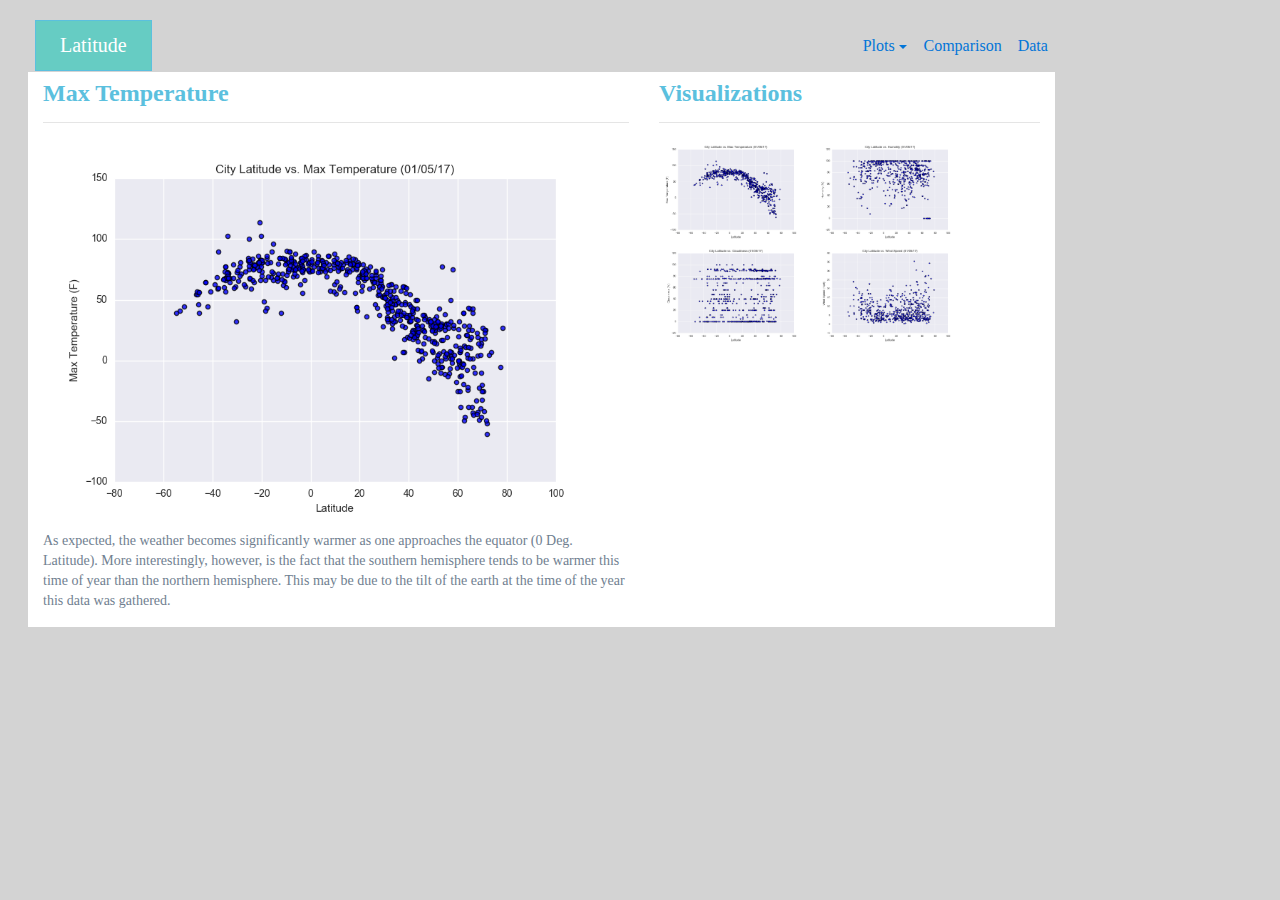
<file: WebVisualizations/visualizations1.html>
<!-- ----------------------------------------------------- -->
<!-- ----------------------------------------------------- -->
<!-- Dan C. ---------------------------------------------- -->
<!-- Web-Design-Challenge -------------------------------- -->
<!-- DS & V BC, 5/3/2021 --------------------------------- -->
<!-- visualizations1.html -------------------------------- -->
<!-- ----------------------------------------------------- -->
<!-- ----------------------------------------------------- -->
<!DOCTYPE html>
<html lang="en">
  <head>
    <meta charset="utf-8">
    <meta http-equiv="X-UA-Compatible" content="IE=edge">
    <meta name="viewport" content="width=device-width, initial-scale=1">
    <title>Bootstrap 4, from LayoutIt!</title>
    <meta name="description" content="Source code generated using layoutit.com">
    <meta name="author" content="LayoutIt!">
    <link href="css/bootstrap.min.css" rel="stylesheet">
    <link href="css/style.css" rel="stylesheet">
  </head>
  <!-- <body style="background-color:lightgrey;"></body> -->
  <body style="background-color:lightgrey;">
    <div class="container-fluid pt-0 bg-white">
	<div class="row">
		<div class="col-md-8">
			<a href="../index.html" type="button" class="btn btn-info btn-lg" style="background-color:#66ccc3;">Latitude</a>
		</div>
        <!-- Begin Hamburger Handler for small devices-->
		<nav class="navbar navbar-toggleable-sm">
			<a href="../index.html" class="navbar-brand navbar-toggler hidden-md-up " type="button" data-toggle="collapse" data-target="#collapseElement">
			   &#9776
			</a>
			<div id="collapseElement" class="collapse navbar-collapse" >
			 <div class="nav navbar-nav navbar-toggleable-xs">
			   <div class="dropdown">
				 <a href="#" class="dropdown-toggle" data-toggle="dropdown">Plots</a>
				 <div class="dropdown-menu">
				   <a href="visualizations1.html" class="dropdown-item">Max Temperature</a>
				   <a href="visualizations2.html" class="dropdown-item">Humidity</a>
				   <a href="visualizations3.html" class="dropdown-item">Cloudiness</a>
				   <a href="visualizations4.html" class="dropdown-item">Wind Speed</a>
				 </div>
			   </div>	
			   <a class="navbar-item pl-3" href="comparisons.html">Comparison</a>
			   <a class="navbar-item pl-3" href="data.html">Data</a>
			 </div>
			</div>
		   </nav>
        <!-- End Hamburger Handler-->
	</div>
	<div class="row">
		<div class="col-md-12" >                   
		</div>
	</div>
	<div class="row pt-0 pl-2 pb-0 bg-light text-dark">	
		<div class="col-md-6" style="background-color:white;">
			<h2 class="text-info bg-light pt-2">Max Temperature</h2>
			<hr/>
			<div class="image-wrapper float-left pr-3">
			   <img src="Resources/assets/images/Fig1.png" class="img-fluid" alt="Responsive image"/>
		    </div>
	        <p>As expected, the weather becomes significantly warmer as one approaches the equator (0 Deg. Latitude). More interestingly, however, is the fact that the southern hemisphere tends to be warmer this time of year than the northern hemisphere.  This may be due to the tilt of the earth at the time of the year this data was gathered.</p>		    
		</div>
		<div class="col-md-4" style="background-color:white;">
			<h2 class="text-info bg-light pt-2">Visualizations</h2>
			<hr/>
			<div class="image-wrapper mx-auto">
				<a href="visualizations1.html">
				<img style="width:150px" src="Resources/assets/images/Fig1.png"/>
			    </a>
				<a href="visualizations2.html">
				<img style="width:150px" src="Resources/assets/images/Fig2.png"/>
			    </a>
				<a href="visualizations3.html">
				<img style="width:150px" src="Resources/assets/images/Fig3.png"/>
			    </a>
				<a href="visualizations4.html">
			    <img style="width:150px" src="Resources/assets/images/Fig4.png"/>
				</a>		
			 </div>
		</div>
		<div class="col-md-2">
		</div>
	</div>
    <script src="js/jquery.min.js"></script>
    <script src="js/bootstrap.min.js"></script>
    <script src="js/scripts.js"></script>
  </body>
</html>
</file>
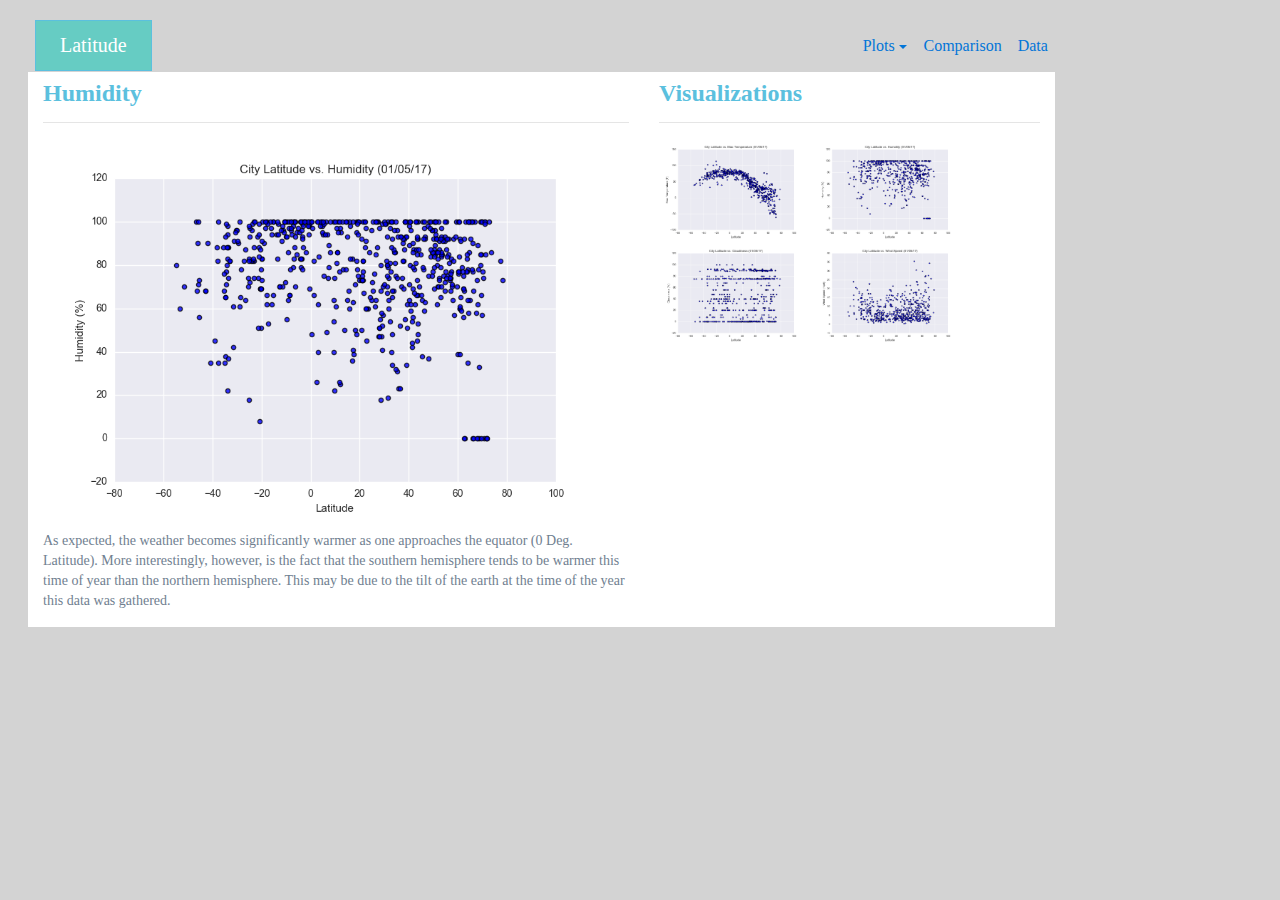
<file: WebVisualizations/visualizations2.html>
<!-- ----------------------------------------------------- -->
<!-- ----------------------------------------------------- -->
<!-- Dan C. ---------------------------------------------- -->
<!-- Web-Design-Challenge -------------------------------- -->
<!-- DS & V BC, 5/3/2021 --------------------------------- -->
<!-- visualizations1.html -------------------------------- -->
<!-- ----------------------------------------------------- -->
<!-- ----------------------------------------------------- -->
<!DOCTYPE html>
<html lang="en">
  <head>
    <meta charset="utf-8">
    <meta http-equiv="X-UA-Compatible" content="IE=edge">
    <meta name="viewport" content="width=device-width, initial-scale=1">
    <title>Bootstrap 4, from LayoutIt!</title>
    <meta name="description" content="Source code generated using layoutit.com">
    <meta name="author" content="LayoutIt!">
    <link href="css/bootstrap.min.css" rel="stylesheet">
    <link href="css/style.css" rel="stylesheet">
  </head>
  <!-- <body style="background-color:lightgrey;"></body> -->
  <body style="background-color:lightgrey;">
    <div class="container-fluid pt-0 bg-white">
	<div class="row">
		<div class="col-md-8">
			<a href="../index.html" type="button" class="btn btn-info btn-lg" style="background-color:#66ccc3;">Latitude</a>
		</div>
        <!-- Begin Hamburger Handler for small devices-->
		<nav class="navbar navbar-toggleable-sm">
			<button class="navbar-toggler hidden-md-up " type="button" data-toggle="collapse" data-target="#collapseElement">
			   &#9776
			</button>
			<div id="collapseElement" class="collapse navbar-collapse" >
			 <div class="nav navbar-nav navbar-toggleable-xs">
			   <div class="dropdown">
				 <a href="#" class="dropdown-toggle" data-toggle="dropdown">Plots</a>
				 <div class="dropdown-menu">
				   <a href="visualizations1.html" class="dropdown-item">Max Temperature</a>
				   <a href="visualizations2.html" class="dropdown-item">Humidity</a>
				   <a href="visualizations3.html" class="dropdown-item">Cloudiness</a>
				   <a href="visualizations4.html" class="dropdown-item">Wind Speed</a>
				 </div>
			   </div>	
			   <a class="navbar-item pl-3" href="comparisons.html">Comparison</a>
			   <a class="navbar-item pl-3" href="data.html">Data</a>
			 </div>
			</div>
		   </nav>
        <!-- End Hamburger Handler-->
	</div>
	<div class="row">
		<div class="col-md-12">                   
		</div>
	</div>
	<div class="row pt-0 pl-2 pb-0 bg-light text-dark">	
		<div class="col-md-6" style="background-color:white;">
			<h2 class="text-info bg-light pt-2">Humidity</h2>
			<hr/>
			<div class="image-wrapper float-left pr-3">
			   <img src="Resources/assets/images/Fig2.png" class="img-fluid" alt="Responsive image"/>
		    </div>
	        <p>As expected, the weather becomes significantly warmer as one approaches the equator (0 Deg. Latitude). More interestingly, however, is the fact that the southern hemisphere tends to be warmer this time of year than the northern hemisphere.  This may be due to the tilt of the earth at the time of the year this data was gathered.</p>		    
		</div>
		<div class="col-md-4" style="background-color:white;">
			<h2 class="text-info bg-light pt-2">Visualizations</h2>
			<hr/>
			<div class="image-wrapper mx-auto">
				<a href="visualizations1.html">
				<img style="width:150px" src="Resources/assets/images/Fig1.png"/>
			    </a>
				<a href="visualizations2.html">
				<img style="width:150px" src="Resources/assets/images/Fig2.png"/>
			    </a>
				<a href="visualizations3.html">
				<img style="width:150px" src="Resources/assets/images/Fig3.png"/>
				</a>
				<a href="visualizations4.html">
			    <img style="width:150px" src="Resources/assets/images/Fig4.png"/>	
			    </a>	
			 </div>
		</div>
	</div>
    <script src="js/jquery.min.js"></script>
    <script src="js/bootstrap.min.js"></script>
    <script src="js/scripts.js"></script>
  </body>
</html>
</file>
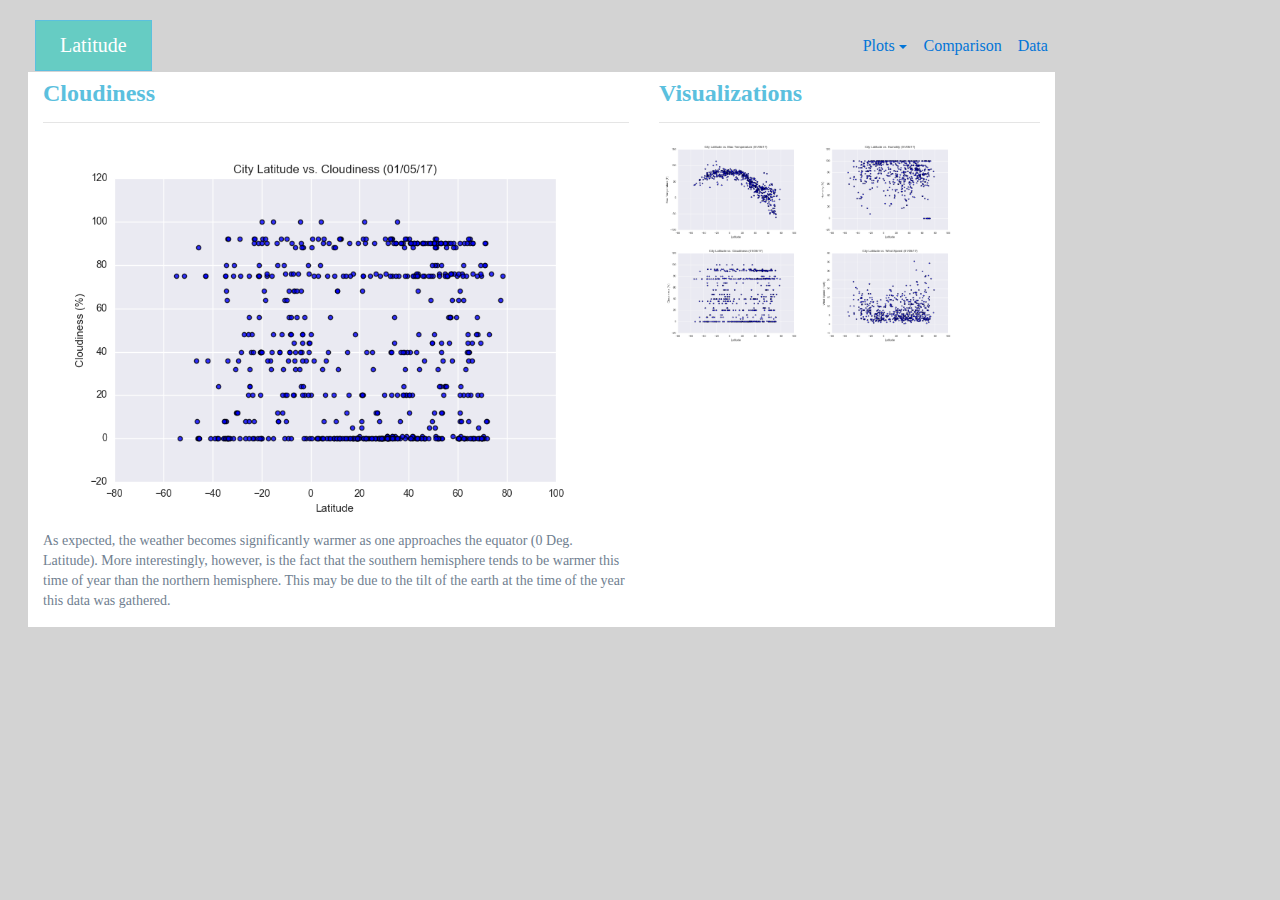
<file: WebVisualizations/visualizations3.html>
<!-- ----------------------------------------------------- -->
<!-- ----------------------------------------------------- -->
<!-- Dan C. ---------------------------------------------- -->
<!-- Web-Design-Challenge -------------------------------- -->
<!-- DS & V BC, 5/3/2021 --------------------------------- -->
<!-- visualizations1.html -------------------------------- -->
<!-- ----------------------------------------------------- -->
<!-- ----------------------------------------------------- -->
<!DOCTYPE html>
<html lang="en">
  <head>
    <meta charset="utf-8">
    <meta http-equiv="X-UA-Compatible" content="IE=edge">
    <meta name="viewport" content="width=device-width, initial-scale=1">
    <title>Bootstrap 4, from LayoutIt!</title>
    <meta name="description" content="Source code generated using layoutit.com">
    <meta name="author" content="LayoutIt!">
    <link href="css/bootstrap.min.css" rel="stylesheet">
    <link href="css/style.css" rel="stylesheet">
  </head>
  <!-- <body style="background-color:lightgrey;"></body> -->
  <body style="background-color:lightgrey;">
    <div class="container-fluid pt-0 bg-white">
	<div class="row">
		<div class="col-md-8">
			<a href="../index.html" type="button" class="btn btn-info btn-lg" style="background-color:#66ccc3;">Latitude</a>
		</div>
        <!-- Begin Hamburger Handler for small devices-->
		<nav class="navbar navbar-toggleable-sm">
			<button class="navbar-toggler hidden-md-up " type="button" data-toggle="collapse" data-target="#collapseElement">
			   &#9776
			</button>
			<div id="collapseElement" class="collapse navbar-collapse" >
			 <div class="nav navbar-nav navbar-toggleable-xs">
			   <div class="dropdown">
				 <a href="#" class="dropdown-toggle" data-toggle="dropdown">Plots</a>
				 <div class="dropdown-menu">
				   <a href="visualizations1.html" class="dropdown-item">Max Temperature</a>
				   <a href="visualizations2.html" class="dropdown-item">Humidity</a>
				   <a href="visualizations3.html" class="dropdown-item">Cloudiness</a>
				   <a href="visualizations4.html" class="dropdown-item">Wind Speed</a>
				 </div>
			   </div>	
			   <a class="navbar-item pl-3" href="comparisons.html">Comparison</a>
			   <a class="navbar-item pl-3" href="data.html">Data</a>
			 </div>
			</div>
		   </nav>
        <!-- End Hamburger Handler-->
	</div>
	<div class="row">
		<div class="col-md-12">                   
		</div>
	</div>
	<div class="row pt-0 pl-2 pb-0 bg-light text-dark">	
		<div class="col-md-6" style="background-color:white;">
			<h2 class="text-info bg-light pt-2">Cloudiness</h2>
			<hr/>
			<div class="image-wrapper float-left pr-3">
			   <img src="Resources/assets/images/Fig3.png" class="img-fluid" alt="Responsive image"/>
		    </div>
	        <p>As expected, the weather becomes significantly warmer as one approaches the equator (0 Deg. Latitude). More interestingly, however, is the fact that the southern hemisphere tends to be warmer this time of year than the northern hemisphere.  This may be due to the tilt of the earth at the time of the year this data was gathered.</p>		    
		</div>
		<div class="col-md-4" style="background-color:white;">
			<h2 class="text-info bg-light pt-2">Visualizations</h2>
			<hr/>
			<div class="image-wrapper mx-auto">
				<a href="visualizations1.html">
				<img style="width:150px" src="Resources/assets/images/Fig1.png"/>
			    </a>
				<a href="visualizations2.html">
				<img style="width:150px" src="Resources/assets/images/Fig2.png"/>
			    </a>
				<a href="visualizations3.html">
				<img style="width:150px" src="Resources/assets/images/Fig3.png"/>
			    </a>
				<a href="visualizations4.html">
			    <img style="width:150px" src="Resources/assets/images/Fig4.png"/>
			    </a>		
			 </div>
		</div>
	</div>
    <script src="js/jquery.min.js"></script>
    <script src="js/bootstrap.min.js"></script>
    <script src="js/scripts.js"></script>
  </body>
</html>
</file>
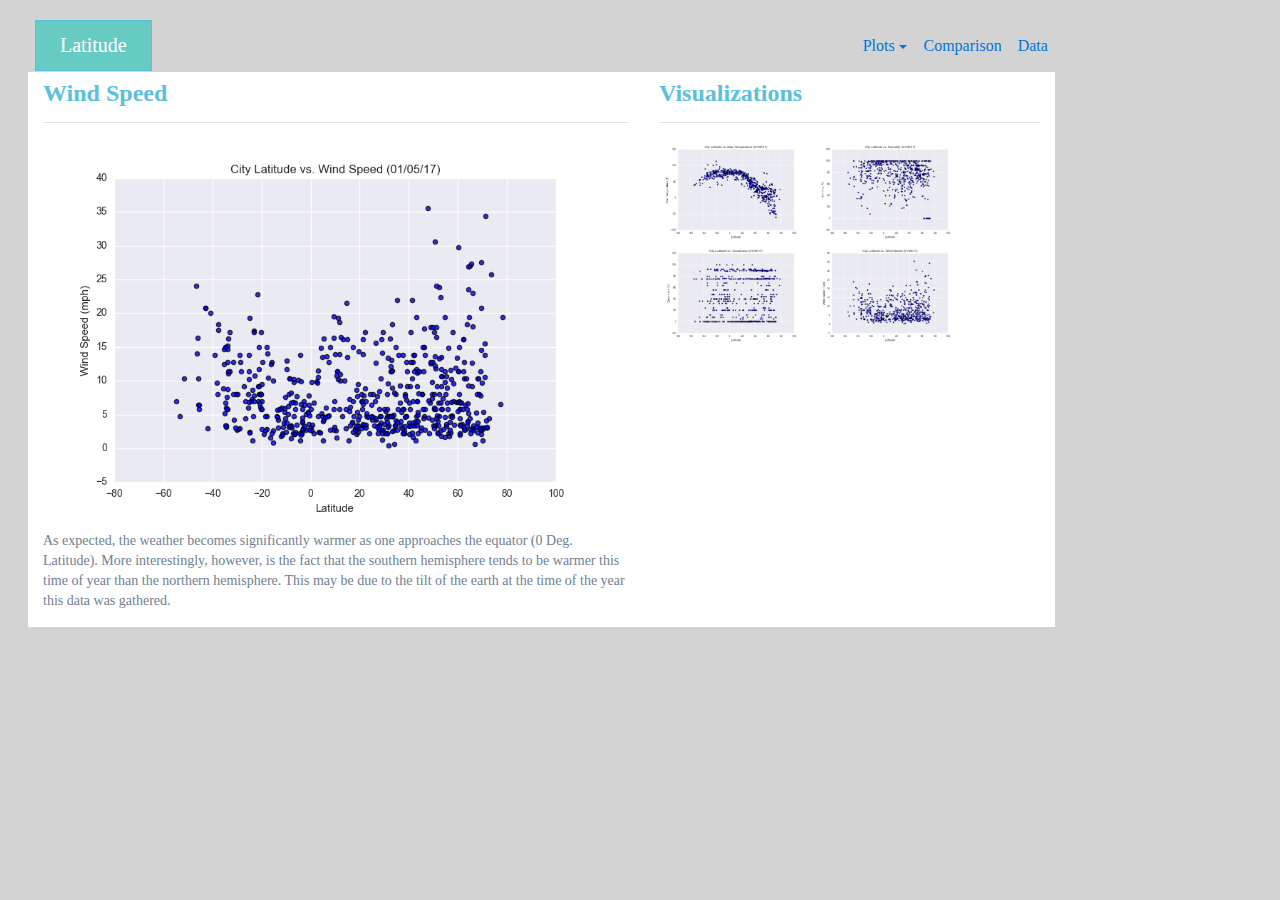
<file: WebVisualizations/visualizations4.html>
<!-- ----------------------------------------------------- -->
<!-- ----------------------------------------------------- -->
<!-- Dan C. ---------------------------------------------- -->
<!-- Web-Design-Challenge -------------------------------- -->
<!-- DS & V BC, 5/3/2021 --------------------------------- -->
<!-- visualizations1.html -------------------------------- -->
<!-- ----------------------------------------------------- -->
<!-- ----------------------------------------------------- -->
<!DOCTYPE html>
<html lang="en">
  <head>
    <meta charset="utf-8">
    <meta http-equiv="X-UA-Compatible" content="IE=edge">
    <meta name="viewport" content="width=device-width, initial-scale=1">
    <title>Bootstrap 4, from LayoutIt!</title>
    <meta name="description" content="Source code generated using layoutit.com">
    <meta name="author" content="LayoutIt!">
    <link href="css/bootstrap.min.css" rel="stylesheet">
    <link href="css/style.css" rel="stylesheet">
  </head>
  <!-- <body style="background-color:lightgrey;"></body> -->
  <body style="background-color:lightgrey;">
    <div class="container-fluid pt-0 bg-white" >
	<div class="row">
		<div class="col-md-8">
			<a href="../index.html" type="button" class="btn btn-info btn-lg" style="background-color:#66ccc3;">Latitude</a>
		</div>
        <!-- Begin Hamburger Handler for small devices-->
		<nav class="navbar navbar-toggleable-sm">
			<button class="navbar-toggler hidden-md-up " type="button" data-toggle="collapse" data-target="#collapseElement">
			   &#9776
			</button>
			<div id="collapseElement" class="collapse navbar-collapse" >
			 <div class="nav navbar-nav navbar-toggleable-xs">
			   <div class="dropdown">
				 <a href="#" class="dropdown-toggle" data-toggle="dropdown">Plots</a>
				 <div class="dropdown-menu">
				   <a href="visualizations1.html" class="dropdown-item">Max Temperature</a>
				   <a href="visualizations2.html" class="dropdown-item">Humidity</a>
				   <a href="visualizations3.html" class="dropdown-item">Cloudiness</a>
				   <a href="visualizations4.html" class="dropdown-item">Wind Speed</a>
				 </div>
			   </div>	
			   <a class="navbar-item pl-3" href="comparisons.html">Comparison</a>
			   <a class="navbar-item pl-3" href="data.html">Data</a>
			 </div>
			</div>
		   </nav>
        <!-- End Hamburger Handler-->
	</div>
	<div class="row">
		<div class="col-md-12">                   
		</div>
	</div>
	<div class="row pt-0 pl-2 pb-0 bg-light text-dark">	
		<div class="col-md-6" style="background-color:white;">
			<h2 class="text-info bg-light pt-2">Wind Speed</h2>
			<hr/>
			<div class="image-wrapper float-left pr-3">
			   <img src="Resources/assets/images/Fig4.png" class="img-fluid" alt="Responsive image"/>
		    </div>
	        <p>As expected, the weather becomes significantly warmer as one approaches the equator (0 Deg. Latitude). More interestingly, however, is the fact that the southern hemisphere tends to be warmer this time of year than the northern hemisphere.  This may be due to the tilt of the earth at the time of the year this data was gathered.</p>		    
		</div>
		<div class="col-md-4" style="background-color:white;">
			<h2 class="text-info bg-light pt-2">Visualizations</h2>
			<hr/>
			<div class="image-wrapper mx-auto">
				<a href="visualizations1.html">
				<img style="width:150px" src="Resources/assets/images/Fig1.png"/>
			    </a>
				<a href="visualizations2.html">
				<img style="width:150px" src="Resources/assets/images/Fig2.png"/>
			    </a>
				<a href="visualizations3.html">
				<img style="width:150px" src="Resources/assets/images/Fig3.png"/>
			    </a>
				<a href="visualizations4.html">
			    <img style="width:150px" src="Resources/assets/images/Fig4.png"/>
			    </a>		
			 </div>
		</div>
	</div>
    <script src="js/jquery.min.js"></script>
    <script src="js/bootstrap.min.js"></script>
    <script src="js/scripts.js"></script>
  </body>
</html>
</file>
<file: WebVisualizations/css/style.css>
<!-- ----------------------------------------------------- -->
<!-- ----------------------------------------------------- -->
<!-- Dan C. ---------------------------------------------- -->
<!-- Web-Design-Challenge -------------------------------- -->
<!-- DS & V BC, 5/3/2021 --------------------------------- -->
<!-- style.css ------------------------------------------- -->
<!-- ----------------------------------------------------- -->

$enable-gradients: true;

body {
  background-color: tan;
}

body {
  margin: 20px;
}

/* Navbar links */
.topnav a {
  float: left;
  display: block;
  color: gray;
  text-align: center;
  padding: 14px 16px;
  text-decoration: none;
}


* {
  border-radius: 0 !important;
}

h1 {color:#66ccc3;}
h2 {color:#79d2cb;}
h3 {color:#66ccc3;}
h4 {color:#66ccc3;}
p {color:slategrey;}

h1 { font-family: Georgia; font-size: 24px; font-style: normal; font-variant: normal; font-weight: 700; line-height: 26.4px; } h3 { font-family: Georgia; font-size: 14px; font-style: normal; font-variant: normal; font-weight: 700; line-height: 15.4px; } p { font-family: Georgia, Times, "Times New Roman", serif; font-size: 14px; font-style: normal; font-variant: normal; font-weight: 400; line-height: 20px; } blockquote { font-family: Georgia, Times, "Times New Roman", serif; font-size: 21px; font-style: normal; font-variant: normal; font-weight: 400; line-height: 30px; } pre { font-family: Georgia; font-size: 13px; font-style: normal; font-variant: normal; font-weight: 700; line-height: 18.5714px; }

h2 { font-family: Georgia; font-size: 24px; font-style: normal; font-variant: normal; font-weight: 700; line-height: 26.4px; } h3 { font-family: Georgia; font-size: 14px; font-style: normal; font-variant: normal; font-weight: 700; line-height: 15.4px; } p { font-family: Georgia, Times, "Times New Roman", serif; font-size: 14px; font-style: normal; font-variant: normal; font-weight: 400; line-height: 20px; } blockquote { font-family: Georgia, Times, "Times New Roman", serif; font-size: 21px; font-style: normal; font-variant: normal; font-weight: 400; line-height: 30px; } pre { font-family: Georgia, Times, "Times New Roman", serif; font-size: 13px; font-style: normal; font-variant: normal; font-weight: 400; line-height: 18.5714px; }

.class { 
	font-family: Georgia Full Stack,serif, bold; 
}

.btn {
	font-family: "Georgia Full Stack", serif, bold;
}

body {
  font-family: "Georgia Full Stack", serif, bold;
}
</file>
